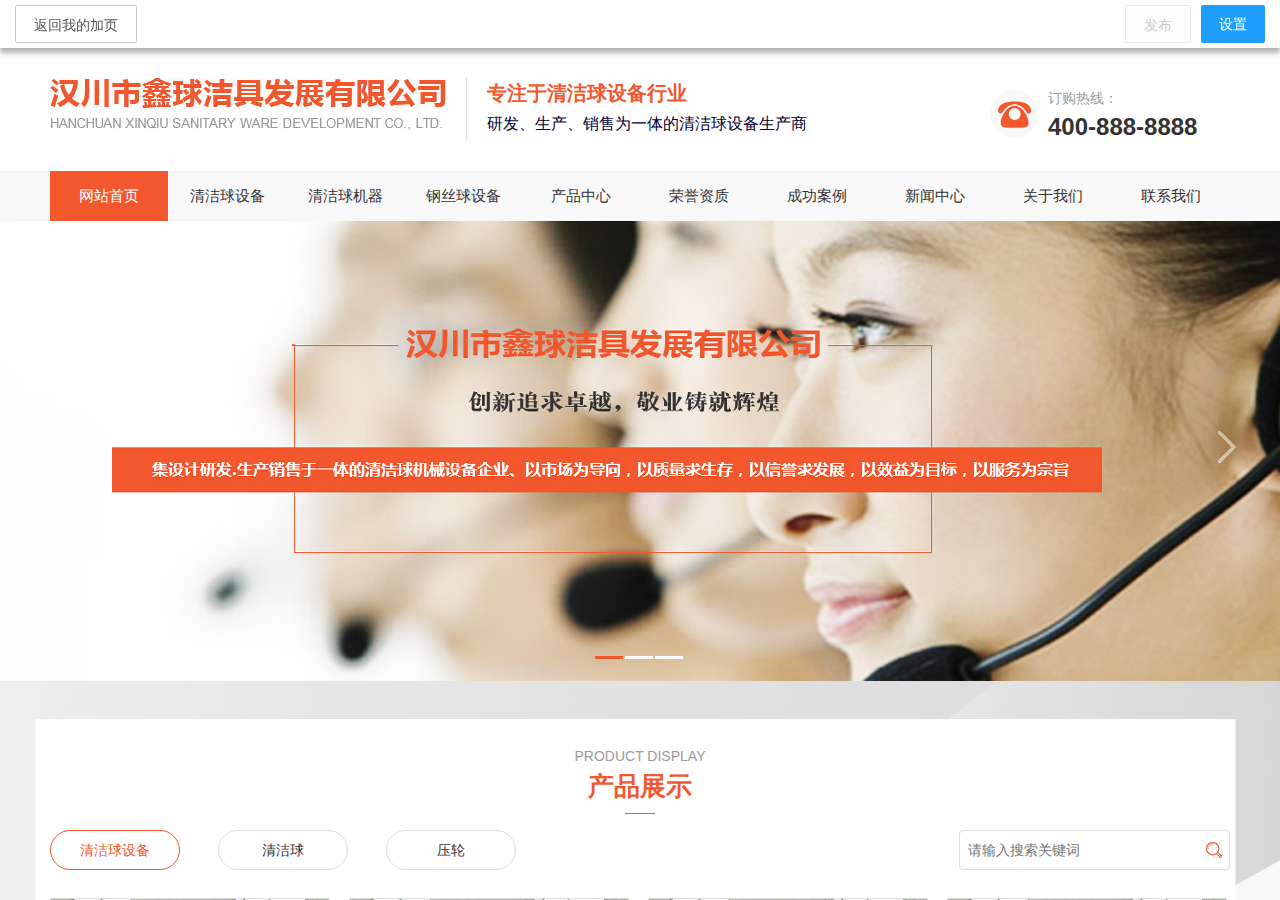
<file: Index.html>
﻿<!DOCTYPE html PUBLIC "-//W3C//DTD XHTML 1.0 Transitional//EN" "http://www.w3.org/TR/xhtml1/DTD/xhtml1-transitional.dtd">
<html xmlns="http://www.w3.org/1999/xhtml">

<head>
    <meta http-equiv="Content-Type" content="text/html; charset=utf-8" />
    <meta content="telephone=no" name="format-detection" />
    <meta http-equiv="X-UA-Compatible" content="IE=edge" />
    <meta http-equiv="pragma" content="no-cache" />
    <title></title>
    <meta name="keywords" content="" />
    <meta name="description" content="" />
    <link rel="stylesheet" href="layui/css/layui.css">
    <link href="css/css.css" rel="stylesheet" type="text/css" />
</head>

<body id="body">
    <div class="container"><a href="/" class="layui-btn layui-btn-primary pull-left">返回我的加页</a>
        <div class="layui-btn layui-btn-normal pull-right" id="set">设置
            <div class="layui-collapse">
                <div class="layui-colla-item" id="seo">
                    <h2 class="layui-colla-title">SEO设置</h2>
                </div>
                <div class="layui-colla-item" id="kftj">
                    <h2 class="layui-colla-title">客服统计</h2>
                </div>
                <div class="layui-colla-item" id="zztj">
                    <h2 class="layui-colla-title">站长统计</h2>
                </div>
            </div>
        </div><a class="layui-btn layui-btn-disabled pull-right">发布</a></div>
    <iframe id="iframe" name="iframe" class="full-container" src="template/template01"></iframe>
    <script src="js/jquery.min.js"></script>
    <script src="layui/layui.js"></script>
    <script src="js/common.js"></script>
</body>

</html>
</file>
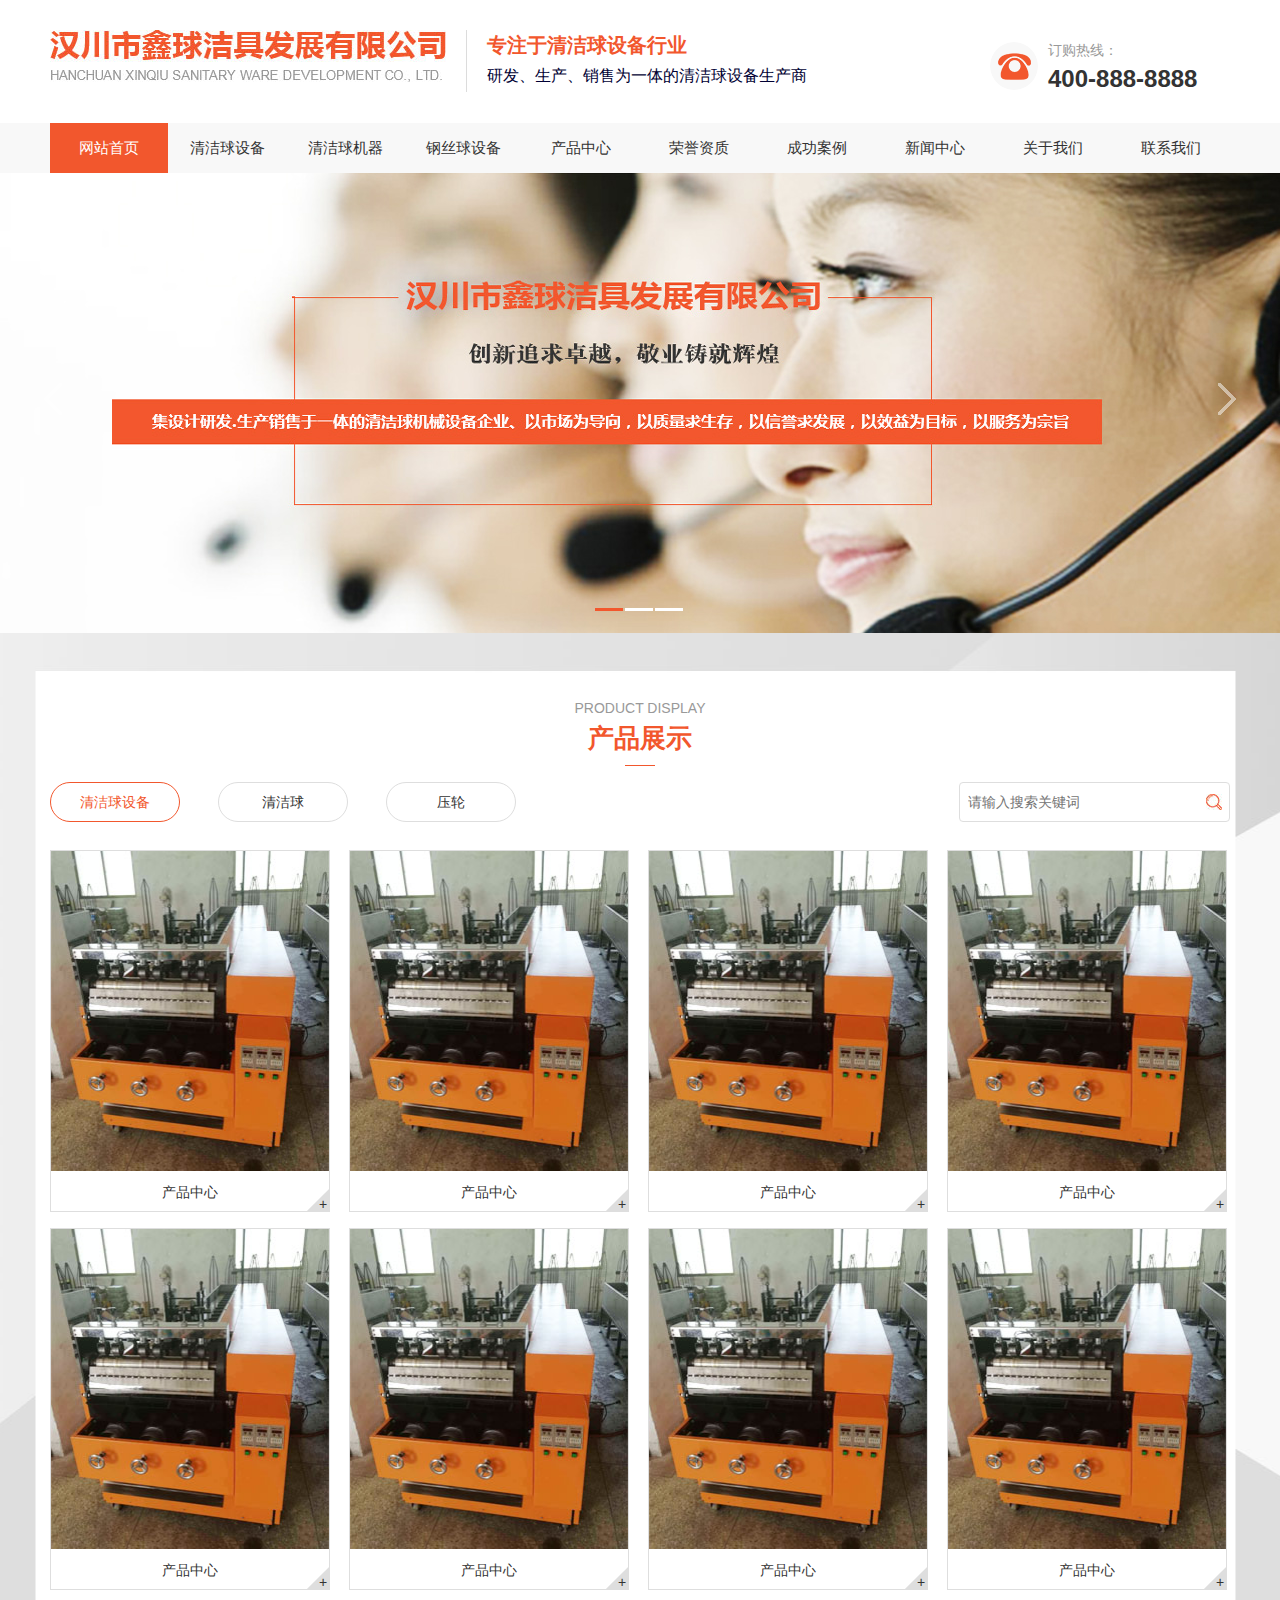
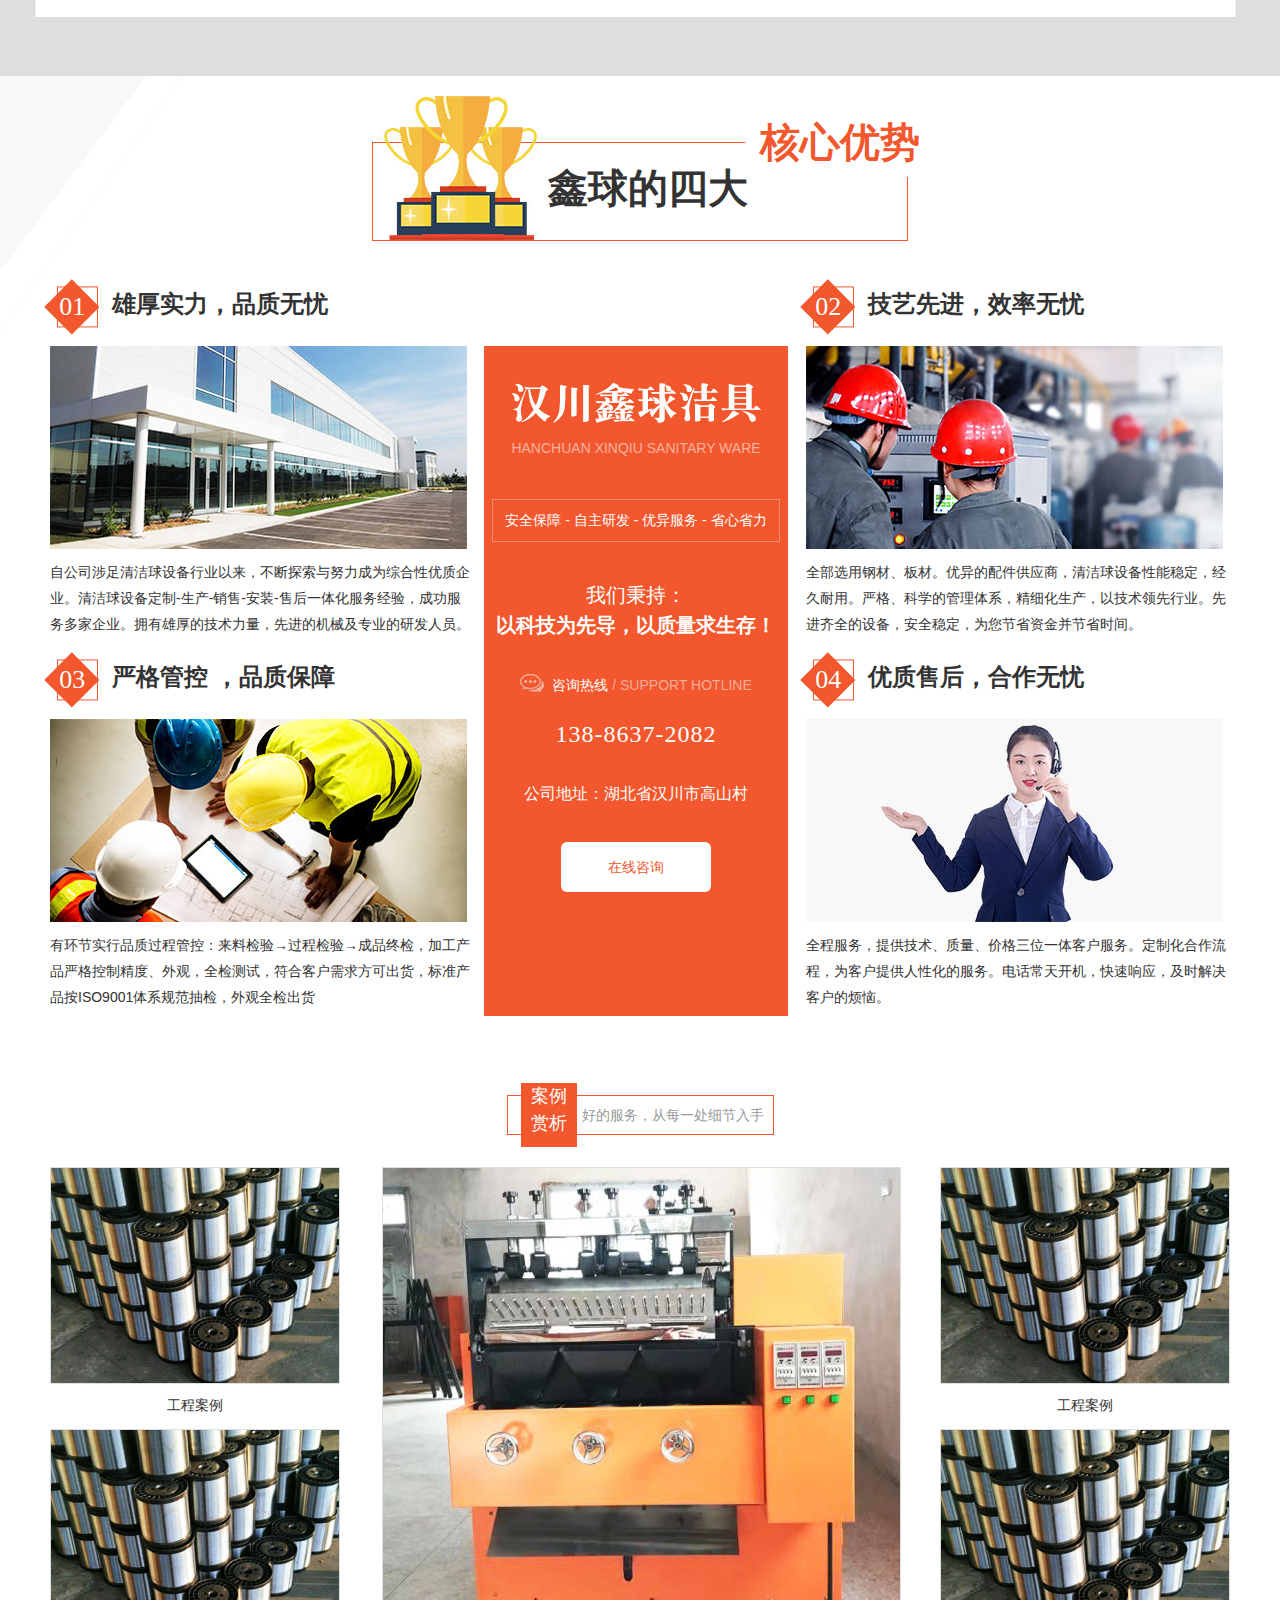
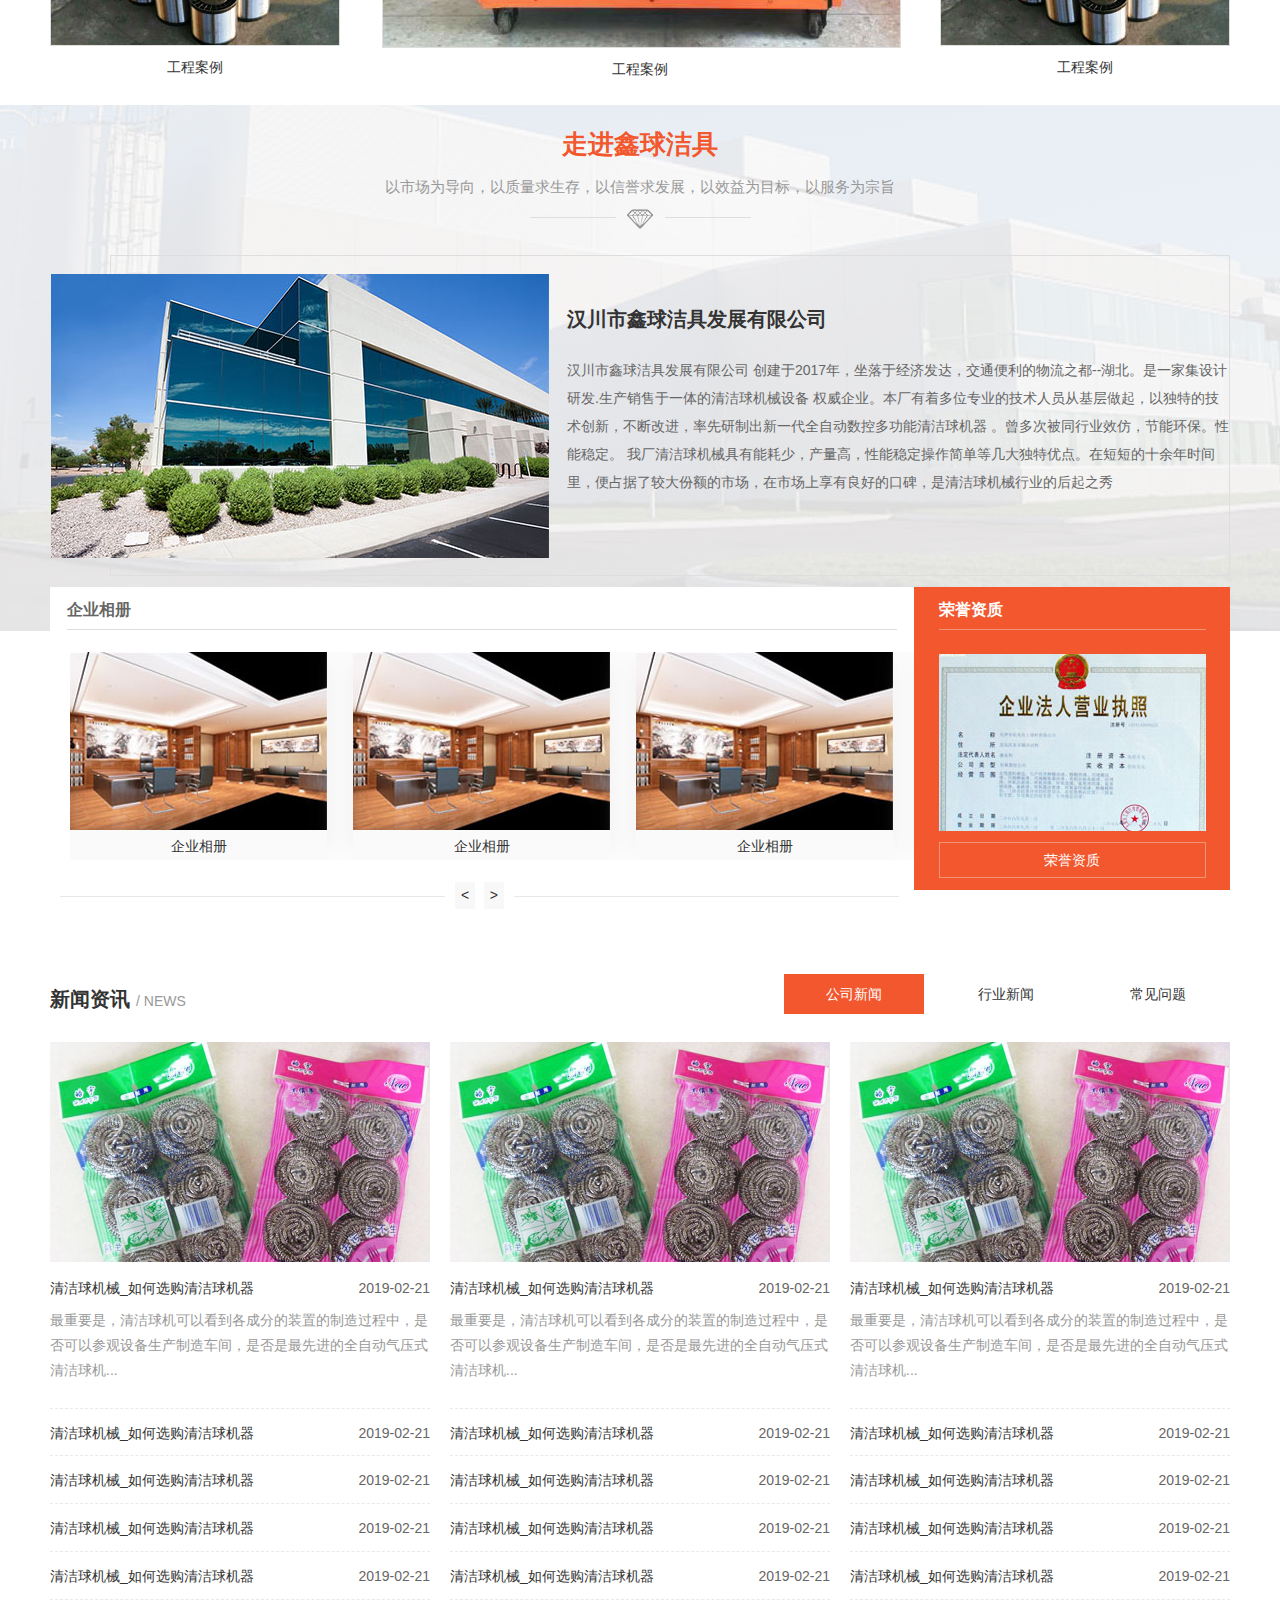
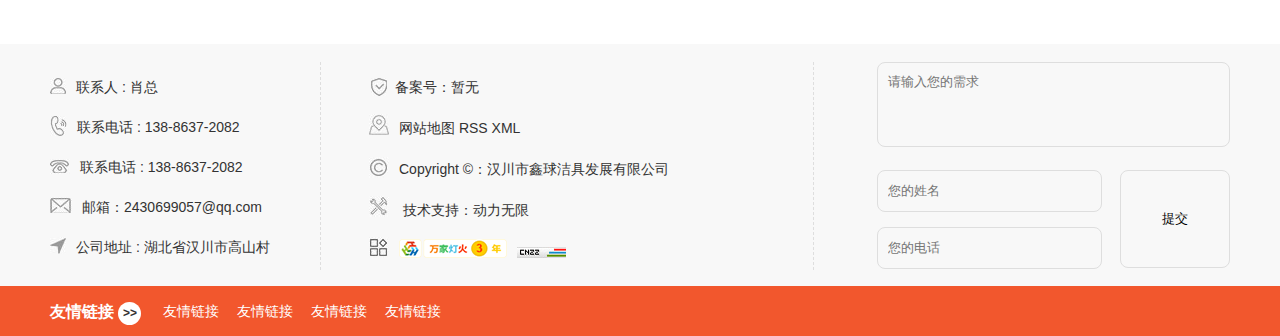
<file: template/template01/index.html>
<!DOCTYPE html>
<html>

<head>
    <meta charset="utf-8" />
    <meta http-equiv="X-UA-Compatible" content="IE=edge">
    <title>Page Title</title>
    <meta name="viewport" content="width=device-width, initial-scale=1">
    <link rel="stylesheet" type="text/css" media="screen" href="css/css.css" />
    <link rel="stylesheet" type="text/css" media="screen" href="css/in.css" />

</head>

<body>
    <!-- header start -->
    <div class="header">
        <div class="toplogobox clear">
            <div class="leftlogobox clear">
                <h1><a href=""><img src="images/logo.jpg" alt=""></a></h1>
                <div class="rightslogan" mof-id="1" mof-type="diy">
                    <p>专注于清洁球设备行业</p>
                    <p>研发、生产、销售为一体的清洁球设备生产商</p>
                </div>
            </div>
            <div class="righttelbox clear">
                <div class="telicon">
                    <img src="images/ico_toptel.png" alt="">
                </div>
                <div class="telnum">
                    <p>订购热线：</p>
                    <p>400-888-8888<m mof-id="1" mof-type="config" mof-field="tel"></m></p>
                </div>
            </div>
        </div>
        <div class="nav_xiala_xx" id="fixedNav">
            <div class="nav_xiala">
                <ul>
                    <li class="another"><a href="#" title="">网站首页</a></li>
                    <li><a href="#" title="#">清洁球设备<m mof-id="1" mof-type="cate" mof-field="name"></m></a></li>
                    <li><a href="#" title="#">清洁球机器</a></li>
                    <li><a href="#" title="#">钢丝球设备</a></li>
                    <li><a href="#" title="">产品中心</a>
                        <div class="erji_xiala">
                            <div class="daohang_xiala">
                                <i><a href="#" title="">产品分类</a></i> 
                                <span><a href="#" title="">产品名称1</a></span>
                                <span><a href="#" title="">产品名称2</a></span>		
                            </div>
                            <div class="daohang_xiala">
                                <i><a href="#" title="">产品分类</a></i> 
                                <span><a href="#" title="">产品名称1</a></span>
                                <span><a href="#" title="">产品名称2</a></span>		
                            </div>
                            
                            <div class="daohang_xiala">
                                <i><a href="#" title="">产品分类</a></i> 
                                <span><a href="#" title="">产品名称1</a></span>
                                <span><a href="#" title="">产品名称2</a></span>
                                <span><a href="#" title="">产品名称3</a></span>
                                <span><a href="#" title="">产品名称4</a></span>
                                <span><a href="#" title="">产品名称5</a></span>	
                            </div>
                            
                            <div class="daohang_xiala">
                                <i><a href="#" title="">产品分类</a></i> 
                                <span><a href="#" title="">产品名称1</a></span>
                                <span><a href="#" title="">产品名称2</a></span>
                                <span><a href="#" title="">产品名称3</a></span>
                                <span><a href="#" title="">产品名称4</a></span>
                                <span><a href="#" title="">产品名称5</a></span>	
                            </div>
                            
                            <div class="daohang_xiala">
                                <i><a href="#" title="">产品分类</a></i> 
                                <span><a href="#" title="">产品名称1</a></span>
                                <span><a href="#" title="">产品名称2</a></span>
                                <span><a href="#" title="">产品名称3</a></span>
                                <span><a href="#" title="">产品名称4</a></span>
                                <span><a href="#" title="">产品名称5</a></span>	
                            </div>		
                        </div>	
                    </li>
                    <li><a href="#" title="#">荣誉资质</a>
                        <div class="erji_xiala1">
                            <div class="daohang_xiala">
                                <i><a href="#" title="">子级分类</a></i> 
                                <i><a href="#" title="">子级分类</a></i>
                                <i><a href="#" title="">子级分类</a></i>
                                <i><a href="#" title="">子级分类</a></i> 
                                <i><a href="#" title="">子级分类</a></i>
                                <i><a href="#" title="">子级分类</a></i>
                                <i><a href="#" title="">子级分类</a></i> 
                                <i><a href="#" title="">子级分类</a></i>		
                            </div>
                        </div>
                    </li>  
                    <li><a href="#" title="">成功案例</a></li>
                    <li><a href="#" title="">新闻中心</a>
                        <div class="erji_xiala1">
                            <div class="daohang_xiala">
                                <i><a href="#" title="">公司新闻</a></i> 
                                <i><a href="#" title="">行业新闻</a></i>
                                <i><a href="#" title="">常见问题</a></i>
                            </div>
                        </div>
                    </li>    
                    <li><a href="#" title="">关于我们</a>
                        <div class="erji_xiala1">
                            <div class="daohang_xiala">
                                <i><a href="#" title="">子级分类</a></i> 
                                <i><a href="#" title="">子级分类</a></i>
                                <i><a href="#" title="">子级分类</a></i>
                            </div>
                        </div>
                    </li>
                    <li><a href="#" title="">联系我们</a></li>
                </ul>
            </div>
        </div>
    </div>
    <!-- header end -->
    <!-- banner start -->
    <div class="bannerbox">
        <div class="hd">
            <ul><li>1</li><li>2</li><li>3</li></ul>
        </div>
        <div class="bd">
            <ul>
                <li style="background-image: url('images/banner1.jpg')"></li>
                <li style="background-image: url('images/banner2.jpg')"></li>
                <li style="background-image: url('images/banner3.jpg')"></li>
            </ul>
        </div>
        <a class="prev" href="javascript:void(0)"></a>
        <a class="next" href="javascript:void(0)"></a>
    </div>
    <!-- banner end -->
    <!-- 产品展示 start -->
    <div class="proshow" mof-type="setting">
        <div class="probox">
            <div class="proshowtitle">
                <p>Product display</p>
                <h3>产品展示</h3>
            </div>
            <div class="proclass clear">
                <ul class="proclasslist">
                    <li class="active"><a href="" title="">清洁球设备<m mof-id="1" mof-type="cate" mof-field="name"></m></a></li>
                    <li><a href="" title="">清洁球</a></li>
                    <li><a href="" title="">压轮</a></li>
                </ul>
                <div class="rightform">
                    <input class="searchtext" type="text" id="keywords" name="keywords" placeholder="请输入搜索关键词">
                    <input class="search_submit" type="submit" value="" onclick="wjdh.methods.search('#keywords');">
                </div>
            </div>
            <ul class="productlist clear">
                <li>
                    <a class="imgbox" href=""><img class="proimg" src="images/proimg.jpg?mof-id=2&mof-type=news&mof-field=imgurl" alt=""></a>
                    <a class="ellipsis proname" href="" title="">产品中心<m mof-id="1" mof-type="news" mof-field="title"></m></a>
                    <i class="icon-add">+</i>
                </li>
                <li>
                    <a class="imgbox" href=""><img class="proimg" src="images/proimg.jpg" alt=""></a>
                    <a class="ellipsis proname" href="" title="">产品中心</a>
                    <i class="icon-add">+</i>
                </li>
                <li>
                    <a class="imgbox" href=""><img class="proimg" src="images/proimg.jpg" alt=""></a>
                    <a class="ellipsis proname" href="" title="">产品中心</a>
                    <i class="icon-add">+</i>
                </li>
                <li>
                    <a class="imgbox" href=""><img class="proimg" src="images/proimg.jpg" alt=""></a>
                    <a class="ellipsis proname" href="" title="">产品中心</a>
                    <i class="icon-add">+</i>
                </li>
                <li>
                    <a class="imgbox" href=""><img class="proimg" src="images/proimg.jpg" alt=""></a>
                    <a class="ellipsis proname" href="" title="">产品中心</a>
                    <i class="icon-add">+</i>
                </li>
                <li>
                    <a class="imgbox" href=""><img class="proimg" src="images/proimg.jpg" alt=""></a>
                    <a class="ellipsis proname" href="" title="">产品中心</a>
                    <i class="icon-add">+</i>
                </li>
                <li>
                    <a class="imgbox" href=""><img class="proimg" src="images/proimg.jpg" alt=""></a>
                    <a class="ellipsis proname" href="" title="">产品中心</a>
                    <i class="icon-add">+</i>
                </li>
                <li>
                    <a class="imgbox" href=""><img class="proimg" src="images/proimg.jpg" alt=""></a>
                    <a class="ellipsis proname" href="" title="">产品中心</a>
                    <i class="icon-add">+</i>
                </li>
            </ul>
        </div>
    </div>
    <!-- 产品展示 end -->
    <!-- 优势 start -->
    <div class="advshow" mof-id="2" mof-type="diy">
        <div class="advbox">
            <div class="advtitle">
                <h3 class="advtitletext">鑫球的四大</h3>
                <h3 class="advtitleab">核心优势</h3>
            </div>
            <div class="advmainbox">
                <div class="leftbox">
                    <div class="advfirst advcontent">
                        <div class="titlerow">
                            <div class="shape">
                                <div class="square">
                                    <span>01</span>
                                </div>
                                <div class="square-border"></div>
                            </div>
                            <p class="titletext">雄厚实力，品质无忧</p>
                        </div>
                        <img src="images/adv1.jpg?mof-id=2&mof-type=news&mof-field=imgurl" alt="">
                        <p class="intro">
                            自公司涉足清洁球设备行业以来，不断探索与努力成为综合性优质企业。清洁球设备定制-生产-销售-安装-售后一体化服务经验，成功服务多家企业。拥有雄厚的技术力量，先进的机械及专业的研发人员。
                        </p>
                    </div>
                    <div class="advthird advcontent">
                        <div class="titlerow">
                            <div class="shape">
                                <div class="square">
                                    <span>03</span>
                                </div>
                                <div class="square-border"></div>
                            </div>
                            <p class="titletext">严格管控 ，品质保障 </p>
                        </div>
                        <img src="images/adv3.jpg?mof-id=2&mof-type=news&mof-field=imgurl" alt="">
                        <p class="intro">
                            有环节实行品质过程管控：来料检验→过程检验→成品终检，加工产品严格控制精度、外观，全检测试，符合客户需求方可出货，标准产品按ISO9001体系规范抽检，外观全检出货
                        </p>
                    </div>
                </div>
                <div class="centerbox">
                    <!-- <h4>四大优势让您放心选择</h4> -->
                    <img class="hanchuan" src="images/hanchuan.jpg" alt="">
                    <p class="en">Hanchuan Xinqiu Sanitary Ware</p>
                    <p class="classbox">安全保障 - 自主研发 - 优异服务 - 省心省力</p>
                    <p class="bc">我们秉持：</p>
                    <p class="slogantext">以科技为先导，以质量求生存！</p>
                    <p class="hotline"><img src="images/ico_ystel.jpg" alt=""><span>咨询热线</span><span class="en">/ support hotline</span></p>
                    <p class="telnum">138-8637-2082</p>
                    <p class="add">公司地址：湖北省汉川市高山村</p>
                    <a href="" class="onlinebtn" title="">在线咨询</a>
                </div>
                <div class="rightbox">
                    <div class="advfirst advcontent">
                        <div class="titlerow">
                            <div class="shape">
                                <div class="square">
                                    <span>02</span>
                                </div>
                                <div class="square-border"></div>
                            </div>
                            <p class="titletext">技艺先进，效率无忧</p>
                        </div>
                        <img src="images/adv2.jpg?mof-id=2&mof-type=news&mof-field=imgurl" alt="">
                        <p class="intro">
                                全部选用钢材、板材。优异的配件供应商，清洁球设备性能稳定，经久耐用。严格、科学的管理体系，精细化生产，以技术领先行业。先进齐全的设备，安全稳定，为您节省资金并节省时间。
                        </p>
                    </div>
                    <div class="advthird advcontent">
                        <div class="titlerow">
                            <div class="shape">
                                <div class="square">
                                    <span>04</span>
                                </div>
                                <div class="square-border"></div>
                            </div>
                            <p class="titletext">优质售后，合作无忧</p>
                        </div>
                        <img src="images/adv4.jpg?mof-id=2&mof-type=news&mof-field=imgurl" alt="">
                        <p class="intro">
                                全程服务，提供技术、质量、价格三位一体客户服务。定制化合作流程，为客户提供人性化的服务。电话常天开机，快速响应，及时解决客户的烦恼。
                        </p>
                    </div>
                </div>
            </div>
        </div>
    </div>
    <!-- 优势 end -->
    <!-- 案例 start -->
    <div class="case">
        <div class="casetitle">
            <div class="squarebox">
                    案例
                    赏析
            </div>
            <p>好的服务，从每一处细节入手</p>
        </div>
        <ul class="caselist clear">
            <li class="casecontent">
                <a class="caseimg" href=""><img src="images/case1.jpg" alt=""></a>
                <a class="ellipsis casename" href="" title="">工程案例</a>
            </li>
            <!-- 这个是中间那个大的 -->
            <li class="casecontent">
                <a class="caseimg" href=""><img src="images/case2.jpg" alt=""></a>
                <a class="ellipsis casename" href="" title="">工程案例</a>
            </li>
            <!-- 这个是中间那个大的 -->
            <li class="casecontent">
                <a class="caseimg" href=""><img src="images/case1.jpg" alt=""></a>
                <a class="ellipsis casename" href="" title="">工程案例</a>
            </li>
            <li class="casecontent">
                <a class="caseimg" href=""><img src="images/case1.jpg" alt=""></a>
                <a class="ellipsis casename" href="" title="">工程案例</a>
            </li>
            <li class="casecontent">
                <a class="caseimg" href=""><img src="images/case1.jpg" alt=""></a>
                <a class="ellipsis casename" href="" title="">工程案例</a>
            </li>
        </ul>
    </div>
    <!-- 案例 end -->
    <!-- 走进鑫球洁具 start -->
    <div class="aboutus">
        <div class="aboutcontent">
            <div class="abouttitle">
                <h3>走进鑫球洁具</h3>
                <p>以市场为导向，以质量求生存，以信誉求发展，以效益为目标，以服务为宗旨</p>
                <img src="images/about_zs.png" alt="">
            </div>
            <div class="aboutmain">
                <img src="images/about_img.jpg" alt="" class="aboutimg">
                <h4>汉川市鑫球洁具发展有限公司 <m mof-id="0" mof-type="config" mof-field="companyname"></m></h4>
                <p>汉川市鑫球洁具发展有限公司 创建于2017年，坐落于经济发达，交通便利的物流之都--湖北。是一家集设计研发.生产销售于一体的清洁球机械设备 权威企业。本厂有着多位专业的技术人员从基层做起，以独特的技术创新，不断改进，率先研制出新一代全自动数控多功能清洁球机器 。曾多次被同行业效仿，节能环保。性能稳定。 我厂清洁球机械具有能耗少，产量高，性能稳定操作简单等几大独特优点。在短短的十余年时间里，便占据了较大份额的市场，在市场上享有良好的口碑，是清洁球机械行业的后起之秀
                    <m mof-id="20" mof-type="cate" mof-field="des"></m>
                </p>
            </div>
        </div>
    </div>
    <!-- 企业相册 and 荣誉资质 start -->
    <div class="aboutpicbox clear">
        <div class="qypic">
            <div class="qytitle">
                企业相册
            </div>
            <div class="scrollqypic">
                <div class="hd">
                    <a class="prev">
                        <div class="arrow arrow-prev">
                            &lt;
                        </div>
                    </a>
                    <a class="next">
                        <div class="arrow arrow-next">
                            &gt;
                        </div>
                    </a>
                </div>
                <div class="bd">
                    <ul class="picList">
                        <li>
                            <a href="">
                                <img src="images/aboutpic.jpg" alt="">
                            </a>
                            <a href="" class="ellipsis" title="">企业相册</a>
                        </li>
                        <li>
                            <a href="">
                                <img src="images/aboutpic.jpg" alt="">
                            </a>
                            <a href="" class="ellipsis" title="">企业相册</a>
                        </li>
                        <li>
                            <a href="">
                                <img src="images/aboutpic.jpg" alt="">
                            </a>
                            <a href="" class="ellipsis" title="">企业相册</a>
                        </li>
                        <li>
                            <a href="">
                                <img src="images/aboutpic.jpg" alt="">
                            </a>
                            <a href="" class="ellipsis" title="">企业相册</a>
                        </li>
                    </ul>
                </div>
            
            </div>
        </div>
        <div class="rypic">
            <div class="qytitle">
                荣誉资质
            </div>
            <img src="images/img_ry.jpg" alt="" class="ry">
            <a href="" class="btn-ry" title="">荣誉资质</a>
        </div>
    </div>
    <!-- 企业相册 and 荣誉资质 end -->
    <!-- 走进鑫球洁具 end -->
    <!-- 新闻资讯 start -->
    <div class="news">
        <div class="newstitle clear">
            <div class="lefttext">
                <p>新闻资讯<span>/ news</span></p>
            </div>
            <ul class="rightclass">
                <li class="active"><a href="" title="">公司新闻</a></li>
                <li><a href="" title="">行业新闻</a></li>
                <li><a href="" title="">常见问题</a></li>
            </ul>
        </div>
        <div class="allnews" style="display: block;">
            <ul class="recommendnews">
                <li>
                    <a href=""><img src="images/newsimg.jpg" alt=""></a>
                    <p class="titlebox clear">
                        <a href="" class="ellipsis" title="">清洁球机械_如何选购清洁球机器</a>
                        <span>2019-02-21</span>
                    </p>
                    <p class="desc">最重要是，清洁球机可以看到各成分的装置的制造过程中，是否可以参观设备生产制造车间，是否是最先进的全自动气压式清洁球机...</p>
                </li>
                <li>
                    <a href=""><img src="images/newsimg.jpg" alt=""></a>
                    <p class="titlebox clear">
                        <a href="" class="ellipsis" title="">清洁球机械_如何选购清洁球机器</a>
                        <span>2019-02-21</span>
                    </p>
                    <p class="desc">最重要是，清洁球机可以看到各成分的装置的制造过程中，是否可以参观设备生产制造车间，是否是最先进的全自动气压式清洁球机...</p>
                </li>
                <li>
                    <a href=""><img src="images/newsimg.jpg" alt=""></a>
                    <p class="titlebox clear">
                        <a href="" class="ellipsis" title="">清洁球机械_如何选购清洁球机器</a>
                        <span>2019-02-21</span>
                    </p>
                    <p class="desc">最重要是，清洁球机可以看到各成分的装置的制造过程中，是否可以参观设备生产制造车间，是否是最先进的全自动气压式清洁球机...</p>
                </li>
            </ul>
            <ul class="newslist clear">
                <li>
                    <a href="" class="ellipsis">清洁球机械_如何选购清洁球机器</a>
                    <span>2019-02-21</span>
                </li>
                <li>
                    <a href="" class="ellipsis">清洁球机械_如何选购清洁球机器</a>
                    <span>2019-02-21</span>
                </li>
                <li>
                    <a href="" class="ellipsis">清洁球机械_如何选购清洁球机器</a>
                    <span>2019-02-21</span>
                </li>
                <li>
                    <a href="" class="ellipsis">清洁球机械_如何选购清洁球机器</a>
                    <span>2019-02-21</span>
                </li>
                <li>
                    <a href="" class="ellipsis">清洁球机械_如何选购清洁球机器</a>
                    <span>2019-02-21</span>
                </li>
                <li>
                    <a href="" class="ellipsis">清洁球机械_如何选购清洁球机器</a>
                    <span>2019-02-21</span>
                </li>
                <li>
                    <a href="" class="ellipsis">清洁球机械_如何选购清洁球机器</a>
                    <span>2019-02-21</span>
                </li>
                <li>
                    <a href="" class="ellipsis">清洁球机械_如何选购清洁球机器</a>
                    <span>2019-02-21</span>
                </li>
                <li>
                    <a href="" class="ellipsis">清洁球机械_如何选购清洁球机器</a>
                    <span>2019-02-21</span>
                </li>
                <li>
                    <a href="" class="ellipsis">清洁球机械_如何选购清洁球机器</a>
                    <span>2019-02-21</span>
                </li>
                <li>
                    <a href="" class="ellipsis">清洁球机械_如何选购清洁球机器</a>
                    <span>2019-02-21</span>
                </li>
                <li>
                    <a href="" class="ellipsis">清洁球机械_如何选购清洁球机器</a>
                    <span>2019-02-21</span>
                </li>
            </ul>
        </div>
        <div class="allnews">
            <ul class="recommendnews">
                <li>
                    <a href=""><img src="images/newsimg.jpg" alt=""></a>
                    <p class="titlebox clear">
                        <a href="" class="ellipsis" title="">2清洁球机械_如何选购清洁球机器</a>
                        <span>2019-02-21</span>
                    </p>
                    <p class="desc">最重要是，清洁球机可以看到各成分的装置的制造过程中，是否可以参观设备生产制造车间，是否是最先进的全自动气压式清洁球机...</p>
                </li>
                <li>
                    <a href=""><img src="images/newsimg.jpg" alt=""></a>
                    <p class="titlebox clear">
                        <a href="" class="ellipsis" title="">清洁球机械_如何选购清洁球机器</a>
                        <span>2019-02-21</span>
                    </p>
                    <p class="desc">最重要是，清洁球机可以看到各成分的装置的制造过程中，是否可以参观设备生产制造车间，是否是最先进的全自动气压式清洁球机...</p>
                </li>
                <li>
                    <a href=""><img src="images/newsimg.jpg" alt=""></a>
                    <p class="titlebox clear">
                        <a href="" class="ellipsis" title="">清洁球机械_如何选购清洁球机器</a>
                        <span>2019-02-21</span>
                    </p>
                    <p class="desc">最重要是，清洁球机可以看到各成分的装置的制造过程中，是否可以参观设备生产制造车间，是否是最先进的全自动气压式清洁球机...</p>
                </li>
            </ul>
            <ul class="newslist clear">
                <li>
                    <a href="" class="ellipsis">清洁球机械_如何选购清洁球机器</a>
                    <span>2019-02-21</span>
                </li>
                <li>
                    <a href="" class="ellipsis">清洁球机械_如何选购清洁球机器</a>
                    <span>2019-02-21</span>
                </li>
                <li>
                    <a href="" class="ellipsis">清洁球机械_如何选购清洁球机器</a>
                    <span>2019-02-21</span>
                </li>
                <li>
                    <a href="" class="ellipsis">清洁球机械_如何选购清洁球机器</a>
                    <span>2019-02-21</span>
                </li>
                <li>
                    <a href="" class="ellipsis">清洁球机械_如何选购清洁球机器</a>
                    <span>2019-02-21</span>
                </li>
                <li>
                    <a href="" class="ellipsis">清洁球机械_如何选购清洁球机器</a>
                    <span>2019-02-21</span>
                </li>
                <li>
                    <a href="" class="ellipsis">清洁球机械_如何选购清洁球机器</a>
                    <span>2019-02-21</span>
                </li>
                <li>
                    <a href="" class="ellipsis">清洁球机械_如何选购清洁球机器</a>
                    <span>2019-02-21</span>
                </li>
                <li>
                    <a href="" class="ellipsis">清洁球机械_如何选购清洁球机器</a>
                    <span>2019-02-21</span>
                </li>
                <li>
                    <a href="" class="ellipsis">清洁球机械_如何选购清洁球机器</a>
                    <span>2019-02-21</span>
                </li>
                <li>
                    <a href="" class="ellipsis">清洁球机械_如何选购清洁球机器</a>
                    <span>2019-02-21</span>
                </li>
                <li>
                    <a href="" class="ellipsis">清洁球机械_如何选购清洁球机器</a>
                    <span>2019-02-21</span>
                </li>
            </ul>
        </div>
        <div class="allnews">
            <ul class="recommendnews">
                <li>
                    <a href=""><img src="images/newsimg.jpg" alt=""></a>
                    <p class="titlebox clear">
                        <a href="" class="ellipsis" title="">3清洁球机械_如何选购清洁球机器<m mof-id="100" mof-type="news" mof-field="title"></m></a>
                        <span>2019-02-21</span>
                    </p>
                    <p class="desc">最重要是，清洁球机可以看到各成分的装置的制造过程中，是否可以参观设备生产制造车间，是否是最先进的全自动气压式清洁球机...<m mof-id="100" mof-type="news" mof-field="des"></m></p>
                </li>
                <li>
                    <a href=""><img src="images/newsimg.jpg" alt=""></a>
                    <p class="titlebox clear">
                        <a href="" class="ellipsis" title="">清洁球机械_如何选购清洁球机器</a>
                        <span>2019-02-21</span>
                    </p>
                    <p class="desc">最重要是，清洁球机可以看到各成分的装置的制造过程中，是否可以参观设备生产制造车间，是否是最先进的全自动气压式清洁球机...</p>
                </li>
                <li>
                    <a href=""><img src="images/newsimg.jpg" alt=""></a>
                    <p class="titlebox clear">
                        <a href="" class="ellipsis" title="">清洁球机械_如何选购清洁球机器</a>
                        <span>2019-02-21</span>
                    </p>
                    <p class="desc">最重要是，清洁球机可以看到各成分的装置的制造过程中，是否可以参观设备生产制造车间，是否是最先进的全自动气压式清洁球机...</p>
                </li>
            </ul>
            <ul class="newslist clear">
                <li>
                    <a href="" class="ellipsis">清洁球机械_如何选购清洁球机器</a>
                    <span>2019-02-21</span>
                </li>
                <li>
                    <a href="" class="ellipsis">清洁球机械_如何选购清洁球机器</a>
                    <span>2019-02-21</span>
                </li>
                <li>
                    <a href="" class="ellipsis">清洁球机械_如何选购清洁球机器</a>
                    <span>2019-02-21</span>
                </li>
                <li>
                    <a href="" class="ellipsis">清洁球机械_如何选购清洁球机器</a>
                    <span>2019-02-21</span>
                </li>
                <li>
                    <a href="" class="ellipsis">清洁球机械_如何选购清洁球机器</a>
                    <span>2019-02-21</span>
                </li>
                <li>
                    <a href="" class="ellipsis">清洁球机械_如何选购清洁球机器</a>
                    <span>2019-02-21</span>
                </li>
                <li>
                    <a href="" class="ellipsis">清洁球机械_如何选购清洁球机器</a>
                    <span>2019-02-21</span>
                </li>
                <li>
                    <a href="" class="ellipsis">清洁球机械_如何选购清洁球机器</a>
                    <span>2019-02-21</span>
                </li>
                <li>
                    <a href="" class="ellipsis">清洁球机械_如何选购清洁球机器</a>
                    <span>2019-02-21</span>
                </li>
                <li>
                    <a href="" class="ellipsis">清洁球机械_如何选购清洁球机器</a>
                    <span>2019-02-21</span>
                </li>
                <li>
                    <a href="" class="ellipsis">清洁球机械_如何选购清洁球机器</a>
                    <span>2019-02-21</span>
                </li>
                <li>
                    <a href="" class="ellipsis">清洁球机械_如何选购清洁球机器</a>
                    <span>2019-02-21</span>
                </li>
            </ul>
        </div>
    </div>
    <!-- 新闻资讯 end -->
    <!-- footer start -->
    <div class="footer">
        <div class="footercontent clear">
            <div class="leftinfo">
                <p><img src="images/ico_ft_user.jpg" alt="">联系人 : 肖总</p>
                <p><img src="images/ico_ft_tel.jpg" alt="">联系电话 : 138-8637-2082   </p>
                <p><img src="images/ico_ft_phone.jpg" alt="">联系电话 : 138-8637-2082   </p>
                <p><img src="images/ico_ft_email.jpg" alt="">邮箱：2430699057@qq.com</p>
                <p><img src="images/ico_ft_site.jpg" alt="">公司地址 : 湖北省汉川市高山村</p>
            </div>
            <div class="centerinfo">
                <p><img src="images/ico_ft_icp.jpg" alt="">备案号：暂无 </p>
                <p><img src="images/ico_ft_webmap.jpg" alt="">网站地图 RSS XML</p>
                <p><img src="images/ico_ft_copyright.jpg" alt="">Copyright ©：汉川市鑫球洁具发展有限公司 </p>
                <p><img src="images/ico_ft_jszc.jpg" alt=""> 技术支持：动力无限</p>
                <p><img src="images/ico_ft_wjdh.jpg" alt=""><a href=""><img src="images/wjdh.png" alt=""></a><a href=""><img src="images/cnzz.png" alt=""></a></p>
            </div>
            <div class="messageform">
                <textarea class="xqtext" name="" id="" placeholder="请输入您的需求"></textarea>
                <div class="textbox">
                    <div class="inputbox">
                        <input class="user" type="text" placeholder="您的姓名">
                        <input class="usertel" type="text" placeholder="您的电话">
                    </div>
                    <div class="submitbox">
                        <input class="submitbtn" type="submit" value="提交">
                    </div>
                </div>
            </div>
        </div>
    </div>
    <div class="friendlink">
        <ul class="friendlist clear">
            <li class="first">
                友情链接 <span>>></span>
            </li>
            <li><a href="" title="">友情链接</a></li>
            <li><a href="" title="">友情链接</a></li>
            <li><a href="" title="">友情链接</a></li>
            <li><a href="" title="">友情链接</a></li>
        </ul>
    </div>
    <!-- footer end -->
    <script src="js/jquery.min.js"></script>
    <script src="js/jquery.SuperSlide.2.1.3.js"></script>
    <script src="js/index.js"></script>
</body>

</html>
</file>
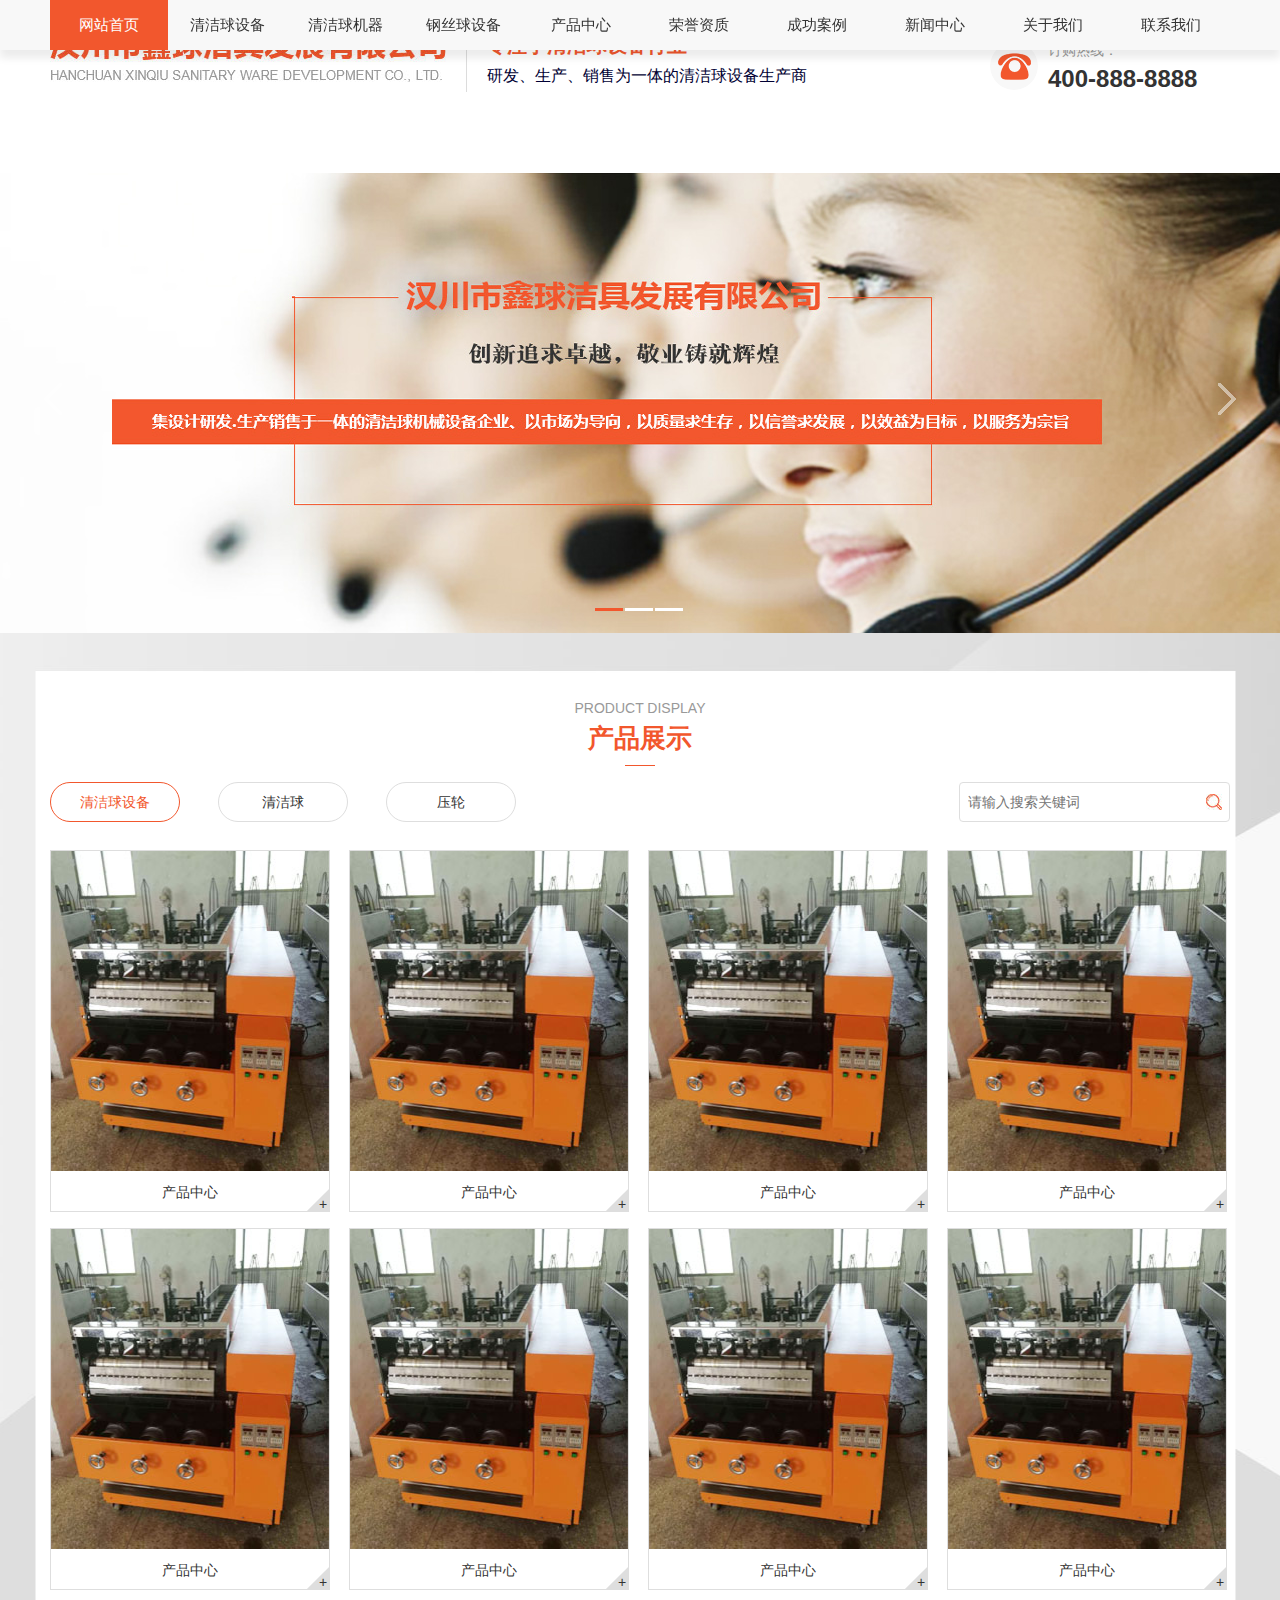
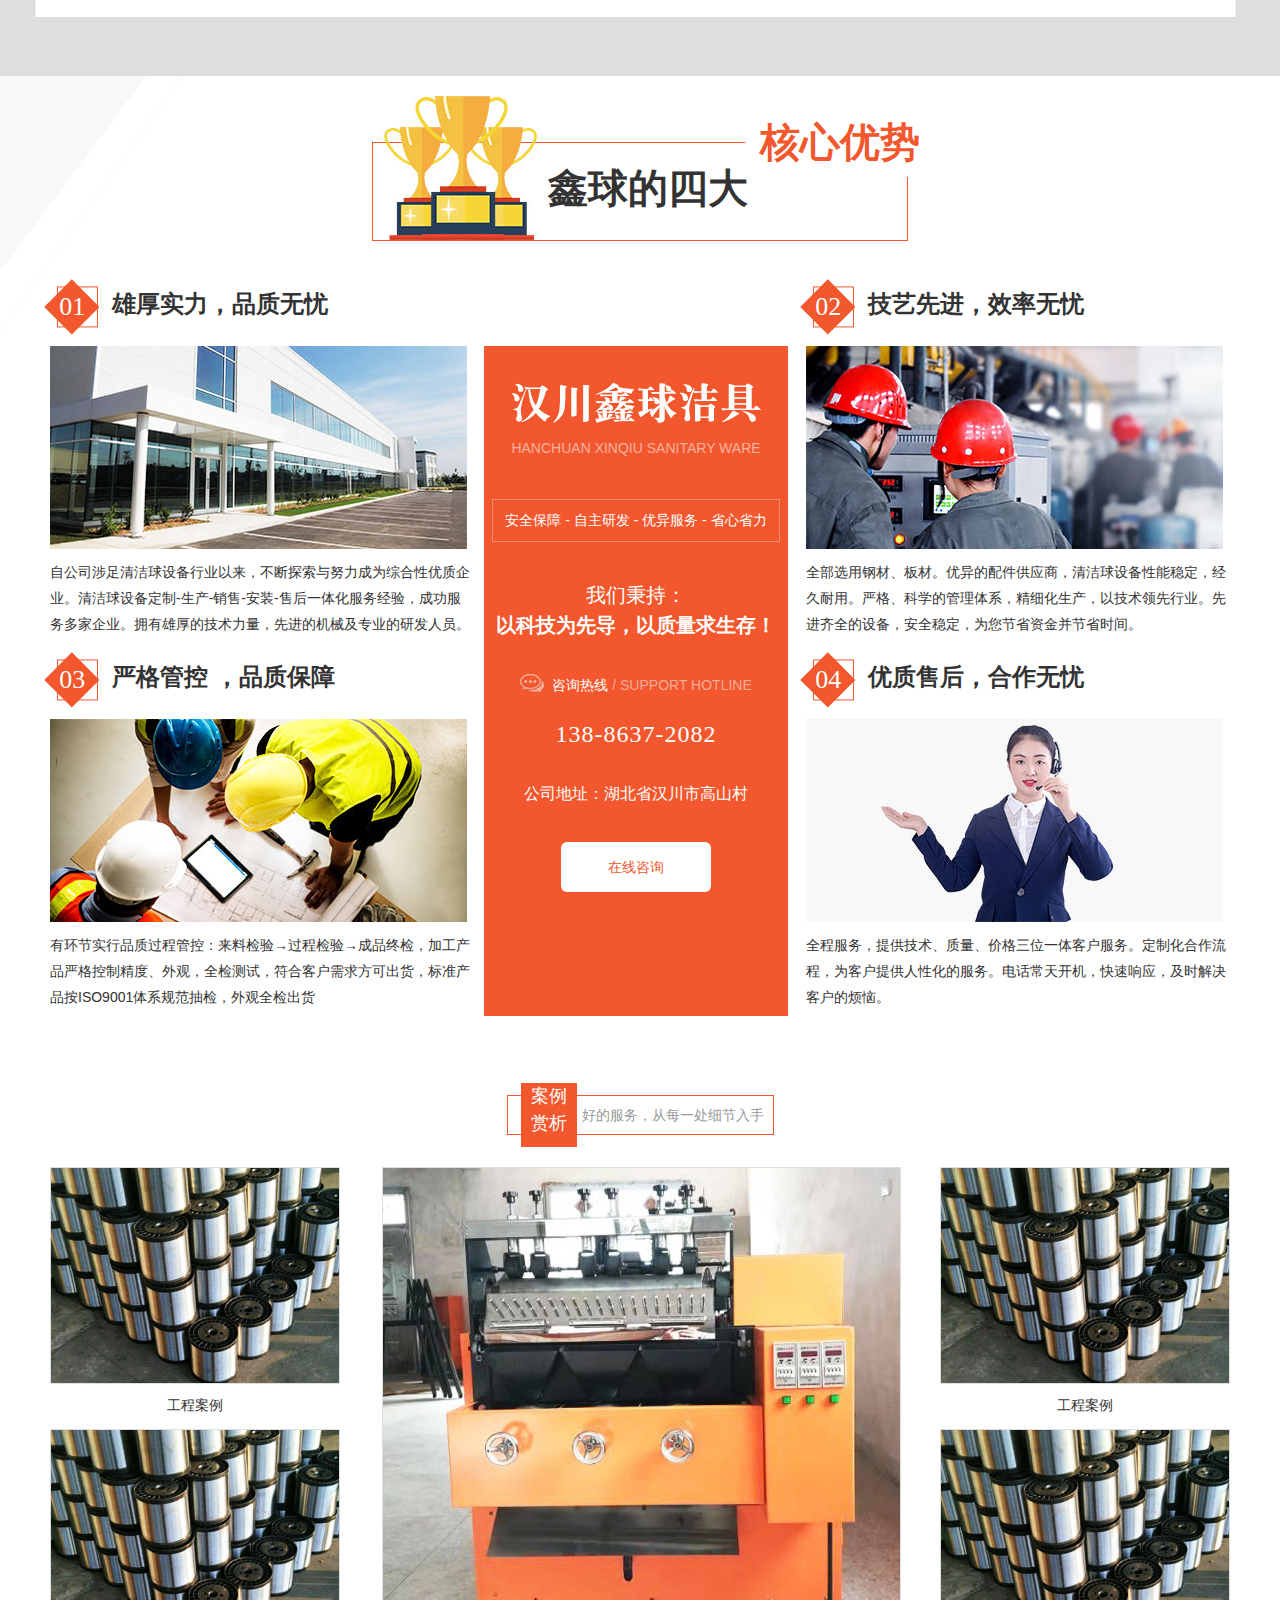
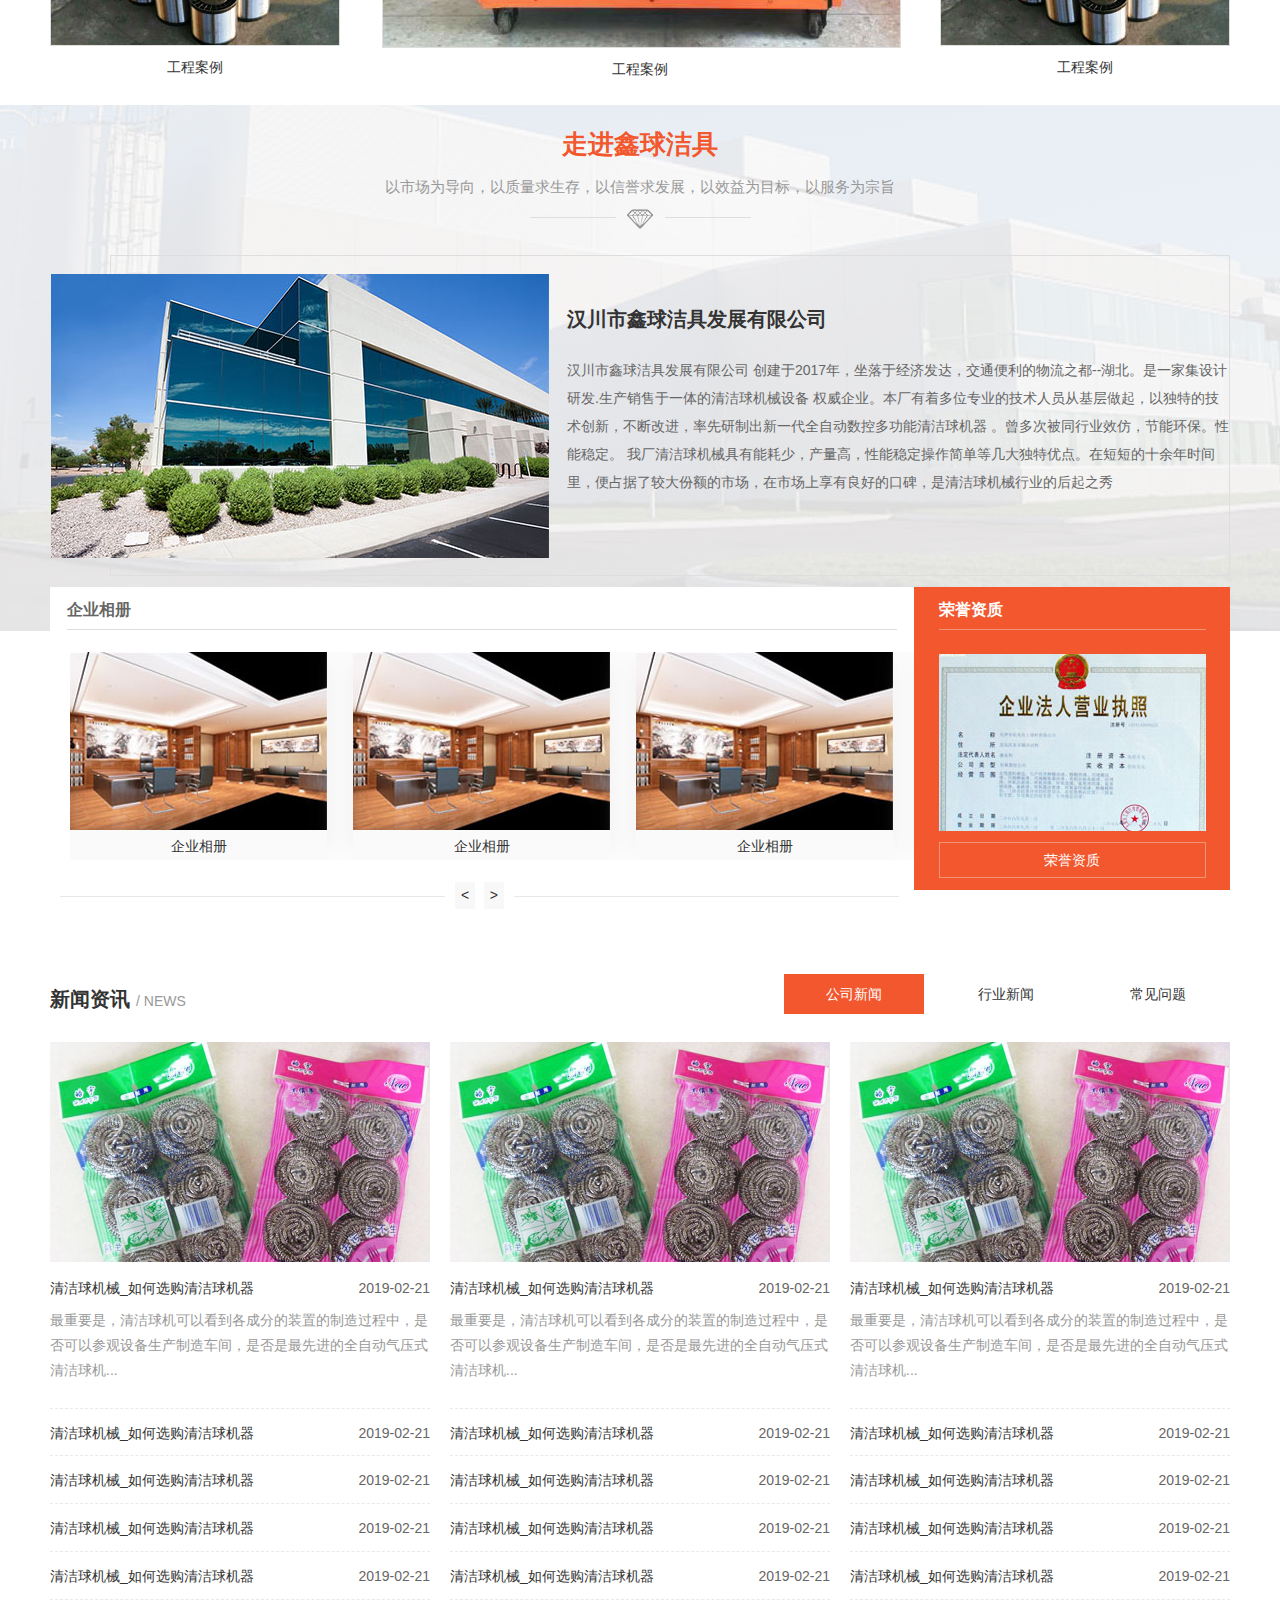
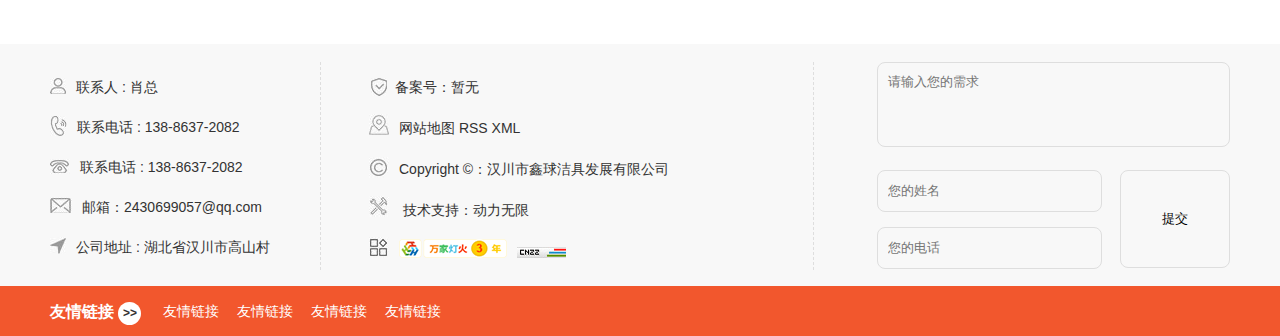
<file: template/template02/index.html>
<!DOCTYPE html>
<html>

<head>
    <meta charset="utf-8" />
    <meta http-equiv="X-UA-Compatible" content="IE=edge">
    <title>Page Title</title>
    <meta name="viewport" content="width=device-width, initial-scale=1">
    <link rel="stylesheet" type="text/css" media="screen" href="css/css.css" />
    <link rel="stylesheet" type="text/css" media="screen" href="css/in.css" />

</head>

<body>
    <!-- header start -->
    <div class="header">
        <div class="toplogobox clear">
            <div class="leftlogobox clear">
                <h1><a href=""><img src="images/logo.jpg" alt=""></a></h1>
                <div class="rightslogan" mof-id="1" mof-type="diy">
                    <p>专注于清洁球设备行业</p>
                    <p>研发、生产、销售为一体的清洁球设备生产商</p>
                </div>
            </div>
            <div class="righttelbox clear">
                <div class="telicon">
                    <img src="images/ico_toptel.png" alt="">
                </div>
                <div class="telnum">
                    <p>订购热线：</p>
                    <p>400-888-8888<m mof-id="1" mof-type="config" mof-field="tel"></m></p>
                </div>
            </div>
        </div>
        <div class="nav_xiala_xx fixedNav" id="fixedNav">
            <div class="nav_xiala">
                <ul>
                    <li class="another"><a href="#" title="">网站首页</a></li>
                    <li><a href="#">清洁球设备<m mof-id=1 mof-type=cate mof-field=name></m></a></li>
                    <li><a href="#" title="#">清洁球机器</a></li>
                    <li><a href="#" title="#">钢丝球设备</a></li>
                    <li><a href="#" title="">产品中心</a>
                        <div class="erji_xiala">
                            <div class="daohang_xiala">
                                <i><a href="#" title="">产品分类</a></i> 
                                <span><a href="#" title="">产品名称1</a></span>
                                <span><a href="#" title="">产品名称2</a></span>		
                            </div>
                            <div class="daohang_xiala">
                                <i><a href="#" title="">产品分类</a></i> 
                                <span><a href="#" title="">产品名称1</a></span>
                                <span><a href="#" title="">产品名称2</a></span>		
                            </div>
                            
                            <div class="daohang_xiala">
                                <i><a href="#" title="">产品分类</a></i> 
                                <span><a href="#" title="">产品名称1</a></span>
                                <span><a href="#" title="">产品名称2</a></span>
                                <span><a href="#" title="">产品名称3</a></span>
                                <span><a href="#" title="">产品名称4</a></span>
                                <span><a href="#" title="">产品名称5</a></span>	
                            </div>
                            
                            <div class="daohang_xiala">
                                <i><a href="#" title="">产品分类</a></i> 
                                <span><a href="#" title="">产品名称1</a></span>
                                <span><a href="#" title="">产品名称2</a></span>
                                <span><a href="#" title="">产品名称3</a></span>
                                <span><a href="#" title="">产品名称4</a></span>
                                <span><a href="#" title="">产品名称5</a></span>	
                            </div>
                            
                            <div class="daohang_xiala">
                                <i><a href="#" title="">产品分类</a></i> 
                                <span><a href="#" title="">产品名称1</a></span>
                                <span><a href="#" title="">产品名称2</a></span>
                                <span><a href="#" title="">产品名称3</a></span>
                                <span><a href="#" title="">产品名称4</a></span>
                                <span><a href="#" title="">产品名称5</a></span>	
                            </div>		
                        </div>	
                    </li>
                    <li><a href="#" title="#">荣誉资质</a>
                        <div class="erji_xiala1">
                            <div class="daohang_xiala">
                                <i><a href="#" title="">子级分类</a></i> 
                                <i><a href="#" title="">子级分类</a></i>
                                <i><a href="#" title="">子级分类</a></i>
                                <i><a href="#" title="">子级分类</a></i> 
                                <i><a href="#" title="">子级分类</a></i>
                                <i><a href="#" title="">子级分类</a></i>
                                <i><a href="#" title="">子级分类</a></i> 
                                <i><a href="#" title="">子级分类</a></i>		
                            </div>
                        </div>
                    </li>  
                    <li><a href="#" title="">成功案例</a></li>
                    <li><a href="#" title="">新闻中心</a>
                        <div class="erji_xiala1">
                            <div class="daohang_xiala">
                                <i><a href="#" title="">公司新闻</a></i> 
                                <i><a href="#" title="">行业新闻</a></i>
                                <i><a href="#" title="">常见问题</a></i>
                            </div>
                        </div>
                    </li>    
                    <li><a href="#" title="">关于我们</a>
                        <div class="erji_xiala1">
                            <div class="daohang_xiala">
                                <i><a href="#" title="">子级分类</a></i> 
                                <i><a href="#" title="">子级分类</a></i>
                                <i><a href="#" title="">子级分类</a></i>
                            </div>
                        </div>
                    </li>
                    <li><a href="#" title="">联系我们</a></li>
                </ul>
            </div>
        </div>
    </div>
    <!-- header end -->
    <!-- banner start -->
    <div class="bannerbox">
        <div class="hd">
            <ul><li>1</li><li>2</li><li>3</li></ul>
        </div>
        <div class="bd">
            <ul>
                <li style="background-image: url('images/banner1.jpg')"></li>
                <li style="background-image: url('images/banner2.jpg')"></li>
                <li style="background-image: url('images/banner3.jpg')"></li>
            </ul>
        </div>
        <a class="prev" href="javascript:void(0)"></a>
        <a class="next" href="javascript:void(0)"></a>
    </div>
    <!-- banner end -->
    <!-- 产品展示 start -->
    <div class="proshow" mof-type="setting">
        <div class="probox">
            <div class="proshowtitle">
                <p>Product display</p>
                <h3>产品展示</h3>
            </div>
            <div class="proclass clear">
                <ul class="proclasslist">
                    <li class="active"><a href="" title="">清洁球设备<m mof-id="1" mof-type="cate" mof-field="name"></m></a></li>
                    <li><a href="" title="">清洁球</a></li>
                    <li><a href="" title="">压轮</a></li>
                </ul>
                <div class="rightform">
                    <input class="searchtext" type="text" id="keywords" name="keywords" placeholder="请输入搜索关键词">
                    <input class="search_submit" type="submit" value="" onclick="wjdh.methods.search('#keywords');">
                </div>
            </div>
            <ul class="productlist clear">
                <li>
                    <a class="imgbox" href=""><img class="proimg" src="images/proimg.jpg?mof-id=2&mof-type=news&mof-field=imgurl" alt=""></a>
                    <a class="ellipsis proname" href="" title="">产品中心<m mof-id="1" mof-type="news" mof-field="title"></m></a>
                    <i class="icon-add">+</i>
                </li>
                <li>
                    <a class="imgbox" href=""><img class="proimg" src="images/proimg.jpg" alt=""></a>
                    <a class="ellipsis proname" href="" title="">产品中心</a>
                    <i class="icon-add">+</i>
                </li>
                <li>
                    <a class="imgbox" href=""><img class="proimg" src="images/proimg.jpg" alt=""></a>
                    <a class="ellipsis proname" href="" title="">产品中心</a>
                    <i class="icon-add">+</i>
                </li>
                <li>
                    <a class="imgbox" href=""><img class="proimg" src="images/proimg.jpg" alt=""></a>
                    <a class="ellipsis proname" href="" title="">产品中心</a>
                    <i class="icon-add">+</i>
                </li>
                <li>
                    <a class="imgbox" href=""><img class="proimg" src="images/proimg.jpg" alt=""></a>
                    <a class="ellipsis proname" href="" title="">产品中心</a>
                    <i class="icon-add">+</i>
                </li>
                <li>
                    <a class="imgbox" href=""><img class="proimg" src="images/proimg.jpg" alt=""></a>
                    <a class="ellipsis proname" href="" title="">产品中心</a>
                    <i class="icon-add">+</i>
                </li>
                <li>
                    <a class="imgbox" href=""><img class="proimg" src="images/proimg.jpg" alt=""></a>
                    <a class="ellipsis proname" href="" title="">产品中心</a>
                    <i class="icon-add">+</i>
                </li>
                <li>
                    <a class="imgbox" href=""><img class="proimg" src="images/proimg.jpg" alt=""></a>
                    <a class="ellipsis proname" href="" title="">产品中心</a>
                    <i class="icon-add">+</i>
                </li>
            </ul>
        </div>
    </div>
    <!-- 产品展示 end -->
    <!-- 优势 start -->
    <div class="advshow" mof-id="2" mof-type="diy">
        <div class="advbox">
            <div class="advtitle">
                <h3 class="advtitletext">鑫球的四大</h3>
                <h3 class="advtitleab">核心优势</h3>
            </div>
            <div class="advmainbox">
                <div class="leftbox">
                    <div class="advfirst advcontent">
                        <div class="titlerow">
                            <div class="shape">
                                <div class="square">
                                    <span>01</span>
                                </div>
                                <div class="square-border"></div>
                            </div>
                            <p class="titletext">雄厚实力，品质无忧</p>
                        </div>
                        <img src="images/adv1.jpg?mof-id=2&mof-type=news&mof-field=imgurl" alt="">
                        <p class="intro">
                            自公司涉足清洁球设备行业以来，不断探索与努力成为综合性优质企业。清洁球设备定制-生产-销售-安装-售后一体化服务经验，成功服务多家企业。拥有雄厚的技术力量，先进的机械及专业的研发人员。
                        </p>
                    </div>
                    <div class="advthird advcontent">
                        <div class="titlerow">
                            <div class="shape">
                                <div class="square">
                                    <span>03</span>
                                </div>
                                <div class="square-border"></div>
                            </div>
                            <p class="titletext">严格管控 ，品质保障 </p>
                        </div>
                        <img src="images/adv3.jpg?mof-id=2&mof-type=news&mof-field=imgurl" alt="">
                        <p class="intro">
                            有环节实行品质过程管控：来料检验→过程检验→成品终检，加工产品严格控制精度、外观，全检测试，符合客户需求方可出货，标准产品按ISO9001体系规范抽检，外观全检出货
                        </p>
                    </div>
                </div>
                <div class="centerbox">
                    <!-- <h4>四大优势让您放心选择</h4> -->
                    <img class="hanchuan" src="images/hanchuan.jpg" alt="">
                    <p class="en">Hanchuan Xinqiu Sanitary Ware</p>
                    <p class="classbox">安全保障 - 自主研发 - 优异服务 - 省心省力</p>
                    <p class="bc">我们秉持：</p>
                    <p class="slogantext">以科技为先导，以质量求生存！</p>
                    <p class="hotline"><img src="images/ico_ystel.jpg" alt=""><span>咨询热线</span><span class="en">/ support hotline</span></p>
                    <p class="telnum">138-8637-2082</p>
                    <p class="add">公司地址：湖北省汉川市高山村</p>
                    <a href="" class="onlinebtn" title="">在线咨询</a>
                </div>
                <div class="rightbox">
                    <div class="advfirst advcontent">
                        <div class="titlerow">
                            <div class="shape">
                                <div class="square">
                                    <span>02</span>
                                </div>
                                <div class="square-border"></div>
                            </div>
                            <p class="titletext">技艺先进，效率无忧</p>
                        </div>
                        <img src="images/adv2.jpg?mof-id=2&mof-type=news&mof-field=imgurl" alt="">
                        <p class="intro">
                                全部选用钢材、板材。优异的配件供应商，清洁球设备性能稳定，经久耐用。严格、科学的管理体系，精细化生产，以技术领先行业。先进齐全的设备，安全稳定，为您节省资金并节省时间。
                        </p>
                    </div>
                    <div class="advthird advcontent">
                        <div class="titlerow">
                            <div class="shape">
                                <div class="square">
                                    <span>04</span>
                                </div>
                                <div class="square-border"></div>
                            </div>
                            <p class="titletext">优质售后，合作无忧</p>
                        </div>
                        <img src="images/adv4.jpg?mof-id=2&mof-type=news&mof-field=imgurl" alt="">
                        <p class="intro">
                                全程服务，提供技术、质量、价格三位一体客户服务。定制化合作流程，为客户提供人性化的服务。电话常天开机，快速响应，及时解决客户的烦恼。
                        </p>
                    </div>
                </div>
            </div>
        </div>
    </div>
    <!-- 优势 end -->
    <!-- 案例 start -->
    <div class="case">
        <div class="casetitle">
            <div class="squarebox">
                    案例
                    赏析
            </div>
            <p>好的服务，从每一处细节入手</p>
        </div>
        <ul class="caselist clear">
            <li class="casecontent">
                <a class="caseimg" href=""><img src="images/case1.jpg" alt=""></a>
                <a class="ellipsis casename" href="" title="">工程案例</a>
            </li>
            <!-- 这个是中间那个大的 -->
            <li class="casecontent">
                <a class="caseimg" href=""><img src="images/case2.jpg" alt=""></a>
                <a class="ellipsis casename" href="" title="">工程案例</a>
            </li>
            <!-- 这个是中间那个大的 -->
            <li class="casecontent">
                <a class="caseimg" href=""><img src="images/case1.jpg" alt=""></a>
                <a class="ellipsis casename" href="" title="">工程案例</a>
            </li>
            <li class="casecontent">
                <a class="caseimg" href=""><img src="images/case1.jpg" alt=""></a>
                <a class="ellipsis casename" href="" title="">工程案例</a>
            </li>
            <li class="casecontent">
                <a class="caseimg" href=""><img src="images/case1.jpg" alt=""></a>
                <a class="ellipsis casename" href="" title="">工程案例</a>
            </li>
        </ul>
    </div>
    <!-- 案例 end -->
    <!-- 走进鑫球洁具 start -->
    <div class="aboutus">
        <div class="aboutcontent">
            <div class="abouttitle">
                <h3>走进鑫球洁具</h3>
                <p>以市场为导向，以质量求生存，以信誉求发展，以效益为目标，以服务为宗旨</p>
                <img src="images/about_zs.png" alt="">
            </div>
            <div class="aboutmain">
                <img src="images/about_img.jpg" alt="" class="aboutimg">
                <h4>汉川市鑫球洁具发展有限公司 <m mof-id="0" mof-type="config" mof-field="companyname"></m></h4>
                <p>汉川市鑫球洁具发展有限公司 创建于2017年，坐落于经济发达，交通便利的物流之都--湖北。是一家集设计研发.生产销售于一体的清洁球机械设备 权威企业。本厂有着多位专业的技术人员从基层做起，以独特的技术创新，不断改进，率先研制出新一代全自动数控多功能清洁球机器 。曾多次被同行业效仿，节能环保。性能稳定。 我厂清洁球机械具有能耗少，产量高，性能稳定操作简单等几大独特优点。在短短的十余年时间里，便占据了较大份额的市场，在市场上享有良好的口碑，是清洁球机械行业的后起之秀
                    <m mof-id="20" mof-type="cate" mof-field="des"></m>
                </p>
            </div>
        </div>
    </div>
    <!-- 企业相册 and 荣誉资质 start -->
    <div class="aboutpicbox clear">
        <div class="qypic">
            <div class="qytitle">
                企业相册
            </div>
            <div class="scrollqypic">
                <div class="hd">
                    <a class="prev">
                        <div class="arrow arrow-prev">
                            &lt;
                        </div>
                    </a>
                    <a class="next">
                        <div class="arrow arrow-next">
                            &gt;
                        </div>
                    </a>
                </div>
                <div class="bd">
                    <ul class="picList">
                        <li>
                            <a href="">
                                <img src="images/aboutpic.jpg" alt="">
                            </a>
                            <a href="" class="ellipsis" title="">企业相册</a>
                        </li>
                        <li>
                            <a href="">
                                <img src="images/aboutpic.jpg" alt="">
                            </a>
                            <a href="" class="ellipsis" title="">企业相册</a>
                        </li>
                        <li>
                            <a href="">
                                <img src="images/aboutpic.jpg" alt="">
                            </a>
                            <a href="" class="ellipsis" title="">企业相册</a>
                        </li>
                        <li>
                            <a href="">
                                <img src="images/aboutpic.jpg" alt="">
                            </a>
                            <a href="" class="ellipsis" title="">企业相册</a>
                        </li>
                    </ul>
                </div>
            
            </div>
        </div>
        <div class="rypic">
            <div class="qytitle">
                荣誉资质
            </div>
            <img src="images/img_ry.jpg" alt="" class="ry">
            <a href="" class="btn-ry" title="">荣誉资质</a>
        </div>
    </div>
    <!-- 企业相册 and 荣誉资质 end -->
    <!-- 走进鑫球洁具 end -->
    <!-- 新闻资讯 start -->
    <div class="news">
        <div class="newstitle clear">
            <div class="lefttext">
                <p>新闻资讯<span>/ news</span></p>
            </div>
            <ul class="rightclass">
                <li class="active"><a href="" title="">公司新闻</a></li>
                <li><a href="" title="">行业新闻</a></li>
                <li><a href="" title="">常见问题</a></li>
            </ul>
        </div>
        <div class="allnews" style="display: block;">
            <ul class="recommendnews">
                <li>
                    <a href=""><img src="images/newsimg.jpg" alt=""></a>
                    <p class="titlebox clear">
                        <a href="" class="ellipsis" title="">清洁球机械_如何选购清洁球机器</a>
                        <span>2019-02-21</span>
                    </p>
                    <p class="desc">最重要是，清洁球机可以看到各成分的装置的制造过程中，是否可以参观设备生产制造车间，是否是最先进的全自动气压式清洁球机...</p>
                </li>
                <li>
                    <a href=""><img src="images/newsimg.jpg" alt=""></a>
                    <p class="titlebox clear">
                        <a href="" class="ellipsis" title="">清洁球机械_如何选购清洁球机器</a>
                        <span>2019-02-21</span>
                    </p>
                    <p class="desc">最重要是，清洁球机可以看到各成分的装置的制造过程中，是否可以参观设备生产制造车间，是否是最先进的全自动气压式清洁球机...</p>
                </li>
                <li>
                    <a href=""><img src="images/newsimg.jpg" alt=""></a>
                    <p class="titlebox clear">
                        <a href="" class="ellipsis" title="">清洁球机械_如何选购清洁球机器</a>
                        <span>2019-02-21</span>
                    </p>
                    <p class="desc">最重要是，清洁球机可以看到各成分的装置的制造过程中，是否可以参观设备生产制造车间，是否是最先进的全自动气压式清洁球机...</p>
                </li>
            </ul>
            <ul class="newslist clear">
                <li>
                    <a href="" class="ellipsis">清洁球机械_如何选购清洁球机器</a>
                    <span>2019-02-21</span>
                </li>
                <li>
                    <a href="" class="ellipsis">清洁球机械_如何选购清洁球机器</a>
                    <span>2019-02-21</span>
                </li>
                <li>
                    <a href="" class="ellipsis">清洁球机械_如何选购清洁球机器</a>
                    <span>2019-02-21</span>
                </li>
                <li>
                    <a href="" class="ellipsis">清洁球机械_如何选购清洁球机器</a>
                    <span>2019-02-21</span>
                </li>
                <li>
                    <a href="" class="ellipsis">清洁球机械_如何选购清洁球机器</a>
                    <span>2019-02-21</span>
                </li>
                <li>
                    <a href="" class="ellipsis">清洁球机械_如何选购清洁球机器</a>
                    <span>2019-02-21</span>
                </li>
                <li>
                    <a href="" class="ellipsis">清洁球机械_如何选购清洁球机器</a>
                    <span>2019-02-21</span>
                </li>
                <li>
                    <a href="" class="ellipsis">清洁球机械_如何选购清洁球机器</a>
                    <span>2019-02-21</span>
                </li>
                <li>
                    <a href="" class="ellipsis">清洁球机械_如何选购清洁球机器</a>
                    <span>2019-02-21</span>
                </li>
                <li>
                    <a href="" class="ellipsis">清洁球机械_如何选购清洁球机器</a>
                    <span>2019-02-21</span>
                </li>
                <li>
                    <a href="" class="ellipsis">清洁球机械_如何选购清洁球机器</a>
                    <span>2019-02-21</span>
                </li>
                <li>
                    <a href="" class="ellipsis">清洁球机械_如何选购清洁球机器</a>
                    <span>2019-02-21</span>
                </li>
            </ul>
        </div>
        <div class="allnews">
            <ul class="recommendnews">
                <li>
                    <a href=""><img src="images/newsimg.jpg" alt=""></a>
                    <p class="titlebox clear">
                        <a href="" class="ellipsis" title="">2清洁球机械_如何选购清洁球机器</a>
                        <span>2019-02-21</span>
                    </p>
                    <p class="desc">最重要是，清洁球机可以看到各成分的装置的制造过程中，是否可以参观设备生产制造车间，是否是最先进的全自动气压式清洁球机...</p>
                </li>
                <li>
                    <a href=""><img src="images/newsimg.jpg" alt=""></a>
                    <p class="titlebox clear">
                        <a href="" class="ellipsis" title="">清洁球机械_如何选购清洁球机器</a>
                        <span>2019-02-21</span>
                    </p>
                    <p class="desc">最重要是，清洁球机可以看到各成分的装置的制造过程中，是否可以参观设备生产制造车间，是否是最先进的全自动气压式清洁球机...</p>
                </li>
                <li>
                    <a href=""><img src="images/newsimg.jpg" alt=""></a>
                    <p class="titlebox clear">
                        <a href="" class="ellipsis" title="">清洁球机械_如何选购清洁球机器</a>
                        <span>2019-02-21</span>
                    </p>
                    <p class="desc">最重要是，清洁球机可以看到各成分的装置的制造过程中，是否可以参观设备生产制造车间，是否是最先进的全自动气压式清洁球机...</p>
                </li>
            </ul>
            <ul class="newslist clear">
                <li>
                    <a href="" class="ellipsis">清洁球机械_如何选购清洁球机器</a>
                    <span>2019-02-21</span>
                </li>
                <li>
                    <a href="" class="ellipsis">清洁球机械_如何选购清洁球机器</a>
                    <span>2019-02-21</span>
                </li>
                <li>
                    <a href="" class="ellipsis">清洁球机械_如何选购清洁球机器</a>
                    <span>2019-02-21</span>
                </li>
                <li>
                    <a href="" class="ellipsis">清洁球机械_如何选购清洁球机器</a>
                    <span>2019-02-21</span>
                </li>
                <li>
                    <a href="" class="ellipsis">清洁球机械_如何选购清洁球机器</a>
                    <span>2019-02-21</span>
                </li>
                <li>
                    <a href="" class="ellipsis">清洁球机械_如何选购清洁球机器</a>
                    <span>2019-02-21</span>
                </li>
                <li>
                    <a href="" class="ellipsis">清洁球机械_如何选购清洁球机器</a>
                    <span>2019-02-21</span>
                </li>
                <li>
                    <a href="" class="ellipsis">清洁球机械_如何选购清洁球机器</a>
                    <span>2019-02-21</span>
                </li>
                <li>
                    <a href="" class="ellipsis">清洁球机械_如何选购清洁球机器</a>
                    <span>2019-02-21</span>
                </li>
                <li>
                    <a href="" class="ellipsis">清洁球机械_如何选购清洁球机器</a>
                    <span>2019-02-21</span>
                </li>
                <li>
                    <a href="" class="ellipsis">清洁球机械_如何选购清洁球机器</a>
                    <span>2019-02-21</span>
                </li>
                <li>
                    <a href="" class="ellipsis">清洁球机械_如何选购清洁球机器</a>
                    <span>2019-02-21</span>
                </li>
            </ul>
        </div>
        <div class="allnews">
            <ul class="recommendnews">
                <li>
                    <a href=""><img src="images/newsimg.jpg" alt=""></a>
                    <p class="titlebox clear">
                        <a href="" class="ellipsis" title="">3清洁球机械_如何选购清洁球机器<m mof-id="100" mof-type="news" mof-field="title"></m></a>
                        <span>2019-02-21</span>
                    </p>
                    <p class="desc">最重要是，清洁球机可以看到各成分的装置的制造过程中，是否可以参观设备生产制造车间，是否是最先进的全自动气压式清洁球机...<m mof-id="100" mof-type="news" mof-field="des"></m></p>
                </li>
                <li>
                    <a href=""><img src="images/newsimg.jpg" alt=""></a>
                    <p class="titlebox clear">
                        <a href="" class="ellipsis" title="">清洁球机械_如何选购清洁球机器</a>
                        <span>2019-02-21</span>
                    </p>
                    <p class="desc">最重要是，清洁球机可以看到各成分的装置的制造过程中，是否可以参观设备生产制造车间，是否是最先进的全自动气压式清洁球机...</p>
                </li>
                <li>
                    <a href=""><img src="images/newsimg.jpg" alt=""></a>
                    <p class="titlebox clear">
                        <a href="" class="ellipsis" title="">清洁球机械_如何选购清洁球机器</a>
                        <span>2019-02-21</span>
                    </p>
                    <p class="desc">最重要是，清洁球机可以看到各成分的装置的制造过程中，是否可以参观设备生产制造车间，是否是最先进的全自动气压式清洁球机...</p>
                </li>
            </ul>
            <ul class="newslist clear">
                <li>
                    <a href="" class="ellipsis">清洁球机械_如何选购清洁球机器</a>
                    <span>2019-02-21</span>
                </li>
                <li>
                    <a href="" class="ellipsis">清洁球机械_如何选购清洁球机器</a>
                    <span>2019-02-21</span>
                </li>
                <li>
                    <a href="" class="ellipsis">清洁球机械_如何选购清洁球机器</a>
                    <span>2019-02-21</span>
                </li>
                <li>
                    <a href="" class="ellipsis">清洁球机械_如何选购清洁球机器</a>
                    <span>2019-02-21</span>
                </li>
                <li>
                    <a href="" class="ellipsis">清洁球机械_如何选购清洁球机器</a>
                    <span>2019-02-21</span>
                </li>
                <li>
                    <a href="" class="ellipsis">清洁球机械_如何选购清洁球机器</a>
                    <span>2019-02-21</span>
                </li>
                <li>
                    <a href="" class="ellipsis">清洁球机械_如何选购清洁球机器</a>
                    <span>2019-02-21</span>
                </li>
                <li>
                    <a href="" class="ellipsis">清洁球机械_如何选购清洁球机器</a>
                    <span>2019-02-21</span>
                </li>
                <li>
                    <a href="" class="ellipsis">清洁球机械_如何选购清洁球机器</a>
                    <span>2019-02-21</span>
                </li>
                <li>
                    <a href="" class="ellipsis">清洁球机械_如何选购清洁球机器</a>
                    <span>2019-02-21</span>
                </li>
                <li>
                    <a href="" class="ellipsis">清洁球机械_如何选购清洁球机器</a>
                    <span>2019-02-21</span>
                </li>
                <li>
                    <a href="" class="ellipsis">清洁球机械_如何选购清洁球机器</a>
                    <span>2019-02-21</span>
                </li>
            </ul>
        </div>
    </div>
    <!-- 新闻资讯 end -->
    <!-- footer start -->
    <div class="footer">
        <div class="footercontent clear">
            <div class="leftinfo">
                <p><img src="images/ico_ft_user.jpg" alt="">联系人 : 肖总</p>
                <p><img src="images/ico_ft_tel.jpg" alt="">联系电话 : 138-8637-2082   </p>
                <p><img src="images/ico_ft_phone.jpg" alt="">联系电话 : 138-8637-2082   </p>
                <p><img src="images/ico_ft_email.jpg" alt="">邮箱：2430699057@qq.com</p>
                <p><img src="images/ico_ft_site.jpg" alt="">公司地址 : 湖北省汉川市高山村</p>
            </div>
            <div class="centerinfo">
                <p><img src="images/ico_ft_icp.jpg" alt="">备案号：暂无 </p>
                <p><img src="images/ico_ft_webmap.jpg" alt="">网站地图 RSS XML</p>
                <p><img src="images/ico_ft_copyright.jpg" alt="">Copyright ©：汉川市鑫球洁具发展有限公司 </p>
                <p><img src="images/ico_ft_jszc.jpg" alt=""> 技术支持：动力无限</p>
                <p><img src="images/ico_ft_wjdh.jpg" alt=""><a href=""><img src="images/wjdh.png" alt=""></a><a href=""><img src="images/cnzz.png" alt=""></a></p>
            </div>
            <div class="messageform">
                <textarea class="xqtext" name="" id="" placeholder="请输入您的需求"></textarea>
                <div class="textbox">
                    <div class="inputbox">
                        <input class="user" type="text" placeholder="您的姓名">
                        <input class="usertel" type="text" placeholder="您的电话">
                    </div>
                    <div class="submitbox">
                        <input class="submitbtn" type="submit" value="提交">
                    </div>
                </div>
            </div>
        </div>
    </div>
    <div class="friendlink">
        <ul class="friendlist clear">
            <li class="first">
                友情链接 <span>>></span>
            </li>
            <li><a href="" title="">友情链接</a></li>
            <li><a href="" title="">友情链接</a></li>
            <li><a href="" title="">友情链接</a></li>
            <li><a href="" title="">友情链接</a></li>
        </ul>
    </div>
    <!-- footer end -->
    <script src="js/jquery.min.js"></script>
    <script src="js/jquery.SuperSlide.2.1.3.js"></script>
    <script src="js/index.js"></script>
</body>

</html>
</file>
<file: layui/css/layui.css>
/** layui-v2.2.2 MIT License By http://www.layui.com */
 .layui-inline,img{display:inline-block;vertical-align:middle}h1,h2,h3,h4,h5,h6{font-weight:400}.layui-edge,.layui-header,.layui-inline,.layui-main{position:relative}.layui-btn,.layui-edge,.layui-inline,img{vertical-align:middle}blockquote,body,button,dd,div,dl,dt,form,h1,h2,h3,h4,h5,h6,input,li,ol,p,pre,td,textarea,th,ul{margin:0;padding:0;-webkit-tap-highlight-color:rgba(0,0,0,0)}a:active,a:hover{outline:0}img{border:none}li{list-style:none}table{border-collapse:collapse;border-spacing:0}h4,h5,h6{font-size:100%}button,input,optgroup,option,select,textarea{font-family:inherit;font-size:inherit;font-style:inherit;font-weight:inherit;outline:0}pre{white-space:pre-wrap;white-space:-moz-pre-wrap;white-space:-pre-wrap;white-space:-o-pre-wrap;word-wrap:break-word}body{line-height:24px;font:14px Helvetica Neue,Helvetica,PingFang SC,\5FAE\8F6F\96C5\9ED1,Tahoma,Arial,sans-serif}hr{height:1px;margin:10px 0;border:0;clear:both}a{color:#333;text-decoration:none}a:hover{color:#777}a cite{font-style:normal;*cursor:pointer}.layui-border-box,.layui-border-box *{box-sizing:border-box}.layui-box,.layui-box *{box-sizing:content-box}.layui-clear{clear:both;*zoom:1}.layui-clear:after{content:'\20';clear:both;*zoom:1;display:block;height:0}.layui-inline{*display:inline;*zoom:1}.layui-edge{display:inline-block;width:0;height:0;border-width:6px;border-style:dashed;border-color:transparent;overflow:hidden}.layui-edge-top{top:-4px;border-bottom-color:#999;border-bottom-style:solid}.layui-edge-right{border-left-color:#999;border-left-style:solid}.layui-edge-bottom{top:2px;border-top-color:#999;border-top-style:solid}.layui-edge-left{border-right-color:#999;border-right-style:solid}.layui-elip{text-overflow:ellipsis;overflow:hidden;white-space:nowrap}.layui-disabled,.layui-icon,.layui-unselect{-moz-user-select:none;-webkit-user-select:none;-ms-user-select:none}.layui-disabled,.layui-disabled:hover{color:#d2d2d2!important;cursor:not-allowed!important}.layui-circle{border-radius:100%}.layui-show{display:block!important}.layui-hide{display:none!important}@font-face{font-family:layui-icon;src:url(../font/iconfont.eot?v=220);src:url(../font/iconfont.eot?v=220#iefix) format('embedded-opentype'),url(../font/iconfont.svg?v=220#iconfont) format('svg'),url(../font/iconfont.woff?v=220) format('woff'),url(../font/iconfont.ttf?v=220) format('truetype')}.layui-icon{font-family:layui-icon!important;font-size:16px;font-style:normal;-webkit-font-smoothing:antialiased;-moz-osx-font-smoothing:grayscale}.layui-main{width:1140px;margin:0 auto}.layui-header{z-index:1000;height:60px}.layui-header a:hover{transition:all .5s;-webkit-transition:all .5s}.layui-side{position:fixed;top:0;bottom:0;z-index:999;width:200px;overflow-x:hidden}.layui-side-scroll{width:220px;height:100%;overflow-x:hidden}.layui-body{position:absolute;left:200px;right:0;top:0;bottom:0;z-index:998;width:auto;overflow:hidden;overflow-y:auto;box-sizing:border-box}.layui-layout-body{overflow:hidden}.layui-layout-admin .layui-header{background-color:#23262E}.layui-layout-admin .layui-side{top:60px;width:200px;overflow-x:hidden}.layui-layout-admin .layui-body{top:60px;bottom:44px}.layui-layout-admin .layui-main{width:auto;margin:0 15px}.layui-layout-admin .layui-footer{position:fixed;left:200px;right:0;bottom:0;height:44px;line-height:44px;padding:0 15px;background-color:#eee}.layui-layout-admin .layui-logo{position:absolute;left:0;top:0;width:200px;height:100%;line-height:60px;text-align:center;color:#009688;font-size:16px}.layui-layout-admin .layui-header .layui-nav{background:0 0}.layui-layout-left{position:absolute!important;left:200px;top:0}.layui-layout-right{position:absolute!important;right:0;top:0}.layui-container{position:relative;margin:0 auto;padding:0 15px;box-sizing:border-box}.layui-fluid{position:relative;margin:0 auto;padding:0 15px}.layui-row:after,.layui-row:before{content:'';display:block;clear:both}.layui-col-lg1,.layui-col-lg10,.layui-col-lg11,.layui-col-lg12,.layui-col-lg2,.layui-col-lg3,.layui-col-lg4,.layui-col-lg5,.layui-col-lg6,.layui-col-lg7,.layui-col-lg8,.layui-col-lg9,.layui-col-md1,.layui-col-md10,.layui-col-md11,.layui-col-md12,.layui-col-md2,.layui-col-md3,.layui-col-md4,.layui-col-md5,.layui-col-md6,.layui-col-md7,.layui-col-md8,.layui-col-md9,.layui-col-sm1,.layui-col-sm10,.layui-col-sm11,.layui-col-sm12,.layui-col-sm2,.layui-col-sm3,.layui-col-sm4,.layui-col-sm5,.layui-col-sm6,.layui-col-sm7,.layui-col-sm8,.layui-col-sm9,.layui-col-xs1,.layui-col-xs10,.layui-col-xs11,.layui-col-xs12,.layui-col-xs2,.layui-col-xs3,.layui-col-xs4,.layui-col-xs5,.layui-col-xs6,.layui-col-xs7,.layui-col-xs8,.layui-col-xs9{position:relative;display:block;box-sizing:border-box}.layui-col-xs1,.layui-col-xs10,.layui-col-xs11,.layui-col-xs12,.layui-col-xs2,.layui-col-xs3,.layui-col-xs4,.layui-col-xs5,.layui-col-xs6,.layui-col-xs7,.layui-col-xs8,.layui-col-xs9{float:left}.layui-col-xs1{width:8.33333333%}.layui-col-xs2{width:16.66666667%}.layui-col-xs3{width:25%}.layui-col-xs4{width:33.33333333%}.layui-col-xs5{width:41.66666667%}.layui-col-xs6{width:50%}.layui-col-xs7{width:58.33333333%}.layui-col-xs8{width:66.66666667%}.layui-col-xs9{width:75%}.layui-col-xs10{width:83.33333333%}.layui-col-xs11{width:91.66666667%}.layui-col-xs12{width:100%}.layui-col-xs-offset1{margin-left:8.33333333%}.layui-col-xs-offset2{margin-left:16.66666667%}.layui-col-xs-offset3{margin-left:25%}.layui-col-xs-offset4{margin-left:33.33333333%}.layui-col-xs-offset5{margin-left:41.66666667%}.layui-col-xs-offset6{margin-left:50%}.layui-col-xs-offset7{margin-left:58.33333333%}.layui-col-xs-offset8{margin-left:66.66666667%}.layui-col-xs-offset9{margin-left:75%}.layui-col-xs-offset10{margin-left:83.33333333%}.layui-col-xs-offset11{margin-left:91.66666667%}.layui-col-xs-offset12{margin-left:100%}@media screen and (max-width:768px){.layui-hide-xs{display:none!important}.layui-show-xs-block{display:block!important}.layui-show-xs-inline{display:inline!important}.layui-show-xs-inline-block{display:inline-block!important}}@media screen and (min-width:768px){.layui-container{width:750px}.layui-hide-sm{display:none!important}.layui-show-sm-block{display:block!important}.layui-show-sm-inline{display:inline!important}.layui-show-sm-inline-block{display:inline-block!important}.layui-col-sm1,.layui-col-sm10,.layui-col-sm11,.layui-col-sm12,.layui-col-sm2,.layui-col-sm3,.layui-col-sm4,.layui-col-sm5,.layui-col-sm6,.layui-col-sm7,.layui-col-sm8,.layui-col-sm9{float:left}.layui-col-sm1{width:8.33333333%}.layui-col-sm2{width:16.66666667%}.layui-col-sm3{width:25%}.layui-col-sm4{width:33.33333333%}.layui-col-sm5{width:41.66666667%}.layui-col-sm6{width:50%}.layui-col-sm7{width:58.33333333%}.layui-col-sm8{width:66.66666667%}.layui-col-sm9{width:75%}.layui-col-sm10{width:83.33333333%}.layui-col-sm11{width:91.66666667%}.layui-col-sm12{width:100%}.layui-col-sm-offset1{margin-left:8.33333333%}.layui-col-sm-offset2{margin-left:16.66666667%}.layui-col-sm-offset3{margin-left:25%}.layui-col-sm-offset4{margin-left:33.33333333%}.layui-col-sm-offset5{margin-left:41.66666667%}.layui-col-sm-offset6{margin-left:50%}.layui-col-sm-offset7{margin-left:58.33333333%}.layui-col-sm-offset8{margin-left:66.66666667%}.layui-col-sm-offset9{margin-left:75%}.layui-col-sm-offset10{margin-left:83.33333333%}.layui-col-sm-offset11{margin-left:91.66666667%}.layui-col-sm-offset12{margin-left:100%}}@media screen and (min-width:992px){.layui-container{width:970px}.layui-hide-md{display:none!important}.layui-show-md-block{display:block!important}.layui-show-md-inline{display:inline!important}.layui-show-md-inline-block{display:inline-block!important}.layui-col-md1,.layui-col-md10,.layui-col-md11,.layui-col-md12,.layui-col-md2,.layui-col-md3,.layui-col-md4,.layui-col-md5,.layui-col-md6,.layui-col-md7,.layui-col-md8,.layui-col-md9{float:left}.layui-col-md1{width:8.33333333%}.layui-col-md2{width:16.66666667%}.layui-col-md3{width:25%}.layui-col-md4{width:33.33333333%}.layui-col-md5{width:41.66666667%}.layui-col-md6{width:50%}.layui-col-md7{width:58.33333333%}.layui-col-md8{width:66.66666667%}.layui-col-md9{width:75%}.layui-col-md10{width:83.33333333%}.layui-col-md11{width:91.66666667%}.layui-col-md12{width:100%}.layui-col-md-offset1{margin-left:8.33333333%}.layui-col-md-offset2{margin-left:16.66666667%}.layui-col-md-offset3{margin-left:25%}.layui-col-md-offset4{margin-left:33.33333333%}.layui-col-md-offset5{margin-left:41.66666667%}.layui-col-md-offset6{margin-left:50%}.layui-col-md-offset7{margin-left:58.33333333%}.layui-col-md-offset8{margin-left:66.66666667%}.layui-col-md-offset9{margin-left:75%}.layui-col-md-offset10{margin-left:83.33333333%}.layui-col-md-offset11{margin-left:91.66666667%}.layui-col-md-offset12{margin-left:100%}}@media screen and (min-width:1200px){.layui-container{width:1170px}.layui-hide-lg{display:none!important}.layui-show-lg-block{display:block!important}.layui-show-lg-inline{display:inline!important}.layui-show-lg-inline-block{display:inline-block!important}.layui-col-lg1,.layui-col-lg10,.layui-col-lg11,.layui-col-lg12,.layui-col-lg2,.layui-col-lg3,.layui-col-lg4,.layui-col-lg5,.layui-col-lg6,.layui-col-lg7,.layui-col-lg8,.layui-col-lg9{float:left}.layui-col-lg1{width:8.33333333%}.layui-col-lg2{width:16.66666667%}.layui-col-lg3{width:25%}.layui-col-lg4{width:33.33333333%}.layui-col-lg5{width:41.66666667%}.layui-col-lg6{width:50%}.layui-col-lg7{width:58.33333333%}.layui-col-lg8{width:66.66666667%}.layui-col-lg9{width:75%}.layui-col-lg10{width:83.33333333%}.layui-col-lg11{width:91.66666667%}.layui-col-lg12{width:100%}.layui-col-lg-offset1{margin-left:8.33333333%}.layui-col-lg-offset2{margin-left:16.66666667%}.layui-col-lg-offset3{margin-left:25%}.layui-col-lg-offset4{margin-left:33.33333333%}.layui-col-lg-offset5{margin-left:41.66666667%}.layui-col-lg-offset6{margin-left:50%}.layui-col-lg-offset7{margin-left:58.33333333%}.layui-col-lg-offset8{margin-left:66.66666667%}.layui-col-lg-offset9{margin-left:75%}.layui-col-lg-offset10{margin-left:83.33333333%}.layui-col-lg-offset11{margin-left:91.66666667%}.layui-col-lg-offset12{margin-left:100%}}.layui-col-space1{margin:-.5px}.layui-col-space1>*{padding:.5px}.layui-col-space3{margin:-1.5px}.layui-col-space3>*{padding:1.5px}.layui-col-space5{margin:-2.5px}.layui-col-space5>*{padding:2.5px}.layui-col-space8{margin:-3.5px}.layui-col-space8>*{padding:3.5px}.layui-col-space10{margin:-5px}.layui-col-space10>*{padding:5px}.layui-col-space12{margin:-6px}.layui-col-space12>*{padding:6px}.layui-col-space15{margin:-7.5px}.layui-col-space15>*{padding:7.5px}.layui-col-space18{margin:-9px}.layui-col-space18>*{padding:9px}.layui-col-space20{margin:-10px}.layui-col-space20>*{padding:10px}.layui-col-space22{margin:-11px}.layui-col-space22>*{padding:11px}.layui-col-space25{margin:-12.5px}.layui-col-space25>*{padding:12.5px}.layui-col-space30{margin:-15px}.layui-col-space30>*{padding:15px}.layui-btn,.layui-input,.layui-select,.layui-textarea,.layui-upload-button{outline:0;-webkit-appearance:none;transition:all .3s;-webkit-transition:all .3s;box-sizing:border-box}.layui-elem-quote{margin-bottom:10px;padding:15px;line-height:22px;border-left:5px solid #009688;border-radius:0 2px 2px 0;background-color:#f2f2f2}.layui-quote-nm{border-style:solid;border-width:1px 1px 1px 5px;background:0 0}.layui-elem-field{margin-bottom:10px;padding:0;border-width:1px;border-style:solid}.layui-elem-field legend{margin-left:20px;padding:0 10px;font-size:20px;font-weight:300}.layui-field-title{margin:10px 0 20px;border-width:1px 0 0}.layui-field-box{padding:10px 15px}.layui-field-title .layui-field-box{padding:10px 0}.layui-progress{position:relative;height:6px;border-radius:20px;background-color:#e2e2e2}.layui-progress-bar{position:absolute;left:0;top:0;width:0;max-width:100%;height:6px;border-radius:20px;text-align:right;background-color:#5FB878;transition:all .3s;-webkit-transition:all .3s}.layui-progress-big,.layui-progress-big .layui-progress-bar{height:18px;line-height:18px}.layui-progress-text{position:relative;top:-18px;line-height:18px;font-size:12px;color:#666}.layui-progress-big .layui-progress-text{position:static;padding:0 10px;color:#fff}.layui-card-header,.layui-colla-title{position:relative;height:42px;color:#333;font-size:14px}.layui-card{margin-bottom:15px;border-radius:2px;background-color:#fff;box-shadow:0 1px 2px 0 rgba(0,0,0,.05)}.layui-card:last-child{margin-bottom:0}.layui-card-header{line-height:42px;padding:0 15px;border-bottom:1px solid #f6f6f6;border-radius:2px 2px 0 0}.layui-card-body{position:relative;padding:10px 15px;line-height:24px}.layui-card-body .layui-table{margin:5px 0}.layui-card .layui-tab{margin:0}.layui-collapse{border-width:1px;border-style:solid;border-radius:2px}.layui-colla-content,.layui-colla-item{border-top-width:1px;border-top-style:solid}.layui-colla-item:first-child{border-top:none}.layui-colla-title{line-height:42px;padding:0 15px 0 35px;background-color:#f2f2f2;cursor:pointer}.layui-colla-content{display:none;padding:10px 15px;line-height:22px;color:#666}.layui-bg-black,.layui-bg-blue,.layui-bg-cyan,.layui-bg-green,.layui-bg-orange,.layui-bg-red{color:#fff!important}.layui-colla-icon{position:absolute;left:15px;top:0;font-size:14px}.layui-bg-red{background-color:#FF5722!important}.layui-bg-orange{background-color:#FFB800!important}.layui-bg-green{background-color:#009688!important}.layui-bg-cyan{background-color:#2F4056!important}.layui-bg-blue{background-color:#1E9FFF!important}.layui-bg-black{background-color:#393D49!important}.layui-bg-gray{background-color:#eee!important;color:#666!important}.layui-badge-rim,.layui-colla-content,.layui-colla-item,.layui-collapse,.layui-elem-field,.layui-form-pane .layui-form-item[pane],.layui-form-pane .layui-form-label,.layui-input,.layui-layedit,.layui-layedit-tool,.layui-quote-nm,.layui-select,.layui-tab-bar,.layui-tab-card,.layui-tab-title,.layui-tab-title .layui-this:after,.layui-textarea{border-color:#e6e6e6}.layui-timeline-item:before,hr{background-color:#e6e6e6}.layui-text{line-height:22px;font-size:14px;color:#666}.layui-text h1,.layui-text h2,.layui-text h3{font-weight:500;color:#333}.layui-text h1{font-size:30px}.layui-text h2{font-size:24px}.layui-text h3{font-size:18px}.layui-text a:not(.layui-btn){color:#01AAED}.layui-text a:not(.layui-btn):hover{text-decoration:underline}.layui-text ul{padding:5px 0 5px 15px}.layui-text ul li{margin-top:5px;list-style-type:disc}.layui-text em,.layui-word-aux{color:#999!important;padding:0 5px!important}.layui-btn{display:inline-block;height:38px;line-height:38px;padding:0 18px;background-color:#009688;color:#fff;white-space:nowrap;text-align:center;font-size:14px;border:none;border-radius:2px;cursor:pointer;-moz-user-select:none;-webkit-user-select:none;-ms-user-select:none}.layui-btn:hover{opacity:.8;filter:alpha(opacity=80);color:#fff}.layui-btn:active{opacity:1;filter:alpha(opacity=100)}.layui-btn+.layui-btn{margin-left:10px}.layui-btn-radius{border-radius:100px}.layui-btn .layui-icon{margin-right:3px;font-size:18px;vertical-align:bottom;vertical-align:middle\9}.layui-btn-primary{border:1px solid #C9C9C9;background-color:#fff;color:#555}.layui-btn-primary:hover{border-color:#009688;color:#333}.layui-btn-normal{background-color:#1E9FFF}.layui-btn-warm{background-color:#FFB800}.layui-btn-danger{background-color:#FF5722}.layui-btn-disabled,.layui-btn-disabled:active,.layui-btn-disabled:hover{border:1px solid #e6e6e6;background-color:#FBFBFB;color:#C9C9C9;cursor:not-allowed;opacity:1}.layui-btn-lg{height:44px;line-height:44px;padding:0 25px;font-size:16px}.layui-btn-sm{height:30px;line-height:30px;padding:0 10px;font-size:12px}.layui-btn-sm i{font-size:16px!important}.layui-btn-xs{height:22px;line-height:22px;padding:0 5px;font-size:12px}.layui-btn-xs i{font-size:14px!important}.layui-btn-group{display:inline-block;vertical-align:middle;font-size:0}.layui-btn-group .layui-btn{margin-left:0!important;margin-right:0!important;border-left:1px solid rgba(255,255,255,.5);border-radius:0}.layui-btn-group .layui-btn-primary{border-left:none}.layui-btn-group .layui-btn-primary:hover{border-color:#C9C9C9;color:#009688}.layui-btn-group .layui-btn:first-child{border-left:none;border-radius:2px 0 0 2px}.layui-btn-group .layui-btn-primary:first-child{border-left:1px solid #c9c9c9}.layui-btn-group .layui-btn:last-child{border-radius:0 2px 2px 0}.layui-btn-group .layui-btn+.layui-btn{margin-left:0}.layui-btn-group+.layui-btn-group{margin-left:10px}.layui-input,.layui-select,.layui-textarea{height:38px;line-height:1.3;line-height:38px\9;border-width:1px;border-style:solid;background-color:#fff;border-radius:2px}.layui-input::-webkit-input-placeholder,.layui-select::-webkit-input-placeholder,.layui-textarea::-webkit-input-placeholder{line-height:1.3}.layui-form-label,.layui-form-mid,.layui-textarea{line-height:20px;position:relative}.layui-input,.layui-textarea{display:block;width:100%;padding-left:10px}.layui-input:hover,.layui-textarea:hover{border-color:#D2D2D2!important}.layui-input:focus,.layui-textarea:focus{border-color:#C9C9C9!important}.layui-textarea{min-height:100px;height:auto;padding:6px 10px;resize:vertical}.layui-select{padding:0 10px}.layui-form input[type=checkbox],.layui-form input[type=radio],.layui-form select{display:none}.layui-form [lay-ignore]{display:initial}.layui-form-item{margin-bottom:15px;clear:both;*zoom:1}.layui-form-item:after{content:'\20';clear:both;*zoom:1;display:block;height:0}.layui-form-label{float:left;display:block;padding:9px 15px;width:80px;font-weight:400;text-align:right}.layui-form-item .layui-inline{margin-bottom:5px;margin-right:10px}.layui-input-block,.layui-input-inline{position:relative}.layui-input-block{margin-left:110px;min-height:36px}.layui-input-inline{display:inline-block;vertical-align:middle}.layui-form-item .layui-input-inline{float:left;width:190px;margin-right:10px}.layui-form-text .layui-input-inline{width:auto}.layui-form-mid{float:left;display:block;padding:8px 0!important;margin-right:10px}.layui-form-danger+.layui-form-select .layui-input,.layui-form-danger:focus{border-color:#FF5722!important}.layui-form-select{position:relative}.layui-form-select .layui-input{padding-right:30px;cursor:pointer}.layui-form-select .layui-edge{position:absolute;right:10px;top:50%;margin-top:-3px;cursor:pointer;border-width:6px;border-top-color:#c2c2c2;border-top-style:solid;transition:all .3s;-webkit-transition:all .3s}.layui-form-select dl{display:none;position:absolute;left:0;top:42px;padding:5px 0;z-index:999;min-width:100%;border:1px solid #d2d2d2;max-height:300px;overflow-y:auto;background-color:#fff;border-radius:2px;box-shadow:0 2px 4px rgba(0,0,0,.12);box-sizing:border-box}.layui-form-select dl dd,.layui-form-select dl dt{padding:0 10px;line-height:36px;white-space:nowrap;overflow:hidden;text-overflow:ellipsis}.layui-form-select dl dt{font-size:12px;color:#999}.layui-form-select dl dd{cursor:pointer}.layui-form-select dl dd:hover{background-color:#f2f2f2}.layui-form-select .layui-select-group dd{padding-left:20px}.layui-form-select dl dd.layui-select-tips{padding-left:10px!important;color:#999}.layui-form-select dl dd.layui-this{background-color:#5FB878;color:#fff}.layui-form-checkbox,.layui-form-select dl dd.layui-disabled{background-color:#fff}.layui-form-selected dl{display:block}.layui-form-checkbox,.layui-form-checkbox *,.layui-form-radio,.layui-form-radio *,.layui-form-switch{display:inline-block;vertical-align:middle}.layui-form-selected .layui-edge{margin-top:-9px;-webkit-transform:rotate(180deg);transform:rotate(180deg);margin-top:-3px\9}:root .layui-form-selected .layui-edge{margin-top:-9px\0/IE9}.layui-form-selectup dl{top:auto;bottom:42px}.layui-select-none{margin:5px 0;text-align:center;color:#999}.layui-select-disabled .layui-disabled{border-color:#eee!important}.layui-select-disabled .layui-edge{border-top-color:#d2d2d2}.layui-form-checkbox{position:relative;height:30px;line-height:28px;margin-right:10px;padding-right:30px;border:1px solid #d2d2d2;cursor:pointer;font-size:0;border-radius:2px;-webkit-transition:.1s linear;transition:.1s linear;box-sizing:border-box}.layui-form-checkbox:hover{border:1px solid #c2c2c2}.layui-form-checkbox span{padding:0 10px;height:100%;font-size:14px;background-color:#d2d2d2;color:#fff;overflow:hidden;white-space:nowrap;text-overflow:ellipsis}.layui-form-checkbox:hover span{background-color:#c2c2c2}.layui-form-checkbox i{position:absolute;right:0;width:30px;color:#fff;font-size:20px;text-align:center}.layui-form-checkbox:hover i{color:#c2c2c2}.layui-form-checked,.layui-form-checked:hover{border-color:#5FB878}.layui-form-checked span,.layui-form-checked:hover span{background-color:#5FB878}.layui-form-checked i,.layui-form-checked:hover i{color:#5FB878}.layui-form-item .layui-form-checkbox{margin-top:4px}.layui-form-checkbox[lay-skin=primary]{height:auto!important;line-height:normal!important;border:none!important;margin-right:0;padding-right:0;background:0 0}.layui-form-checkbox[lay-skin=primary] span{float:right;padding-right:15px;line-height:18px;background:0 0;color:#666}.layui-form-checkbox[lay-skin=primary] i{position:relative;top:0;width:16px;height:16px;line-height:16px;border:1px solid #d2d2d2;font-size:12px;border-radius:2px;background-color:#fff;-webkit-transition:.1s linear;transition:.1s linear}.layui-form-checkbox[lay-skin=primary]:hover i{border-color:#5FB878;color:#fff}.layui-form-checked[lay-skin=primary] i{border-color:#5FB878;background-color:#5FB878;color:#fff}.layui-checkbox-disbaled[lay-skin=primary] span{background:0 0!important;color:#c2c2c2}.layui-checkbox-disbaled[lay-skin=primary]:hover i{border-color:#d2d2d2}.layui-form-item .layui-form-checkbox[lay-skin=primary]{margin-top:10px}.layui-form-switch{position:relative;height:22px;line-height:22px;width:42px;padding:0 5px;margin-top:8px;border:1px solid #d2d2d2;border-radius:20px;cursor:pointer;background-color:#fff;-webkit-transition:.1s linear;transition:.1s linear}.layui-form-switch i{position:absolute;left:5px;top:3px;width:16px;height:16px;border-radius:20px;background-color:#d2d2d2;-webkit-transition:.1s linear;transition:.1s linear}.layui-form-switch em{position:absolute;right:5px;top:0;width:25px;padding:0!important;text-align:center!important;color:#999!important;font-style:normal!important;font-size:12px}.layui-form-onswitch{border-color:#5FB878;background-color:#5FB878}.layui-form-onswitch i{left:32px;background-color:#fff}.layui-form-onswitch em{left:5px;right:auto;color:#fff!important}.layui-checkbox-disbaled{border-color:#e2e2e2!important}.layui-checkbox-disbaled span{background-color:#e2e2e2!important}.layui-checkbox-disbaled:hover i{color:#fff!important}.layui-form-radio{line-height:28px;margin:6px 10px 0 0;padding-right:10px;cursor:pointer;font-size:0}.layui-form-radio i{margin-right:8px;font-size:22px;color:#c2c2c2}.layui-form-radio span{font-size:14px}.layui-form-radio i:hover,.layui-form-radioed i{color:#5FB878}.layui-radio-disbaled i{color:#e2e2e2!important}.layui-form-pane .layui-form-label{width:110px;padding:8px 15px;height:38px;line-height:20px;border-width:1px;border-style:solid;border-radius:2px 0 0 2px;text-align:center;background-color:#FBFBFB;overflow:hidden;white-space:nowrap;text-overflow:ellipsis;box-sizing:border-box}.layui-form-pane .layui-input-inline{margin-left:-1px}.layui-form-pane .layui-input-block{margin-left:110px;left:-1px}.layui-form-pane .layui-input{border-radius:0 2px 2px 0}.layui-form-pane .layui-form-text .layui-form-label{float:none;width:100%;border-radius:2px;box-sizing:border-box;text-align:left}.layui-form-pane .layui-form-text .layui-input-inline{display:block;margin:0;top:-1px;clear:both}.layui-form-pane .layui-form-text .layui-input-block{margin:0;left:0;top:-1px}.layui-form-pane .layui-form-text .layui-textarea{min-height:100px;border-radius:0 0 2px 2px}.layui-form-pane .layui-form-checkbox{margin:4px 0 4px 10px}.layui-form-pane .layui-form-radio,.layui-form-pane .layui-form-switch{margin-top:6px;margin-left:10px}.layui-form-pane .layui-form-item[pane]{position:relative;border-width:1px;border-style:solid}.layui-form-pane .layui-form-item[pane] .layui-form-label{position:absolute;left:0;top:0;height:100%;border-width:0 1px 0 0}.layui-form-pane .layui-form-item[pane] .layui-input-inline{margin-left:110px}@media screen and (max-width:450px){.layui-form-item .layui-form-label{text-overflow:ellipsis;overflow:hidden;white-space:nowrap}.layui-form-item .layui-inline{display:block;margin-right:0;margin-bottom:20px;clear:both}.layui-form-item .layui-inline:after{content:'\20';clear:both;display:block;height:0}.layui-form-item .layui-input-inline{display:block;float:none;left:-3px;width:auto;margin:0 0 10px 112px}.layui-form-item .layui-input-inline+.layui-form-mid{margin-left:110px;top:-5px;padding:0}.layui-form-item .layui-form-checkbox{margin-right:5px;margin-bottom:5px}}.layui-layedit{border-width:1px;border-style:solid;border-radius:2px}.layui-layedit-tool{padding:3px 5px;border-bottom-width:1px;border-bottom-style:solid;font-size:0}.layedit-tool-fixed{position:fixed;top:0;border-top:1px solid #e2e2e2}.layui-layedit-tool .layedit-tool-mid,.layui-layedit-tool .layui-icon{display:inline-block;vertical-align:middle;text-align:center;font-size:14px}.layui-layedit-tool .layui-icon{position:relative;width:32px;height:30px;line-height:30px;margin:3px 5px;color:#777;cursor:pointer;border-radius:2px}.layui-layedit-tool .layui-icon:hover{color:#393D49}.layui-layedit-tool .layui-icon:active{color:#000}.layui-layedit-tool .layedit-tool-active{background-color:#e2e2e2;color:#000}.layui-layedit-tool .layui-disabled,.layui-layedit-tool .layui-disabled:hover{color:#d2d2d2;cursor:not-allowed}.layui-layedit-tool .layedit-tool-mid{width:1px;height:18px;margin:0 10px;background-color:#d2d2d2}.layedit-tool-html{width:50px!important;font-size:30px!important}.layedit-tool-b,.layedit-tool-code,.layedit-tool-help{font-size:16px!important}.layedit-tool-d,.layedit-tool-face,.layedit-tool-image,.layedit-tool-unlink{font-size:18px!important}.layedit-tool-image input{position:absolute;font-size:0;left:0;top:0;width:100%;height:100%;opacity:.01;filter:Alpha(opacity=1);cursor:pointer}.layui-layedit-iframe iframe{display:block;width:100%}#LAY_layedit_code{overflow:hidden}.layui-laypage{display:inline-block;*display:inline;*zoom:1;vertical-align:middle;margin:10px 0;font-size:0}.layui-laypage>a:first-child,.layui-laypage>a:first-child em{border-radius:2px 0 0 2px}.layui-laypage>a:last-child,.layui-laypage>a:last-child em{border-radius:0 2px 2px 0}.layui-laypage>:first-child{margin-left:0!important}.layui-laypage>:last-child{margin-right:0!important}.layui-laypage a,.layui-laypage button,.layui-laypage input,.layui-laypage select,.layui-laypage span{border:1px solid #e2e2e2}.layui-laypage a,.layui-laypage span{display:inline-block;*display:inline;*zoom:1;vertical-align:middle;padding:0 15px;height:28px;line-height:28px;margin:0 -1px 5px 0;background-color:#fff;color:#333;font-size:12px}.layui-laypage a:hover{color:#009688}.layui-laypage em{font-style:normal}.layui-laypage .layui-laypage-spr{color:#999;font-weight:700}.layui-laypage a{text-decoration:none}.layui-laypage .layui-laypage-curr{position:relative}.layui-laypage .layui-laypage-curr em{position:relative;color:#fff}.layui-laypage .layui-laypage-curr .layui-laypage-em{position:absolute;left:-1px;top:-1px;padding:1px;width:100%;height:100%;background-color:#009688}.layui-laypage-em{border-radius:2px}.layui-laypage-next em,.layui-laypage-prev em{font-family:Sim sun;font-size:16px}.layui-laypage .layui-laypage-count,.layui-laypage .layui-laypage-limits,.layui-laypage .layui-laypage-skip{margin-left:10px;margin-right:10px;padding:0;border:none}.layui-laypage .layui-laypage-limits{vertical-align:top}.layui-laypage select{height:22px;padding:3px;border-radius:2px;cursor:pointer}.layui-laypage .layui-laypage-skip{height:30px;line-height:30px;color:#999}.layui-laypage button,.layui-laypage input{height:30px;line-height:30px;border-radius:2px;vertical-align:top;background-color:#fff;box-sizing:border-box}.layui-laypage input{display:inline-block;width:40px;margin:0 10px;padding:0 3px;text-align:center}.layui-laypage input:focus,.layui-laypage select:focus{border-color:#009688!important}.layui-laypage button{margin-left:10px;padding:0 10px;cursor:pointer}.layui-table,.layui-table-view{margin:10px 0}.layui-flow-more{margin:10px 0;text-align:center;color:#999;font-size:14px}.layui-flow-more a{height:32px;line-height:32px}.layui-flow-more a *{display:inline-block;vertical-align:top}.layui-flow-more a cite{padding:0 20px;border-radius:3px;background-color:#eee;color:#333;font-style:normal}.layui-flow-more a cite:hover{opacity:.8}.layui-flow-more a i{font-size:30px;color:#737383}.layui-table{width:100%;background-color:#fff;color:#666}.layui-table tbody tr:hover,.layui-table thead tr,.layui-table-click,.layui-table-header,.layui-table-hover,.layui-table-mend,.layui-table-patch,.layui-table-tool{background-color:#f8f8f8}.layui-table tr{transition:all .3s;-webkit-transition:all .3s}.layui-table th{text-align:left;font-weight:400}.layui-table td,.layui-table th,.layui-table-fixed-r,.layui-table-header,.layui-table-page,.layui-table-tips-main,.layui-table-tool,.layui-table-view,.layui-table[lay-skin=row],.layui-table[lay-skin=line]{border-width:1px;border-style:solid;border-color:#eee}.layui-table td,.layui-table th{position:relative;padding:9px 15px;min-height:20px;line-height:20px;font-size:14px}.layui-table[lay-even] tr:nth-child(even){background-color:#f8f8f8}.layui-table[lay-skin=line] td,.layui-table[lay-skin=line] th{border-width:0 0 1px}.layui-table[lay-skin=row] td,.layui-table[lay-skin=row] th{border-width:0 1px 0 0}.layui-table[lay-skin=nob] td,.layui-table[lay-skin=nob] th{border:none}.layui-table img{max-width:100px}.layui-table[lay-size=lg] td,.layui-table[lay-size=lg] th{padding:15px 30px}.layui-table-view .layui-table[lay-size=lg] .layui-table-cell{height:40px;line-height:40px}.layui-table[lay-size=sm] td,.layui-table[lay-size=sm] th{font-size:12px;padding:5px 10px}.layui-table-view .layui-table[lay-size=sm] .layui-table-cell{height:20px;line-height:20px}.layui-table[lay-data]{display:none}.layui-table-box,.layui-table-view{position:relative;overflow:hidden}.layui-table-view .layui-table{position:relative;width:auto;margin:0}.layui-table-body,.layui-table-header .layui-table,.layui-table-page{margin-bottom:-1px}.layui-table-view .layui-table[lay-skin=line]{border-width:0 1px 0 0}.layui-table-view .layui-table[lay-skin=row]{border-width:0 0 1px}.layui-table-view .layui-table td,.layui-table-view .layui-table th{padding:5px 0;border-top:none;border-left:none}.layui-table-view .layui-table td{cursor:default}.layui-table-view .layui-form-checkbox[lay-skin=primary] i{width:18px;height:18px}.layui-table-header{border-width:0 0 1px;overflow:hidden}.layui-table-sort{width:10px;height:20px;margin-left:5px;cursor:pointer!important}.layui-table-sort .layui-edge{position:absolute;left:5px;border-width:5px}.layui-table-sort .layui-table-sort-asc{top:4px;border-top:none;border-bottom-style:solid;border-bottom-color:#b2b2b2}.layui-table-sort .layui-table-sort-asc:hover{border-bottom-color:#666}.layui-table-sort .layui-table-sort-desc{bottom:4px;border-bottom:none;border-top-style:solid;border-top-color:#b2b2b2}.layui-table-sort .layui-table-sort-desc:hover{border-top-color:#666}.layui-table-sort[lay-sort=asc] .layui-table-sort-asc{border-bottom-color:#000}.layui-table-sort[lay-sort=desc] .layui-table-sort-desc{border-top-color:#000}.layui-table-cell{height:28px;line-height:28px;padding:0 15px;position:relative;overflow:hidden;text-overflow:ellipsis;white-space:nowrap;box-sizing:border-box}.layui-table-cell .layui-form-checkbox[lay-skin=primary]{top:-1px;vertical-align:middle}.layui-table-cell .layui-table-link{color:#01AAED}.laytable-cell-checkbox,.laytable-cell-numbers,.laytable-cell-space{padding:0;text-align:center}.layui-table-body{position:relative;overflow:auto;margin-right:-1px}.layui-table-body .layui-none{line-height:40px;text-align:center;color:#999}.layui-table-fixed{position:absolute;left:0;top:0}.layui-table-fixed .layui-table-body{overflow:hidden}.layui-table-fixed-l{box-shadow:0 -1px 8px rgba(0,0,0,.08)}.layui-table-fixed-r{left:auto;right:-1px;border-width:0 0 0 1px;box-shadow:-1px 0 8px rgba(0,0,0,.08)}.layui-table-fixed-r .layui-table-header{position:relative;overflow:visible}.layui-table-mend{position:absolute;right:-49px;top:0;height:100%;width:50px}.layui-table-tool{position:relative;width:100%;height:50px;line-height:30px;padding:10px 15px;border-width:0 0 1px}.layui-table-page{position:relative;width:100%;padding:7px 7px 0;border-width:1px 0 0;height:41px;font-size:12px}.layui-table-page>div{height:26px}.layui-table-page .layui-laypage{margin:0}.layui-table-page .layui-laypage a,.layui-table-page .layui-laypage span{height:26px;line-height:26px;margin-bottom:10px;border:none;background:0 0}.layui-table-page .layui-laypage a,.layui-table-page .layui-laypage span.layui-laypage-curr{padding:0 12px}.layui-table-page .layui-laypage span{margin-left:0;padding:0}.layui-table-page .layui-laypage .layui-laypage-prev{margin-left:-7px!important}.layui-table-page .layui-laypage .layui-laypage-curr .layui-laypage-em{left:0;top:0;padding:0}.layui-table-page .layui-laypage button,.layui-table-page .layui-laypage input{height:26px;line-height:26px}.layui-table-page .layui-laypage input{width:40px}.layui-table-page .layui-laypage button{padding:0 10px}.layui-table-page select{height:18px}.layui-table-view select[lay-ignore]{display:inline-block}.layui-table-patch .layui-table-cell{padding:0;width:30px}.layui-table-edit{position:absolute;left:0;top:0;width:100%;height:100%;padding:0 14px 1px;border-radius:0;box-shadow:1px 1px 20px rgba(0,0,0,.15)}.layui-table-edit:focus{border-color:#5FB878!important}select.layui-table-edit{padding:0 0 0 10px;border-color:#C9C9C9}.layui-table-view .layui-form-checkbox,.layui-table-view .layui-form-radio,.layui-table-view .layui-form-switch{top:0;margin:0;box-sizing:content-box}.layui-table-view .layui-form-checkbox{top:-1px;height:26px;line-height:26px}body .layui-table-tips .layui-layer-content{background:0 0;padding:0;box-shadow:0 1px 6px rgba(0,0,0,.1)}.layui-table-tips-main{margin:-44px 0 0 -1px;max-height:150px;padding:8px 15px;font-size:14px;overflow-y:scroll;background-color:#fff;color:#333}.layui-code,.layui-upload-list{margin:10px 0}.layui-table-tips-c{position:absolute;right:-3px;top:-12px;width:18px;height:18px;padding:3px;text-align:center;font-weight:700;border-radius:100%;font-size:14px;cursor:pointer;background-color:#666}.layui-table-tips-c:hover{background-color:#999}.layui-upload-file{display:none!important;opacity:.01;filter:Alpha(opacity=1)}.layui-upload-drag,.layui-upload-form,.layui-upload-wrap{display:inline-block}.layui-upload-choose{padding:0 10px;color:#999}.layui-upload-drag{position:relative;padding:30px;border:1px dashed #e2e2e2;background-color:#fff;text-align:center;cursor:pointer;color:#999}.layui-upload-drag .layui-icon{font-size:50px;color:#009688}.layui-upload-drag[lay-over]{border-color:#009688}.layui-upload-iframe{position:absolute;width:0;height:0;border:0;visibility:hidden}.layui-upload-wrap{position:relative;vertical-align:middle}.layui-upload-wrap .layui-upload-file{display:block!important;position:absolute;left:0;top:0;z-index:10;font-size:100px;width:100%;height:100%;opacity:.01;filter:Alpha(opacity=1);cursor:pointer}.layui-code{position:relative;padding:15px;line-height:20px;border:1px solid #ddd;border-left-width:6px;background-color:#F2F2F2;color:#333;font-family:Courier New;font-size:12px}.layui-tree{line-height:26px}.layui-tree li{text-overflow:ellipsis;overflow:hidden;white-space:nowrap}.layui-tree li .layui-tree-spread,.layui-tree li a{display:inline-block;vertical-align:top;height:26px;*display:inline;*zoom:1;cursor:pointer}.layui-tree li a{font-size:0}.layui-tree li a i{font-size:16px}.layui-tree li a cite{padding:0 6px;font-size:14px;font-style:normal}.layui-tree li i{padding-left:6px;color:#333;-moz-user-select:none}.layui-tree li .layui-tree-check{font-size:13px}.layui-tree li .layui-tree-check:hover{color:#009E94}.layui-tree li ul{display:none;margin-left:20px}.layui-tree li .layui-tree-enter{line-height:24px;border:1px dotted #000}.layui-tree-drag{display:none;position:absolute;left:-666px;top:-666px;background-color:#f2f2f2;padding:5px 10px;border:1px dotted #000;white-space:nowrap}.layui-tree-drag i{padding-right:5px}.layui-nav{position:relative;padding:0 20px;background-color:#393D49;color:#fff;border-radius:2px;font-size:0;box-sizing:border-box}.layui-nav *{font-size:14px}.layui-nav .layui-nav-item{position:relative;display:inline-block;*display:inline;*zoom:1;vertical-align:middle;line-height:60px}.layui-nav .layui-nav-item a{display:block;padding:0 20px;color:#fff;color:rgba(255,255,255,.7);transition:all .3s;-webkit-transition:all .3s}.layui-nav .layui-this:after,.layui-nav-bar,.layui-nav-tree .layui-nav-itemed:after{position:absolute;left:0;top:0;width:0;height:5px;background-color:#5FB878;transition:all .2s;-webkit-transition:all .2s}.layui-nav-bar{z-index:1000}.layui-nav .layui-nav-item a:hover,.layui-nav .layui-this a{color:#fff}.layui-nav .layui-this:after{content:'';top:auto;bottom:0;width:100%}.layui-nav-img{width:30px;height:30px;margin-right:10px;border-radius:50%}.layui-nav .layui-nav-more{content:'';width:0;height:0;border-style:solid dashed dashed;border-color:#fff transparent transparent;overflow:hidden;cursor:pointer;transition:all .2s;-webkit-transition:all .2s;position:absolute;top:50%;right:3px;margin-top:-3px;border-width:6px;border-top-color:rgba(255,255,255,.7)}.layui-nav .layui-nav-mored,.layui-nav-itemed .layui-nav-more{margin-top:-9px;border-style:dashed dashed solid;border-color:transparent transparent #fff}.layui-nav-child{display:none;position:absolute;left:0;top:65px;min-width:100%;line-height:36px;padding:5px 0;box-shadow:0 2px 4px rgba(0,0,0,.12);border:1px solid #d2d2d2;background-color:#fff;z-index:100;border-radius:2px;white-space:nowrap}.layui-nav .layui-nav-child a{color:#333}.layui-nav .layui-nav-child a:hover{background-color:#f2f2f2;color:#000}.layui-nav-child dd{position:relative}.layui-nav .layui-nav-child dd.layui-this a,.layui-nav-child dd.layui-this{background-color:#5FB878;color:#fff}.layui-nav-child dd.layui-this:after{display:none}.layui-nav-tree{width:200px;padding:0}.layui-nav-tree .layui-nav-item{display:block;width:100%;line-height:45px}.layui-nav-tree .layui-nav-item a{height:45px;line-height:45px;text-overflow:ellipsis;overflow:hidden;white-space:nowrap}.layui-nav-tree .layui-nav-item a:hover{background-color:#4E5465}.layui-nav-tree .layui-nav-bar{width:5px;height:0;background-color:#009688}.layui-nav-tree .layui-nav-child dd.layui-this,.layui-nav-tree .layui-nav-child dd.layui-this a,.layui-nav-tree .layui-this,.layui-nav-tree .layui-this>a,.layui-nav-tree .layui-this>a:hover{background-color:#009688;color:#fff}.layui-nav-tree .layui-this:after{display:none}.layui-nav-itemed>a,.layui-nav-tree .layui-nav-title a,.layui-nav-tree .layui-nav-title a:hover{color:#fff!important}.layui-nav-tree .layui-nav-child{position:relative;z-index:0;top:0;border:none;box-shadow:none}.layui-nav-tree .layui-nav-child a{height:40px;line-height:40px;color:#fff;color:rgba(255,255,255,.7)}.layui-nav-tree .layui-nav-child,.layui-nav-tree .layui-nav-child a:hover{background:0 0;color:#fff}.layui-nav-tree .layui-nav-more{top:20px;right:10px;margin:0}.layui-nav-itemed .layui-nav-more{top:14px}.layui-nav-itemed .layui-nav-child{display:block;padding:0;background-color:rgba(0,0,0,.3)!important}.layui-nav-side{position:fixed;top:0;bottom:0;left:0;overflow-x:hidden;z-index:999}.layui-bg-blue .layui-nav-bar,.layui-bg-blue .layui-nav-itemed:after,.layui-bg-blue .layui-this:after{background-color:#93D1FF}.layui-bg-blue .layui-nav-child dd.layui-this{background-color:#1E9FFF}.layui-bg-blue .layui-nav-itemed>a,.layui-nav-tree.layui-bg-blue .layui-nav-title a,.layui-nav-tree.layui-bg-blue .layui-nav-title a:hover{background-color:#007DDB!important}.layui-breadcrumb{visibility:hidden;font-size:0}.layui-breadcrumb>*{font-size:14px}.layui-breadcrumb a{color:#999!important}.layui-breadcrumb a:hover{color:#5FB878!important}.layui-breadcrumb a cite{color:#666;font-style:normal}.layui-breadcrumb span[lay-separator]{margin:0 10px;color:#999}.layui-tab{margin:10px 0;text-align:left!important}.layui-tab[overflow]>.layui-tab-title{overflow:hidden}.layui-tab-title{position:relative;left:0;height:40px;white-space:nowrap;font-size:0;border-bottom-width:1px;border-bottom-style:solid;transition:all .2s;-webkit-transition:all .2s}.layui-tab-title li{display:inline-block;*display:inline;*zoom:1;vertical-align:middle;font-size:14px;transition:all .2s;-webkit-transition:all .2s;position:relative;line-height:40px;min-width:65px;padding:0 15px;text-align:center;cursor:pointer}.layui-tab-title li a{display:block}.layui-tab-title .layui-this{color:#000}.layui-tab-title .layui-this:after{position:absolute;left:0;top:0;content:'';width:100%;height:41px;border-width:1px;border-style:solid;border-bottom-color:#fff;border-radius:2px 2px 0 0;box-sizing:border-box;pointer-events:none}.layui-tab-bar{position:absolute;right:0;top:0;z-index:10;width:30px;height:39px;line-height:39px;border-width:1px;border-style:solid;border-radius:2px;text-align:center;background-color:#fff;cursor:pointer}.layui-tab-bar .layui-icon{position:relative;display:inline-block;top:3px;transition:all .3s;-webkit-transition:all .3s}.layui-tab-item{display:none}.layui-tab-more{padding-right:30px;height:auto!important;white-space:normal!important}.layui-tab-more li.layui-this:after{border-bottom-color:#e2e2e2;border-radius:2px}.layui-tab-more .layui-tab-bar .layui-icon{top:-2px;top:3px\9;-webkit-transform:rotate(180deg);transform:rotate(180deg)}:root .layui-tab-more .layui-tab-bar .layui-icon{top:-2px\0/IE9}.layui-tab-content{padding:10px}.layui-tab-title li .layui-tab-close{position:relative;display:inline-block;width:18px;height:18px;line-height:20px;margin-left:8px;top:1px;text-align:center;font-size:14px;color:#c2c2c2;transition:all .2s;-webkit-transition:all .2s}.layui-tab-title li .layui-tab-close:hover{border-radius:2px;background-color:#FF5722;color:#fff}.layui-tab-brief>.layui-tab-title .layui-this{color:#009688}.layui-tab-brief>.layui-tab-more li.layui-this:after,.layui-tab-brief>.layui-tab-title .layui-this:after{border:none;border-radius:0;border-bottom:2px solid #5FB878}.layui-tab-brief[overflow]>.layui-tab-title .layui-this:after{top:-1px}.layui-tab-card{border-width:1px;border-style:solid;border-radius:2px;box-shadow:0 2px 5px 0 rgba(0,0,0,.1)}.layui-tab-card>.layui-tab-title{background-color:#f2f2f2}.layui-tab-card>.layui-tab-title li{margin-right:-1px;margin-left:-1px}.layui-tab-card>.layui-tab-title .layui-this{background-color:#fff}.layui-tab-card>.layui-tab-title .layui-this:after{border-top:none;border-width:1px;border-bottom-color:#fff}.layui-tab-card>.layui-tab-title .layui-tab-bar{height:40px;line-height:40px;border-radius:0;border-top:none;border-right:none}.layui-tab-card>.layui-tab-more .layui-this{background:0 0;color:#5FB878}.layui-tab-card>.layui-tab-more .layui-this:after{border:none}.layui-timeline{padding-left:5px}.layui-timeline-item{position:relative;padding-bottom:20px}.layui-timeline-axis{position:absolute;left:-5px;top:0;z-index:10;width:20px;height:20px;line-height:20px;background-color:#fff;color:#5FB878;border-radius:50%;text-align:center;cursor:pointer}.layui-timeline-axis:hover{color:#FF5722}.layui-timeline-item:before{content:'';position:absolute;left:5px;top:0;z-index:0;width:1px;height:100%}.layui-timeline-item:last-child:before{display:none}.layui-timeline-item:first-child:before{display:block}.layui-timeline-content{padding-left:25px}.layui-timeline-title{position:relative;margin-bottom:10px}.layui-badge,.layui-badge-dot,.layui-badge-rim{position:relative;display:inline-block;padding:0 6px;font-size:12px;text-align:center;background-color:#FF5722;color:#fff;border-radius:2px}.layui-badge{height:18px;line-height:18px}.layui-badge-dot{width:8px;height:8px;padding:0;border-radius:50%}.layui-badge-rim{height:18px;line-height:18px;border-width:1px;border-style:solid;background-color:#fff;color:#666}.layui-btn .layui-badge,.layui-btn .layui-badge-dot{margin-left:5px}.layui-nav .layui-badge,.layui-nav .layui-badge-dot{position:absolute;top:50%;margin:-8px 6px 0}.layui-tab-title .layui-badge,.layui-tab-title .layui-badge-dot{left:5px;top:-2px}.layui-carousel{position:relative;left:0;top:0;background-color:#f8f8f8}.layui-carousel>[carousel-item]{position:relative;width:100%;height:100%;overflow:hidden}.layui-carousel>[carousel-item]:before{position:absolute;content:'\e63d';left:50%;top:50%;width:100px;line-height:20px;margin:-10px 0 0 -50px;text-align:center;color:#c2c2c2;font-family:layui-icon!important;font-size:30px;font-style:normal;-webkit-font-smoothing:antialiased;-moz-osx-font-smoothing:grayscale}.layui-carousel>[carousel-item]>*{display:none;position:absolute;left:0;top:0;width:100%;height:100%;background-color:#f8f8f8;transition-duration:.3s;-webkit-transition-duration:.3s}.layui-carousel-updown>*{-webkit-transition:.3s ease-in-out up;transition:.3s ease-in-out up}.layui-carousel-arrow{display:none\9;opacity:0;position:absolute;left:10px;top:50%;margin-top:-18px;width:36px;height:36px;line-height:36px;text-align:center;font-size:20px;border:0;border-radius:50%;background-color:rgba(0,0,0,.2);color:#fff;-webkit-transition-duration:.3s;transition-duration:.3s;cursor:pointer}.layui-carousel-arrow[lay-type=add]{left:auto!important;right:10px}.layui-carousel:hover .layui-carousel-arrow[lay-type=add],.layui-carousel[lay-arrow=always] .layui-carousel-arrow[lay-type=add]{right:20px}.layui-carousel[lay-arrow=always] .layui-carousel-arrow{opacity:1;left:20px}.layui-carousel[lay-arrow=none] .layui-carousel-arrow{display:none}.layui-carousel-arrow:hover,.layui-carousel-ind ul:hover{background-color:rgba(0,0,0,.35)}.layui-carousel:hover .layui-carousel-arrow{display:block\9;opacity:1;left:20px}.layui-carousel-ind{position:relative;top:-35px;width:100%;line-height:0!important;text-align:center;font-size:0}.layui-carousel[lay-indicator=outside]{margin-bottom:30px}.layui-carousel[lay-indicator=outside] .layui-carousel-ind{top:10px}.layui-carousel[lay-indicator=outside] .layui-carousel-ind ul{background-color:rgba(0,0,0,.5)}.layui-carousel[lay-indicator=none] .layui-carousel-ind{display:none}.layui-carousel-ind ul{display:inline-block;padding:5px;background-color:rgba(0,0,0,.2);border-radius:10px;-webkit-transition-duration:.3s;transition-duration:.3s}.layui-carousel-ind li{display:inline-block;width:10px;height:10px;margin:0 3px;font-size:14px;background-color:#e2e2e2;background-color:rgba(255,255,255,.5);border-radius:50%;cursor:pointer;-webkit-transition-duration:.3s;transition-duration:.3s}.layui-carousel-ind li:hover{background-color:rgba(255,255,255,.7)}.layui-carousel-ind li.layui-this{background-color:#fff}.layui-carousel>[carousel-item]>.layui-carousel-next,.layui-carousel>[carousel-item]>.layui-carousel-prev,.layui-carousel>[carousel-item]>.layui-this{display:block}.layui-carousel>[carousel-item]>.layui-this{left:0}.layui-carousel>[carousel-item]>.layui-carousel-prev{left:-100%}.layui-carousel>[carousel-item]>.layui-carousel-next{left:100%}.layui-carousel>[carousel-item]>.layui-carousel-next.layui-carousel-left,.layui-carousel>[carousel-item]>.layui-carousel-prev.layui-carousel-right{left:0}.layui-carousel>[carousel-item]>.layui-this.layui-carousel-left{left:-100%}.layui-carousel>[carousel-item]>.layui-this.layui-carousel-right{left:100%}.layui-carousel[lay-anim=updown] .layui-carousel-arrow{left:50%!important;top:20px;margin:0 0 0 -18px}.layui-carousel[lay-anim=updown]>[carousel-item]>*,.layui-carousel[lay-anim=fade]>[carousel-item]>*{left:0!important}.layui-carousel[lay-anim=updown] .layui-carousel-arrow[lay-type=add]{top:auto!important;bottom:20px}.layui-carousel[lay-anim=updown] .layui-carousel-ind{position:absolute;top:50%;right:20px;width:auto;height:auto}.layui-carousel[lay-anim=updown] .layui-carousel-ind ul{padding:3px 5px}.layui-carousel[lay-anim=updown] .layui-carousel-ind li{display:block;margin:6px 0}.layui-carousel[lay-anim=updown]>[carousel-item]>.layui-this{top:0}.layui-carousel[lay-anim=updown]>[carousel-item]>.layui-carousel-prev{top:-100%}.layui-carousel[lay-anim=updown]>[carousel-item]>.layui-carousel-next{top:100%}.layui-carousel[lay-anim=updown]>[carousel-item]>.layui-carousel-next.layui-carousel-left,.layui-carousel[lay-anim=updown]>[carousel-item]>.layui-carousel-prev.layui-carousel-right{top:0}.layui-carousel[lay-anim=updown]>[carousel-item]>.layui-this.layui-carousel-left{top:-100%}.layui-carousel[lay-anim=updown]>[carousel-item]>.layui-this.layui-carousel-right{top:100%}.layui-carousel[lay-anim=fade]>[carousel-item]>.layui-carousel-next,.layui-carousel[lay-anim=fade]>[carousel-item]>.layui-carousel-prev{opacity:0}.layui-carousel[lay-anim=fade]>[carousel-item]>.layui-carousel-next.layui-carousel-left,.layui-carousel[lay-anim=fade]>[carousel-item]>.layui-carousel-prev.layui-carousel-right{opacity:1}.layui-carousel[lay-anim=fade]>[carousel-item]>.layui-this.layui-carousel-left,.layui-carousel[lay-anim=fade]>[carousel-item]>.layui-this.layui-carousel-right{opacity:0}.layui-fixbar{position:fixed;right:15px;bottom:15px;z-index:9999}.layui-fixbar li{width:50px;height:50px;line-height:50px;margin-bottom:1px;text-align:center;cursor:pointer;font-size:30px;background-color:#9F9F9F;color:#fff;border-radius:2px;opacity:.95}.layui-fixbar li:hover{opacity:.85}.layui-fixbar li:active{opacity:1}.layui-fixbar .layui-fixbar-top{display:none;font-size:40px}body .layui-util-face{border:none;background:0 0}body .layui-util-face .layui-layer-content{padding:0;background-color:#fff;color:#666;box-shadow:none}.layui-util-face .layui-layer-TipsG{display:none}.layui-util-face ul{position:relative;width:372px;padding:10px;border:1px solid #D9D9D9;background-color:#fff;box-shadow:0 0 20px rgba(0,0,0,.2)}.layui-util-face ul li{cursor:pointer;float:left;border:1px solid #e8e8e8;height:22px;width:26px;overflow:hidden;margin:-1px 0 0 -1px;padding:4px 2px;text-align:center}.layui-util-face ul li:hover{position:relative;z-index:2;border:1px solid #eb7350;background:#fff9ec}.layui-anim{-webkit-animation-duration:.3s;animation-duration:.3s;-webkit-animation-fill-mode:both;animation-fill-mode:both}.layui-anim.layui-icon{display:inline-block}.layui-anim-loop{-webkit-animation-iteration-count:infinite;animation-iteration-count:infinite}@-webkit-keyframes layui-rotate{from{-webkit-transform:rotate(0)}to{-webkit-transform:rotate(360deg)}}@keyframes layui-rotate{from{transform:rotate(0)}to{transform:rotate(360deg)}}.layui-anim-rotate{-webkit-animation-name:layui-rotate;animation-name:layui-rotate;-webkit-animation-duration:1s;animation-duration:1s;-webkit-animation-timing-function:linear;animation-timing-function:linear}@-webkit-keyframes layui-up{from{-webkit-transform:translate3d(0,100%,0);opacity:.3}to{-webkit-transform:translate3d(0,0,0);opacity:1}}@keyframes layui-up{from{transform:translate3d(0,100%,0);opacity:.3}to{transform:translate3d(0,0,0);opacity:1}}.layui-anim-up{-webkit-animation-name:layui-up;animation-name:layui-up}@-webkit-keyframes layui-upbit{from{-webkit-transform:translate3d(0,30px,0);opacity:.3}to{-webkit-transform:translate3d(0,0,0);opacity:1}}@keyframes layui-upbit{from{transform:translate3d(0,30px,0);opacity:.3}to{transform:translate3d(0,0,0);opacity:1}}.layui-anim-upbit{-webkit-animation-name:layui-upbit;animation-name:layui-upbit}@-webkit-keyframes layui-scale{0%{opacity:.3;-webkit-transform:scale(.5)}100%{opacity:1;-webkit-transform:scale(1)}}@keyframes layui-scale{0%{opacity:.3;-ms-transform:scale(.5);transform:scale(.5)}100%{opacity:1;-ms-transform:scale(1);transform:scale(1)}}.layui-anim-scale{-webkit-animation-name:layui-scale;animation-name:layui-scale}@-webkit-keyframes layui-scale-spring{0%{opacity:.5;-webkit-transform:scale(.5)}80%{opacity:.8;-webkit-transform:scale(1.1)}100%{opacity:1;-webkit-transform:scale(1)}}@keyframes layui-scale-spring{0%{opacity:.5;transform:scale(.5)}80%{opacity:.8;transform:scale(1.1)}100%{opacity:1;transform:scale(1)}}.layui-anim-scaleSpring{-webkit-animation-name:layui-scale-spring;animation-name:layui-scale-spring}@-webkit-keyframes layui-fadein{0%{opacity:0}100%{opacity:1}}@keyframes layui-fadein{0%{opacity:0}100%{opacity:1}}.layui-anim-fadein{-webkit-animation-name:layui-fadein;animation-name:layui-fadein}@-webkit-keyframes layui-fadeout{0%{opacity:1}100%{opacity:0}}@keyframes layui-fadeout{0%{opacity:1}100%{opacity:0}}.layui-anim-fadeout{-webkit-animation-name:layui-fadeout;animation-name:layui-fadeout}
</file>
<file: css/css.css>
﻿@charset "utf-8";
html {
    height: 100%;
}

body {
    height: 100%;
    margin: 0;
}

.container {
    padding: 5px 15px;
    background: #fff;
    position: fixed;
    top: 0;
    right: 0;
    left: 0;
    box-shadow: 0 5px 5px rgba(0, 0, 0, .3);
}

.pull-left {
    float: left;
}

.pull-right {
    float: right;
}

#iframe {
    width: 100%;
    height: 100%;
    margin: 0;
    padding: 48px 0 0;
    border: 0;
    box-sizing: border-box;
}

.layui-upload-img {
    width: 92px;
    height: 92px;
    margin: 0 10px 10px 0;
}

.img {
    display: flex;
    width: 75%;
    height: 210px;
    margin: 0 auto 20px;
    background-color: #eee;
    overflow: hidden;
    background-position: center center;
    background-repeat: no-repeat;
    background-size: 100% auto;
}

.img img {
    display: block;
    max-width: 100%;
    max-height: 100%;
    margin: auto;
}


#set {
    position: relative;
}

.layui-collapse {
    width: 200px;
    position: absolute;
    right: 0;
    top: 38px;
    display: none;
}
#set:hover .layui-collapse {
    display: block;
}
</file>
<file: template/template01/css/css.css>
/*Generated by wjdhcms 3.0 */
@charset "utf-8";

::-webkit-scrollbar {
    width: 8px;
    height: 8px;
    background-color: #F5F5F5;
}

::-webkit-scrollbar-track {
    border-radius: 10px;
    background-color: #E2E2E2;
}

::-webkit-scrollbar-thumb {
    border-radius: 10px;
    -webkit-box-shadow: inset 0 0 6px rgba(0, 0, 0, .3);
    box-shadow: inset 0 0 6px rgba(0, 0, 0, .3);
    background-color: #555;
}

 ::selection {
	background-color: #f2572d;
	color: #fff;
}

::-moz-selection {
	background-color: #f2572d;
	color: #fff;
}

::-webkit-selection {
	background-color: #f2572d;
	color: #fff;
}
* {
    padding: 0;
    margin: 0;
    font-family: 'Microsoft YaHei', arial, helvetica, clean, sans-serif;
}

body {
    font: 14px/1.231 'Microsoft YaHei', arial, helvetica, clean, sans-serif;
    color: #333;
    margin: 0;
    line-height: 1.5;
}

:focus {
    outline: 1;
}

article,
aside,
canvas,
details,
figcaption,
figure,
footer,
header,
hgroup,
menu,
nav,
section,
summary {
    display: block;
}

a {
    color: #333;
    text-decoration: none;
}

a:link,
a:hover,
a:active,
a:visited {
    text-decoration: none;
}

ins {
    background-color: #ff9;
    color: #000;
    text-decoration: none;
}

mark {
    background-color: #ff9;
    color: #000;
    font-style: italic;
    font-weight: bold;
}

del {
    text-decoration: line-through;
}

table {
    border-collapse: collapse;
    border-spacing: 0;
}

hr {
    display: block;
    height: 1px;
    border: 0;
    border-top: 1px solid #cccccc;
    margin: 1em 0;
    padding: 0;
}

input,
select {
    vertical-align: middle;
}

li,
ul {
    list-style-type: none;
}

img {
    border: none;
}

input,
textarea {
    outline: 0;
    border: 0;
}

textarea {
    resize: none;
}

h1,
h2,
h3,
h4,
h5,
h6,
dl,
dd,
dt,
i,
em {
    font-weight: normal;
    font-style: normal;
}
.fixedNav {
    position: fixed;
    top: 0px;
    left: 0px;
    width: 100%;
    z-index: 100000;
    _position: absolute;
    _top: expression(eval(document.documentElement.scrollTop));
}


.nav_xiala_xx{ width:100%; height:50px; background:#f8f8f8;  }

.nav_xiala{ width:1180px; height:50px; margin: 0 auto; }
.nav_xiala > ul{  position:relative; height:50px;  }
.nav_xiala ul li{ float:left; width: 118px; height:50px; line-height: 50px; text-align:center; font-size:15px; -webkit-transition: all .3s linear; transition: all .3s linear; }
.nav_xiala ul li a{ display:block; color:#333; height:50px; line-height:50px; overflow: hidden; }
.nav_xiala ul li:hover{ background:#f2572d; color:#fff;  }
.nav_xiala ul li:hover a{ color:#fff; }
.nav_xiala ul li:nth-child(1) { background:none; }

.nav_xiala .erji_xiala{  z-index:20; height:0px; visibility: hidden; opacity:0;  -webkit-transition: all .3s linear; transition: all .3s linear;
position:absolute; top:50px; left:0;  width: 100%; background:rgba(242, 87, 45,0.85);  }  /*一个分类 *1 一个分类 *2  六个分类100%  left:修改到合适位置; */

.nav_xiala ul li:hover .erji_xiala{ height:auto; visibility: visible; opacity: 1; }

.nav_xiala .erji_xiala .daohang_xiala{ float:left; width: 156px; padding: 0 20px 5px 20px;   }
.nav_xiala .erji_xiala .daohang_xiala i{ font-size: 15px; border-bottom:1px solid rgba(255,255,255,0.35); display: block; opacity: 0; }
.nav_xiala .erji_xiala .daohang_xiala span{ border-bottom:1px dashed rgba(255,255,255,0.35); display: block; text-align: left; opacity: 0;  }
.nav_xiala .erji_xiala .daohang_xiala a { height: 40px; line-height: 40px; display: block; color:#FFF; font-size:14px; overflow: hidden;  }
.nav_xiala .erji_xiala .daohang_xiala i a{  font-size:15px;  text-align: left; background:url(../images/liqsub_ss.png) 0px no-repeat; padding-left: 13px;  overflow: hidden;  }
.nav_xiala .erji_xiala .daohang_xiala i a:hover{ background:url(../images/liqsub_ss.png) 10px no-repeat; padding-left: 23px; }
.nav_xiala .erji_xiala a:hover{  color:#FFF; padding-left: 15px; }

.nav_xiala ul li:hover .erji_xiala .daohang_xiala i{  animation: menu0 0.3s ease-in-out forwards; animation-delay: 0.2s;}

.nav_xiala ul li:hover .erji_xiala .daohang_xiala:nth-child(1) span{  animation: menu0 0.3s ease-in-out forwards; animation-delay: 0.2s;}
.nav_xiala ul li:hover .erji_xiala .daohang_xiala span:nth-child(2){  animation: menu0 0.3s ease-in-out forwards; animation-delay: 0.4s;}
.nav_xiala ul li:hover .erji_xiala .daohang_xiala span:nth-child(3){  animation: menu0 0.3s ease-in-out forwards; animation-delay: 0.6s;}
.nav_xiala ul li:hover .erji_xiala .daohang_xiala span:nth-child(4){  animation: menu0 0.3s ease-in-out forwards; animation-delay: 0.8s;}
.nav_xiala ul li:hover .erji_xiala .daohang_xiala span:nth-child(5){  animation: menu0 0.3s ease-in-out forwards; animation-delay: 1.0s;}
.nav_xiala ul li:hover .erji_xiala .daohang_xiala span:nth-child(6){  animation: menu0 0.3s ease-in-out forwards; animation-delay: 1.2s;}
.nav_xiala ul li:hover .erji_xiala .daohang_xiala span:nth-child(7){  animation: menu0 0.3s ease-in-out forwards; animation-delay: 1.4s;}
.nav_xiala ul li:hover .erji_xiala .daohang_xiala span:nth-child(8){  animation: menu0 0.3s ease-in-out forwards; animation-delay: 1.6s;}
.nav_xiala ul li:hover .erji_xiala .daohang_xiala span:nth-child(9){  animation: menu0 0.3s ease-in-out forwards; animation-delay: 1.8s;}
.nav_xiala ul li:hover .erji_xiala .daohang_xiala span:nth-child(10){  animation: menu0 0.3s ease-in-out forwards; animation-delay: 2s;}
.nav_xiala ul li:hover .erji_xiala .daohang_xiala span:nth-child(11){  animation: menu0 0.3s ease-in-out forwards; animation-delay: 2.2s;}

.nav_xiala .erji_xiala1{  position:absolute; top:50px; z-index:20;  width: 118px;  /*和一级栏目一样宽度*/
height:0px; visibility: hidden; }

.nav_xiala ul li:hover .erji_xiala1{ height:auto; visibility: visible;  }

.nav_xiala .erji_xiala1 .daohang_xiala{ }
.nav_xiala .erji_xiala1 .daohang_xiala i{ font-size: 15px; border-bottom:1px solid rgba(255,255,255,0.35); display: block; background:rgba(242, 87, 45,0.85); opacity: 0; }
.nav_xiala .erji_xiala1 .daohang_xiala a{ height: 40px; line-height: 40px;  font-size:14px; display: block; color:#FFF; overflow: hidden;  }
.nav_xiala .erji_xiala1 a:hover{  color:#FFF; padding-left: 15px; }

.nav_xiala ul li:hover .erji_xiala1 .daohang_xiala i:nth-child(1){  animation: menu1 0.3s ease-in-out forwards; animation-delay: 0.2s;}
.nav_xiala ul li:hover .erji_xiala1 .daohang_xiala i:nth-child(2){  animation: menu1 0.3s ease-in-out forwards; animation-delay: 0.4s;}
.nav_xiala ul li:hover .erji_xiala1 .daohang_xiala i:nth-child(3){  animation: menu1 0.3s ease-in-out forwards; animation-delay: 0.6s;}
.nav_xiala ul li:hover .erji_xiala1 .daohang_xiala i:nth-child(4){  animation: menu1 0.3s ease-in-out forwards; animation-delay: 0.8s;}
.nav_xiala ul li:hover .erji_xiala1 .daohang_xiala i:nth-child(5){  animation: menu1 0.3s ease-in-out forwards; animation-delay: 1.0s;}
.nav_xiala ul li:hover .erji_xiala1 .daohang_xiala i:nth-child(6){  animation: menu1 0.3s ease-in-out forwards; animation-delay: 1.2s;}
.nav_xiala ul li:hover .erji_xiala1 .daohang_xiala i:nth-child(7){  animation: menu1 0.3s ease-in-out forwards; animation-delay: 1.4s;}
.nav_xiala ul li:hover .erji_xiala1 .daohang_xiala i:nth-child(8){  animation: menu1 0.3s ease-in-out forwards; animation-delay: 1.6s;}


.nav_xiala > ul > li.another{ background:#f2572d;  }
.nav_xiala > ul > li.another > a{  color:#fff; }

.fixedNav { 
    position: fixed;
    top: 0px;
    left: 0px;
    z-index:99999;
    _position: absolute;
    _top: expression(eval(document.documentElement.scrollTop));  box-shadow: 0 8px 8px 0px rgba(0, 0, 0, 0.08); 
}


@keyframes menu0 {
  0% {
    opacity: 0;
    transform: translateY(50px);
  }
  100% {
    opacity: 1;
    transform: translateY(0);
  }
}


@keyframes menu1 {
  0% {
    opacity: 0;
    transform: translateY(50px);
  }
  100% {
    opacity: 1;
    transform: translateY(0);
  }
}

.ellipsis {
    display: block;
    overflow: hidden;
    text-overflow: ellipsis;
    white-space: nowrap;
}
.clear::after {
    content: '';
    display: block;
    width: 0;
    height: 0;
    clear: both;
    overflow: hidden;
}
a {
    transition: all .2s;
}
a:hover {
    color: #f2572d;
}
/* header start */
.header {
    width: 100%;
    height: 173px;
}
.header .toplogobox {
    width: 1180px;
    height: 123px;
    margin: 0 auto;
    padding-top: 30px;
    box-sizing: border-box;
}
.header .toplogobox .leftlogobox {
    width: 790px;
    height: 84px;
    float: left;
}
.header .toplogobox .leftlogobox h1 {
    width: 396px;
    height: 52px;
    float: left;
}
.header .toplogobox .leftlogobox h1 img {
    width: 396px;
    height: 52px;
}
.header .toplogobox .leftlogobox .rightslogan {
    width: 328px;
    height: 62px;
    float: left;
    margin-left: 20px;
    padding-left: 20px;
    border-left: 1px solid #dcdcdc;
}
.header .toplogobox .leftlogobox .rightslogan p {
    font-weight: 600;
    color: #333;
}
.header .toplogobox .leftlogobox .rightslogan p:first-child {
    font-size: 20px;
    color: #f2572d;
}
.header .toplogobox .leftlogobox .rightslogan p:last-child {
    margin-top: 4px;
    font-size: 16px;
    color: #000033;
    font-weight: normal;
}
.header .toplogobox .righttelbox {
    width: 240px;
    height: 56px;
    float: right;
}
.header .toplogobox .righttelbox .telicon {
    width: 48px;
    height: 48px;
    float: left;
}
.header .toplogobox .righttelbox .telicon img {
    display: block;
    margin-top: 12px;
}
.header .toplogobox .righttelbox .telnum {
    width: 184px;
    height: 56px;
    float: left;
    margin-top: 10px;
    padding-left: 10px;
    box-sizing: border-box;
}
.header .toplogobox .righttelbox .telnum p {
    font-size: 14px;
    color: #999999;
}
.header .toplogobox .righttelbox .telnum p:last-child {
    font-size: 24px;
    font-weight: bold;
    color: #333;
}
/* header end */
/* footer start */
.footer {
    width: 100%;
    min-width: 1180px;
    height: 242px;
    margin-top: 44px;
    overflow: hidden;
    background-color: #f8f8f8;
}
.footer .footercontent {
    width: 1180px;
    height: 208px;
    margin: 0 auto;
    margin-top: 18px;
}
.footer .footercontent .leftinfo {
    width: 270px;
    height: 208px;
    float: left; 
    border-right: 1px dashed #dedede;
}
.footer .footercontent .leftinfo p, .footer .footercontent .centerinfo p {
    margin-top: 10px;
    line-height: 30px;
}
.footer .footercontent .leftinfo p img, .footer .footercontent .centerinfo p img {
    position: relative;
    top: 2px;
    margin-right: 10px;
}
.footer .footercontent .leftinfo p:nth-child(2) img {
    top: 4px;
}
.footer .footercontent .centerinfo p:nth-child(1) img {
    top: 4px;
    left: 2px;
}
.footer .footercontent .centerinfo p:nth-child(3) img {
    top: 4px;
}
.footer .footercontent .centerinfo {
    width: 444px;
    height: 208px;
    float: left; 
    margin-left: 48px;
    border-right: 1px dashed #dedede;
}
.footer .footercontent .messageform {
    width: 353px;
    height: 208px;
    float: right;
}
.footer .footercontent .messageform .xqtext {
    width: 353px;
    height: 85px;
    padding: 10px;
    color: #999;
    border: 1px solid #dedede;
    border-radius: 8px;
    box-sizing: border-box;
    background-color: transparent;
}
.footer .footercontent .messageform .textbox {
    width: 353px;
    height: auto;
    margin-top: 17px;
}
.footer .footercontent .messageform .textbox .inputbox {
    width: 225px;
    float: left;
}
.footer .footercontent .messageform .textbox .inputbox input {
    width: 225px;
    height: 42px;
    padding-left: 10px;
    padding-right: 10px;
    margin-bottom: 15px;
    line-height: 42px;
    color: #999;
    box-sizing: border-box;
    border: 1px solid #dedede;
    border-radius: 8px;
    background-color: transparent;
}
.footer .footercontent .messageform .textbox .submitbox {
    width: 110px;
    height: 98px;
    float: right;
}
.footer .footercontent .messageform .textbox .submitbox .submitbtn {
    width: 110px;
    height: 98px;
    border: 1px solid #dedede;
    border-radius: 8px;
    background-color: transparent;
    cursor: pointer;
}
.friendlink {
    width: 100%;
    min-width: 1180px;
    height: 50px;
    overflow: hidden;
    background-color: #f2572d;
}
.friendlink .friendlist {
    width: 1180px;
    margin: 0 auto;
    margin-top: 13px;
}
.friendlink .friendlist li {
    float: left;
    line-height: 25px;
    margin-right: 18px;
}
.friendlink .friendlist li.first {
    margin-right: 22px;
    font-size: 16px;
    font-weight: bold;
    color: #fff;
}
.friendlink .friendlist li.first span {
    display: inline-block;
    width: 23px;
    height: 23px;
    line-height: 23px;
    color: #333;
    font-size: 12px;
    text-align: center;
    background-color: #fff; 
    border-radius: 50%;
}
.friendlink .friendlist li a {
    color: #fff;
}
/* footer end */
</file>
<file: template/template01/css/in.css>
/* banner start */
.bannerbox {
    width: 100%;
    min-width: 1180px;
    height: 460px;
    overflow: hidden;
    position: relative;
}

.bannerbox .hd {
    position: absolute;
    bottom: 10px;
    left: 50%;
    transform: translateX(-50%);
    height: 15px;
    overflow: hidden;
    z-index: 1;
}

.bannerbox .hd ul {
    overflow: hidden;
    zoom: 1;
    float: left;
}

.bannerbox .hd ul li {
    float: left;
    margin-right: 2px;
    width: 28px;
    height: 3px;
    background: #fff;
    cursor: pointer;
}

.bannerbox .hd ul li.on {
    background: #f2572d;
    color: #fff;
}

.bannerbox .bd {
    position: relative;
    height: 100%;
    z-index: 0;
}

.bannerbox .bd li {
    height: 460px;
    zoom: 1;
    vertical-align: middle;
    background-size: cover;
    background-repeat: no-repeat;
    background-position: center center;
}
.bannerbox .prev, .bannerbox .next {
    position: absolute;
    left: 3%;
    top: 50%;
    margin-top: -25px;
    display: block;
    width: 32px;
    height: 40px;
    background: url(../images/slider-arrow.png) -110px 5px no-repeat;
    filter: alpha(opacity=50);
    opacity: 0.5;
}

.bannerbox .next {
    left: auto;
    right: 3%;
    background-position: 8px 5px;
}

.bannerbox .prev:hover, .bannerbox .next:hover {
    filter: alpha(opacity=100);
    opacity: 1;
}
/* banner end */
/* 产品展示 start */
.proshow {
    width: 100%;
    min-width: 1180px;
    height: 1043px;
    overflow: hidden;
    background: url('../images/pro_bg.jpg') center center no-repeat;
}
.proshow .probox {
    width: 1180px;
    height: auto;
    margin: 0 auto;
    margin-top: 65px;
}
.proshow .probox .proshowtitle {
    position: relative;
    width: 140px;
    height: 68px;
    margin: 0 auto;
    text-align: center;
}
.proshow .probox .proshowtitle p {
    font-size: 14px;
    color: #999;
    text-transform: uppercase;
}
.proshow .probox .proshowtitle h3 {
    font-size: 26px;
    font-weight: bold;
    color: #f2572d;
}
.proshow .probox .proshowtitle::after {
    content: '';
    position: absolute;
    bottom: 0;
    left: 50%;
    display: block;
    width: 30px;
    height: 1px;
    -webkit-transform: translateX(-50%);
    -moz-transform: translateX(-50%);
    -o-transform: translateX(-50%);
    transform: translateX(-50%);
    background-color: #f2572d;
}
.proshow .probox .proclass {
    width: 100%;
    height: 52px;
    margin-top: 16px;
}
.proshow .probox .proclass .proclasslist {
    width: 844px;
    height: 64px;
    float: left;
    box-sizing: border-box;
}
.proshow .probox .proclass .proclasslist li {
    width: 130px;
    float: left;
    margin-right: 38px;
}
.proshow .probox .proclass .proclasslist li a {
    display: block;
    width: 130px;
    height: 40px;
    line-height: 38px;
    text-align: center;
    font-size: 14px;
    color: #333;
    border-radius: 40px;
    box-sizing: border-box;
    border: 1px solid #dedede;
}
.proshow .probox .proclass .proclasslist li a:hover, .proshow .probox .proclass .proclasslist li.active a {
    color: #f2572d;
    border-color: #f2572d;
}
.proshow .probox .proclass .rightform {
    position: relative;
    width: 271px;
    height: 40px;
    float: right;
}
.proshow .probox .proclass .rightform .searchtext {
    width: 271px;
    height: 40px;
    padding-left: 8px;
    line-height: 38px;
    font-size: 14px;
    color: #999;
    background-color: transparent;
    border: 1px solid #dedede;
    border-radius: 4px;
    box-sizing: border-box;
}
.proshow .probox .proclass .rightform .search_submit {
    position: absolute;
    top: 12px;
    right: 8px;
    width: 16px;
    height: 16px;
    background: url('../images/ico_search.jpg') center center no-repeat;
    cursor: pointer;
}
.proshow .probox .productlist {
    width: 100%;
    height: auto;
    margin-top: 16px;
    overflow: hidden;
}
.proshow .probox .productlist li {
    position: relative;
    width: 280px;
    height: 362px;
    float: left;
    margin-right: 19px;
    margin-bottom: 16px;
    -webkit-transition: all .4s;
    -moz-transition: all .4s;
    -o-transition: all .4s;
    transition: all .4s;
    border: 1px solid #dedede;
    box-sizing: border-box;
}
.proshow .probox .productlist li:nth-child(4n) {
    margin-right: 0;
}
.proshow .probox .productlist li a.imgbox {
    display: block;
    width: 278px;
    height: 320px;
}
.proshow .probox .productlist li .proimg {
    width: 278px;
    height: 320px;
}
.proshow .probox .productlist li .proname {
    width: 100%;
    height: 42px;
    padding-left: 10px;
    padding-right: 10px;
    line-height: 42px;
    text-align: center;
    box-sizing: border-box;
}
.proshow .probox .productlist li .icon-add {
    z-index: 1;
    position: absolute;
    right: -4px;
    bottom: -3px;
    display: block;
    width: 20px;
    height: 20px;
    line-height: 20px;
    font-size: 14px;
    color: #333;
    text-align: center;
    -webkit-transition: all .4s;
    -moz-transition: all .4s;
    -o-transition: all .4s;
    transition: all .4s;
}
.proshow .probox .productlist li::after {
    content: '';
    position: absolute;
    right: -5px;
    bottom: -5px;
    display: block;
    width: 0;
    height: 0;
    -webkit-transition: all .4s;
    -moz-transition: all .4s;
    -o-transition: all .4s;
    transition: all .4s;
    -webkit-transform: rotate(225deg) translateX(-50%);
    -moz-transform: rotate(225deg) translateX(-50%);
    -o-transform: rotate(225deg) translateX(-50%);
    transform: rotate(225deg) translateX(-50%);
    border: 16px solid transparent;
    border-right-color: #dedede;
}
.proshow .probox .productlist li:hover .proname {
    color: #f2572d;
}
.proshow .probox .productlist li:hover {
    border-color: #f2572d;
}
.proshow .probox .productlist li:hover::after {
    border-right-color: #f2572d;
}  
.proshow .probox .productlist li:hover .icon-add {
    color: #fff;
}
/* 产品展示 end */
/* 优势 start */
.advshow {
    width: 100%;
    min-width: 1180px;
    height: 987px;
    overflow: hidden;
    background: url('../images/adv_bg.jpg') center center no-repeat;
    background-size: cover;
}
.advshow .advbox {
    width: 1180px;
    height: auto;
    margin: 0 auto;
}
.advshow .advbox .advtitle {
    position: relative;
    width: 536px;
    height: 145px;
    margin: 0 auto;
    margin-top: 20px;
    background: url('../images/adv_title_bg.jpg') center center no-repeat;
}
.advshow .advbox .advtitle .advtitletext {
    width: 100%;
    height: 145px;
    padding-left: 16px;
    line-height: 184px;
    text-align: center;
    font-size: 40px;
    font-weight: bold;
    color: #333;
    box-sizing: border-box;
}
.advshow .advbox .advtitle .advtitleab {
    position: absolute;
    right: -12px;
    top: 16px;
    color: #f2572d;
    font-size: 40px;
    font-weight: bold;
} 
.advshow .advbox .advmainbox {
    position: relative;
    width: 1180px;
    height: auto;
    margin: 0 auto;
    margin-top: 45px;
} 
.advshow .advbox .advmainbox .centerbox {
    position: absolute;
    top: 60px;
    left: 434px;
    width: 304px;
    height: 670px;
    text-align: center;
    color: #fff;
    background-color: #f2572d;
}
.advshow .advbox .advmainbox .centerbox p.en {
    margin-top: 10px;
    font-size: 14px;
    color: #f7b29f;
    text-transform: uppercase;
}
.advshow .advbox .advmainbox .centerbox .hanchuan {
    display: block;
    margin: 0 auto;
    margin-top: 32px;
}
.advshow .advbox .advmainbox .centerbox h4 {
    width: 257px;
    height: 46px;
    margin: 0 auto;
    margin-top: 40px;
    font-size: 24px;
    font-weight: bold;
    color: #fff;
    text-align: center;
    border-bottom: 1px solid #e88e75;
}
.advshow .advbox .advmainbox .centerbox .classbox {
    width: 286px;
    height: 41px;
    margin: 0 auto;
    margin-top: 40px;
    line-height: 41px;
    font-size: 14px;
    color: #fff;
    text-align: center;
    border: 1px solid #e88e75;
}
.advshow .advbox .advmainbox .centerbox p.bc {
    margin-top: 38px;
    font-size: 20px;
}
.advshow .advbox .advmainbox .centerbox p.slogantext {
    font-size: 20px;
    font-weight: bold;
}
.advshow .advbox .advmainbox .centerbox p.hotline {
    margin-top: 32px;
}
.advshow .advbox .advmainbox .centerbox p.hotline span.en {
    margin-left: 4px;
    text-transform: uppercase;
    color: #f5ad9a;
}
.advshow .advbox .advmainbox .centerbox p.hotline img {
    position: relative;
    top: 2px;
    margin-right: 8px;
}
.advshow .advbox .advmainbox .centerbox p.telnum {
    margin-top: 20px;
    font-size: 24px;
    letter-spacing: 1px;
    font-family: 'impact regular';
} 
.advshow .advbox .advmainbox .centerbox p.add {
    margin-top: 30px;
    font-size: 16px;
}
.advshow .advbox .advmainbox .centerbox .onlinebtn {
    display: block;
    width: 150px;
    height: 50px;
    margin: 0 auto;
    margin-top: 36px;
    line-height: 50px;
    color: #f2572d;
    text-align: center;
    border-radius: 6px;
    background-color: #fff;
}
.advshow .advbox .advmainbox .leftbox {
    width: 424px;
    height: auto;
    float: left;
}
.advshow .advbox .advmainbox .rightbox {
    width: 424px;
    height: auto;
    float: right;
}
.advshow .advbox .advmainbox .advcontent {
    width: 424px;
    height: auto;
}
.advshow .advbox .advmainbox .advcontent .titlerow {
    width: 100%;
    height: 56px;
}
.advshow .advbox .advmainbox .advcontent .titlerow .shape {
    position: relative;
    width: 62px;
    height: 56px;
    float: left;
    -webkit-transform: rotate(45deg);
    -moz-transform: rotate(45deg);
    -o-transform: rotate(45deg);
    transform: rotate(45deg);
}
.advshow .advbox .advmainbox .advcontent .titlerow .shape .square {
    position: absolute;
    top: 10px;
    left: 0;
    z-index: 1;
    width: 39px;
    height: 39px;
    font-size: 26px;
    color: #fff;
    background-color: #f2572d;
}
.advshow .advbox .advmainbox .advcontent .titlerow .shape .square span {
    display: block;
    padding-left: 7px;
    font-family: 'impact regular';
    box-sizing: border-box;
    -webkit-transform: rotate(-45deg);
    -moz-transform: rotate(-45deg);
    -o-transform: rotate(-45deg);
    transform: rotate(-45deg);
}
.advshow .advbox .advmainbox .advcontent .titlerow .shape .square-border {
    position: absolute;
    right: 18px;
    top: 5px;
    z-index: 0;
    width: 39px;
    height: 39px;
    border: 1px solid #f2572d;
    -webkit-transform: rotate(45deg);
    -moz-transform: rotate(45deg);
    -o-transform: rotate(45deg);
    transform: rotate(45deg);
}
.advshow .advbox .advmainbox .advcontent .titlerow .titletext {
    color: #333;
    font-size: 24px;
    font-weight: bold;
}
.advshow .advbox .advmainbox .advcontent img {
    display: block;
    margin-top: 4px;
    margin-bottom: 4px;
}
.advshow .advbox .advmainbox .advcontent p.intro {
    margin-top: 10px;
    line-height: 26px;
}
.advshow .advbox .advmainbox .advthird {
    margin-top: 22px;
} 
/* 优势 end */
/* 案例 start */
.case {
    width: 1180px;
    height: auto;
    margin: 0 auto;
    overflow: hidden;
}
.case .casetitle {
    position: relative;
    width: 267px;
    height: 40px;
    padding-left: 74px;
    margin: 0 auto;
    margin-top: 32px;
    box-sizing: border-box;
    border: 1px solid #f2572d;
}
.case .casetitle .squarebox {
    position: absolute;
    left: 13px;
    top: -13px; 
    width: 56px;
    height: 64px;
    color: #fff;
    text-align: center;
    font-size: 18px;
    background-color: #f2572d;
}
.case .casetitle p {
    line-height: 38px;
    color: #999;
    font-size: 14px;
}
.case .caselist {
    position: relative;
    width: 1180px;
    height: 522px;
    margin-top: 32px;
    margin-bottom: 16px;
}
.case .caselist .casecontent {
    width: 290px;
    height: auto;
    float: left;
}
.case .caselist .casecontent .caseimg {
    display: block;
    width: 290px;
    height: 217px;
    border: 1px solid #dedede;
    box-sizing: border-box;
}
.case .caselist .casecontent .caseimg img {
    width: 288px;
    height: 215px;
}
.case .caselist .casecontent .casename {
    width: 100%;
    height: 43px;
    padding-left: 10px;
    padding-right: 10px;
    line-height: 43px;
    text-align: center;
    box-sizing: border-box;
}
.case .caselist .casecontent:nth-child(2) {
    width: 516px;
    height: auto;
    margin-left: 42px;
}
.case .caselist .casecontent:nth-child(2) .caseimg {
    width: 519px;
    height: 481px;
}
.case .caselist .casecontent:nth-child(2) .caseimg img {
    width: 517px;
    height: 479px;
}
.case .caselist .casecontent:nth-child(3) {
    float: right;
}
.case .caselist .casecontent:nth-child(4) {
    position: absolute;
    left: 0;
    bottom: 0;
}
.case .caselist .casecontent:nth-child(5) {
    position: absolute;
    right: 0;
    bottom: 0;
}
/* 案例 end */
/* 走进鑫球洁具 start */
.aboutus {
    width: 100%;
    min-width: 1180px;
    height: 526px;
    overflow: hidden;
    background: url('../images/about_bg.jpg') center center no-repeat;
    background-size: cover; 
}
.aboutus .aboutcontent {
    width: 1180px;
    height: auto;
    margin: 0 auto;
}
.aboutus .aboutcontent .abouttitle {
    width: 524px;
    height: auto;
    margin: 0 auto;
    margin-top: 20px;
    text-align: center;
}
.aboutus .aboutcontent .abouttitle h3 {
    color: #f2572d;
    font-weight: bold;
    font-size: 26px;
}
.aboutus .aboutcontent .abouttitle p {
    margin-top: 12px;
    margin-bottom: 10px;
    color: #999;
    font-size: 15px;
}
.aboutus .aboutcontent .aboutmain {
    position: relative;
    width: 1120px;
    height: 321px;
    padding-left: 456px;
    margin-left: 60px;
    margin-top: 20px;
    box-sizing: border-box;
    border: 1px solid #dedede;
}
.aboutus .aboutcontent .aboutmain .aboutimg {
    position: absolute;
    left: -60px;
    top: 18px;
}
.aboutus .aboutcontent .aboutmain h4 {
    margin-top: 48px;
    font-size: 20px;
    font-weight: bold;
}
.aboutus .aboutcontent .aboutmain p {
    height: 140px;
    margin-top: 22px;
    overflow: hidden;
    line-height: 28px;
    font-size: 14px;
    color: #666;
}
.aboutpicbox {
    position: relative;
    top: -44px;
    width: 1180px;
    height: 303px;
    margin: 0 auto;
    background-color: #fff;
}
.aboutpicbox .qypic {
    width: 864px;
    height: 303px;
    float: left;
    padding: 11px 17px;
    box-sizing: border-box;
}
.aboutpicbox .qypic .qytitle {
    width: 100%;
    height: 31px;
    font-weight: bold;
    font-size: 16px;
    color: #666; 
    border-bottom: 1px solid #dedede;
}
.aboutpicbox .rypic {
    position: relative;
    width: 316px;
    height: 303px;
    padding: 11px 17px;
    float: right;
    color: #fff;
    text-align: center;
    box-sizing: border-box;
    background-color: #f2572d;
}
.aboutpicbox .rypic .qytitle {
    width: 267px;
    height: 31px;
    margin: 0 auto;
    font-weight: bold;
    font-size: 16px;
    text-align: left;
    border-bottom: 1px solid #f29279;
}
.aboutpicbox .rypic img {
    display: block;
    width: 267px;
    height: 177px;
    margin: 0 auto;
    margin-top: 24px;
}
.aboutpicbox .rypic .btn-ry {
    display: block;
    width: 267px;
    height: 36px;
    margin: 11px auto 0;
    line-height: 34px;
    font-size: 14px;
    color: #fff;
    text-align: center;
    box-sizing: border-box;
    border: 1px solid #f29279;
}
/*  */
.aboutpicbox .scrollqypic {
    position: relative;
    width: 824px;
    height: 250px;
    margin: 0 auto;
    margin-top: 22px;
}

.aboutpicbox .scrollqypic .hd {
    position: absolute;
    bottom: 0;
    left: 0;
    width: 100%;
    height: 30px;
    text-align: center;
}
.aboutpicbox .scrollqypic .hd .prev,.aboutpicbox .scrollqypic .hd .next {
    position: relative;
    display: inline-block;
	width: 385px;
	height: 27px;
	margin-right: 5px;
    margin-top: 10px;
    text-align: right;
	cursor: pointer;
}
.aboutpicbox .scrollqypic .hd .next {
    text-align: left;
}
.aboutpicbox .scrollqypic .hd .arrow {
    width: 20px;
    height: 27px;
    line-height: 27px;
    text-align: center;
    background-color: #f8f8f8;
    -webkit-transition: all .2s;
    -moz-transition: all .2s;
    -o-transition: all .2s;
    transition: all .2s;
}
.aboutpicbox .scrollqypic .hd .arrow:hover, 
.aboutpicbox .scrollqypic .hd .prev:hover .arrow, 
.aboutpicbox .scrollqypic .hd .next:hover .arrow {
    color: #fff;
    background-color: #f2572d;
}
.aboutpicbox .scrollqypic .hd .arrow-prev {
    float: right;
}
.aboutpicbox .scrollqypic .hd .arrow-next {
    float: left;
}

.aboutpicbox .scrollqypic .hd .prev::after {
    content: '';
    position: absolute;
    top: 50%;
    right: 415px;
    display: block;
    width: 385px;
    height: 1px;
    -webkit-transform: translateX(100%);
    -moz-transform: translateX(100%);
    -o-transform: translateX(100%);
    transform: translateX(100%);
    background-color: #eae7ea;
    -webkit-transition: all .4s;
    -moz-transition: all .4s;
    -o-transition: all .4s;
    transition: all .4s;
}
.aboutpicbox .scrollqypic .hd .prev::before {
    content: '';
    position: absolute;
    top: 50%;
    right: 30px;
    width: 385px;
    height: 1px;
    background-color: #f2572d;
}
.aboutpicbox .scrollqypic .hd .prev:hover::after {
    width: 0;
}
.aboutpicbox .scrollqypic .hd .next::after {
    content: '';
    position: absolute;
    top: 50%;
    left: 30px;
    width: 0;
    height: 1px;
    -webkit-transition: all .4s;
    -moz-transition: all .4s;
    -o-transition: all .4s;
    transition: all .4s;
    background-color: #f2572d;
}
.aboutpicbox .scrollqypic .hd .next::before {
    content: '';
    position: absolute;
    top: 50%;
    left: 30px;
    width: 385px;
    height: 1px;
    background-color: #eae7ea;
}
.aboutpicbox .scrollqypic .hd .next:hover::after {
    width: 385px;
}
.aboutpicbox .scrollqypic .bd ul {
	height: 208px;
}
.aboutpicbox .scrollqypic .bd ul li {
	_display: inline;
    width: 257px;
    height: 208px;
    float: left;
    margin-right: 26px;
    text-align: center;
    box-shadow: 0 0 30px #eee;
    box-sizing: border-box;
    -webkit-transition: all .4s;
    -moz-transition: all .4s;
    -o-transition: all .4s;
    transition: all .4s;
    background-color: #fafafa;
}
.aboutpicbox .scrollqypic .bd ul li img {
    width: 257px;
    height: 178px;
}
/* 走进鑫球洁具 end */
/* 新闻资讯 start */
.news {
    width: 1180px;
    margin: 0 auto;
    margin-top: 40px;
}
.news .newstitle {
    width: 100%;
    height: 40px;
}
.news .newstitle .lefttext {
    width: 140px;
    height: 40px;
    float: left;
    font-size: 20px;
    font-weight: bold;
    color: #333;
}
.news .newstitle .lefttext p {
    height: 40px;
    padding-top: 10px;
    box-sizing: border-box;
}
.news .newstitle .lefttext p span {
    margin-left: 6px;
    font-size: 14px;
    color: #999;
    font-weight: normal;
    text-transform: uppercase;
}
.news .newstitle .rightclass {
    width: 446px;
    height: 40px;
    float: right;
} 
.news .newstitle .rightclass li {
    width: 140px;
    height: 40px;
    float: left;
    margin-right: 12px;
}
.news .newstitle .rightclass li:last-child {
    margin-right: 0;
}
.news .newstitle .rightclass li a {
    display: block;
    line-height: 40px;
    text-align: center;
    font-size: 14px;
    color: #333;
}
.news .newstitle .rightclass li.active a, .news .newstitle .rightclass li a:hover {
    color: #fff;
    background-color: #f2572d;
}
.news .recommendnews {
    width: 1180px;
    height: 342px;
    margin-top: 28px;
}
.news .recommendnews li {
    width: 380px;
    height: auto;
    float: left;
    margin-right: 20px;
}
.news .recommendnews li:last-child {
    margin-right: 0;
}
.news .recommendnews li img {
    width: 380px;
    height: 220px;
}
.news .recommendnews li .titlebox {
    width: 100%;
    height: 40px;
    line-height: 40px;
}
.news .recommendnews li .titlebox a {
    width: 300px;
    float: left;
}
.news .recommendnews li .titlebox span {
    float: right;
    font-size: 14px;
    color: #666;
}
.news .recommendnews li .desc {
    width: 100%;
    height: 75px;
    overflow: hidden;
    font-size: 14px;
    color: #999;
    line-height: 25px;
}
.news .newslist {
    width: 1180px;
    height: auto;
    margin: 0 auto;
    margin-top: 24px;
}
.news .newslist li {
    width: 380px;
    height: 48px;
    float: left;
    margin-right: 20px;
    line-height: 48px;
    box-sizing: border-box;
    border-bottom: 1px dashed #e9e9e9; 
} 
.news .newslist li:nth-child(1), .news .newslist li:nth-child(2), .news .newslist li:nth-child(3) {
    border-top: 1px dashed #e9e9e9; 
}
.news .newslist li a {
    width: 300px;
    float: left;
}
.news .newslist li span {
    float: right;
    color: #666;
}
.news .newslist li:nth-child(3n) {
    margin-right: 0;
}
.news .allnews {
    display: none;
}
/* 新闻资讯 end */
</file>
<file: template/template02/css/css.css>
/*Generated by wjdhcms 3.0 */
@charset "utf-8";

::-webkit-scrollbar {
    width: 8px;
    height: 8px;
    background-color: #F5F5F5;
}

::-webkit-scrollbar-track {
    border-radius: 10px;
    background-color: #E2E2E2;
}

::-webkit-scrollbar-thumb {
    border-radius: 10px;
    -webkit-box-shadow: inset 0 0 6px rgba(0, 0, 0, .3);
    box-shadow: inset 0 0 6px rgba(0, 0, 0, .3);
    background-color: #555;
}

 ::selection {
	background-color: #f2572d;
	color: #fff;
}

::-moz-selection {
	background-color: #f2572d;
	color: #fff;
}

::-webkit-selection {
	background-color: #f2572d;
	color: #fff;
}
* {
    padding: 0;
    margin: 0;
    font-family: 'Microsoft YaHei', arial, helvetica, clean, sans-serif;
}

body {
    font: 14px/1.231 'Microsoft YaHei', arial, helvetica, clean, sans-serif;
    color: #333;
    margin: 0;
    line-height: 1.5;
}

:focus {
    outline: 1;
}

article,
aside,
canvas,
details,
figcaption,
figure,
footer,
header,
hgroup,
menu,
nav,
section,
summary {
    display: block;
}

a {
    color: #333;
    text-decoration: none;
}

a:link,
a:hover,
a:active,
a:visited {
    text-decoration: none;
}

ins {
    background-color: #ff9;
    color: #000;
    text-decoration: none;
}

mark {
    background-color: #ff9;
    color: #000;
    font-style: italic;
    font-weight: bold;
}

del {
    text-decoration: line-through;
}

table {
    border-collapse: collapse;
    border-spacing: 0;
}

hr {
    display: block;
    height: 1px;
    border: 0;
    border-top: 1px solid #cccccc;
    margin: 1em 0;
    padding: 0;
}

input,
select {
    vertical-align: middle;
}

li,
ul {
    list-style-type: none;
}

img {
    border: none;
}

input,
textarea {
    outline: 0;
    border: 0;
}

textarea {
    resize: none;
}

h1,
h2,
h3,
h4,
h5,
h6,
dl,
dd,
dt,
i,
em {
    font-weight: normal;
    font-style: normal;
}
.fixedNav {
    position: fixed;
    top: 0px;
    left: 0px;
    width: 100%;
    z-index: 100000;
    _position: absolute;
    _top: expression(eval(document.documentElement.scrollTop));
}


.nav_xiala_xx{ width:100%; height:50px; background:#f8f8f8;  }

.nav_xiala{ width:1180px; height:50px; margin: 0 auto; }
.nav_xiala > ul{  position:relative; height:50px;  }
.nav_xiala ul li{ float:left; width: 118px; height:50px; line-height: 50px; text-align:center; font-size:15px; -webkit-transition: all .3s linear; transition: all .3s linear; }
.nav_xiala ul li a{ display:block; color:#333; height:50px; line-height:50px; overflow: hidden; }
.nav_xiala ul li:hover{ background:#f2572d; color:#fff;  }
.nav_xiala ul li:hover a{ color:#fff; }
.nav_xiala ul li:nth-child(1) { background:none; }

.nav_xiala .erji_xiala{  z-index:20; height:0px; visibility: hidden; opacity:0;  -webkit-transition: all .3s linear; transition: all .3s linear;
position:absolute; top:50px; left:0;  width: 100%; background:rgba(242, 87, 45,0.85);  }  /*一个分类 *1 一个分类 *2  六个分类100%  left:修改到合适位置; */

.nav_xiala ul li:hover .erji_xiala{ height:auto; visibility: visible; opacity: 1; }

.nav_xiala .erji_xiala .daohang_xiala{ float:left; width: 156px; padding: 0 20px 5px 20px;   }
.nav_xiala .erji_xiala .daohang_xiala i{ font-size: 15px; border-bottom:1px solid rgba(255,255,255,0.35); display: block; opacity: 0; }
.nav_xiala .erji_xiala .daohang_xiala span{ border-bottom:1px dashed rgba(255,255,255,0.35); display: block; text-align: left; opacity: 0;  }
.nav_xiala .erji_xiala .daohang_xiala a { height: 40px; line-height: 40px; display: block; color:#FFF; font-size:14px; overflow: hidden;  }
.nav_xiala .erji_xiala .daohang_xiala i a{  font-size:15px;  text-align: left; background:url(../images/liqsub_ss.png) 0px no-repeat; padding-left: 13px;  overflow: hidden;  }
.nav_xiala .erji_xiala .daohang_xiala i a:hover{ background:url(../images/liqsub_ss.png) 10px no-repeat; padding-left: 23px; }
.nav_xiala .erji_xiala a:hover{  color:#FFF; padding-left: 15px; }

.nav_xiala ul li:hover .erji_xiala .daohang_xiala i{  animation: menu0 0.3s ease-in-out forwards; animation-delay: 0.2s;}

.nav_xiala ul li:hover .erji_xiala .daohang_xiala:nth-child(1) span{  animation: menu0 0.3s ease-in-out forwards; animation-delay: 0.2s;}
.nav_xiala ul li:hover .erji_xiala .daohang_xiala span:nth-child(2){  animation: menu0 0.3s ease-in-out forwards; animation-delay: 0.4s;}
.nav_xiala ul li:hover .erji_xiala .daohang_xiala span:nth-child(3){  animation: menu0 0.3s ease-in-out forwards; animation-delay: 0.6s;}
.nav_xiala ul li:hover .erji_xiala .daohang_xiala span:nth-child(4){  animation: menu0 0.3s ease-in-out forwards; animation-delay: 0.8s;}
.nav_xiala ul li:hover .erji_xiala .daohang_xiala span:nth-child(5){  animation: menu0 0.3s ease-in-out forwards; animation-delay: 1.0s;}
.nav_xiala ul li:hover .erji_xiala .daohang_xiala span:nth-child(6){  animation: menu0 0.3s ease-in-out forwards; animation-delay: 1.2s;}
.nav_xiala ul li:hover .erji_xiala .daohang_xiala span:nth-child(7){  animation: menu0 0.3s ease-in-out forwards; animation-delay: 1.4s;}
.nav_xiala ul li:hover .erji_xiala .daohang_xiala span:nth-child(8){  animation: menu0 0.3s ease-in-out forwards; animation-delay: 1.6s;}
.nav_xiala ul li:hover .erji_xiala .daohang_xiala span:nth-child(9){  animation: menu0 0.3s ease-in-out forwards; animation-delay: 1.8s;}
.nav_xiala ul li:hover .erji_xiala .daohang_xiala span:nth-child(10){  animation: menu0 0.3s ease-in-out forwards; animation-delay: 2s;}
.nav_xiala ul li:hover .erji_xiala .daohang_xiala span:nth-child(11){  animation: menu0 0.3s ease-in-out forwards; animation-delay: 2.2s;}

.nav_xiala .erji_xiala1{  position:absolute; top:50px; z-index:20;  width: 118px;  /*和一级栏目一样宽度*/
height:0px; visibility: hidden; }

.nav_xiala ul li:hover .erji_xiala1{ height:auto; visibility: visible;  }

.nav_xiala .erji_xiala1 .daohang_xiala{ }
.nav_xiala .erji_xiala1 .daohang_xiala i{ font-size: 15px; border-bottom:1px solid rgba(255,255,255,0.35); display: block; background:rgba(242, 87, 45,0.85); opacity: 0; }
.nav_xiala .erji_xiala1 .daohang_xiala a{ height: 40px; line-height: 40px;  font-size:14px; display: block; color:#FFF; overflow: hidden;  }
.nav_xiala .erji_xiala1 a:hover{  color:#FFF; padding-left: 15px; }

.nav_xiala ul li:hover .erji_xiala1 .daohang_xiala i:nth-child(1){  animation: menu1 0.3s ease-in-out forwards; animation-delay: 0.2s;}
.nav_xiala ul li:hover .erji_xiala1 .daohang_xiala i:nth-child(2){  animation: menu1 0.3s ease-in-out forwards; animation-delay: 0.4s;}
.nav_xiala ul li:hover .erji_xiala1 .daohang_xiala i:nth-child(3){  animation: menu1 0.3s ease-in-out forwards; animation-delay: 0.6s;}
.nav_xiala ul li:hover .erji_xiala1 .daohang_xiala i:nth-child(4){  animation: menu1 0.3s ease-in-out forwards; animation-delay: 0.8s;}
.nav_xiala ul li:hover .erji_xiala1 .daohang_xiala i:nth-child(5){  animation: menu1 0.3s ease-in-out forwards; animation-delay: 1.0s;}
.nav_xiala ul li:hover .erji_xiala1 .daohang_xiala i:nth-child(6){  animation: menu1 0.3s ease-in-out forwards; animation-delay: 1.2s;}
.nav_xiala ul li:hover .erji_xiala1 .daohang_xiala i:nth-child(7){  animation: menu1 0.3s ease-in-out forwards; animation-delay: 1.4s;}
.nav_xiala ul li:hover .erji_xiala1 .daohang_xiala i:nth-child(8){  animation: menu1 0.3s ease-in-out forwards; animation-delay: 1.6s;}


.nav_xiala > ul > li.another{ background:#f2572d;  }
.nav_xiala > ul > li.another > a{  color:#fff; }

.fixedNav { 
    position: fixed;
    top: 0px;
    left: 0px;
    z-index:99999;
    _position: absolute;
    _top: expression(eval(document.documentElement.scrollTop));  box-shadow: 0 8px 8px 0px rgba(0, 0, 0, 0.08); 
}


@keyframes menu0 {
  0% {
    opacity: 0;
    transform: translateY(50px);
  }
  100% {
    opacity: 1;
    transform: translateY(0);
  }
}


@keyframes menu1 {
  0% {
    opacity: 0;
    transform: translateY(50px);
  }
  100% {
    opacity: 1;
    transform: translateY(0);
  }
}

.ellipsis {
    display: block;
    overflow: hidden;
    text-overflow: ellipsis;
    white-space: nowrap;
}
.clear::after {
    content: '';
    display: block;
    width: 0;
    height: 0;
    clear: both;
    overflow: hidden;
}
a {
    transition: all .2s;
}
a:hover {
    color: #f2572d;
}
/* header start */
.header {
    width: 100%;
    height: 173px;
}
.header .toplogobox {
    width: 1180px;
    height: 123px;
    margin: 0 auto;
    padding-top: 30px;
    box-sizing: border-box;
}
.header .toplogobox .leftlogobox {
    width: 790px;
    height: 84px;
    float: left;
}
.header .toplogobox .leftlogobox h1 {
    width: 396px;
    height: 52px;
    float: left;
}
.header .toplogobox .leftlogobox h1 img {
    width: 396px;
    height: 52px;
}
.header .toplogobox .leftlogobox .rightslogan {
    width: 328px;
    height: 62px;
    float: left;
    margin-left: 20px;
    padding-left: 20px;
    border-left: 1px solid #dcdcdc;
}
.header .toplogobox .leftlogobox .rightslogan p {
    font-weight: 600;
    color: #333;
}
.header .toplogobox .leftlogobox .rightslogan p:first-child {
    font-size: 20px;
    color: #f2572d;
}
.header .toplogobox .leftlogobox .rightslogan p:last-child {
    margin-top: 4px;
    font-size: 16px;
    color: #000033;
    font-weight: normal;
}
.header .toplogobox .righttelbox {
    width: 240px;
    height: 56px;
    float: right;
}
.header .toplogobox .righttelbox .telicon {
    width: 48px;
    height: 48px;
    float: left;
}
.header .toplogobox .righttelbox .telicon img {
    display: block;
    margin-top: 12px;
}
.header .toplogobox .righttelbox .telnum {
    width: 184px;
    height: 56px;
    float: left;
    margin-top: 10px;
    padding-left: 10px;
    box-sizing: border-box;
}
.header .toplogobox .righttelbox .telnum p {
    font-size: 14px;
    color: #999999;
}
.header .toplogobox .righttelbox .telnum p:last-child {
    font-size: 24px;
    font-weight: bold;
    color: #333;
}
/* header end */
/* footer start */
.footer {
    width: 100%;
    min-width: 1180px;
    height: 242px;
    margin-top: 44px;
    overflow: hidden;
    background-color: #f8f8f8;
}
.footer .footercontent {
    width: 1180px;
    height: 208px;
    margin: 0 auto;
    margin-top: 18px;
}
.footer .footercontent .leftinfo {
    width: 270px;
    height: 208px;
    float: left; 
    border-right: 1px dashed #dedede;
}
.footer .footercontent .leftinfo p, .footer .footercontent .centerinfo p {
    margin-top: 10px;
    line-height: 30px;
}
.footer .footercontent .leftinfo p img, .footer .footercontent .centerinfo p img {
    position: relative;
    top: 2px;
    margin-right: 10px;
}
.footer .footercontent .leftinfo p:nth-child(2) img {
    top: 4px;
}
.footer .footercontent .centerinfo p:nth-child(1) img {
    top: 4px;
    left: 2px;
}
.footer .footercontent .centerinfo p:nth-child(3) img {
    top: 4px;
}
.footer .footercontent .centerinfo {
    width: 444px;
    height: 208px;
    float: left; 
    margin-left: 48px;
    border-right: 1px dashed #dedede;
}
.footer .footercontent .messageform {
    width: 353px;
    height: 208px;
    float: right;
}
.footer .footercontent .messageform .xqtext {
    width: 353px;
    height: 85px;
    padding: 10px;
    color: #999;
    border: 1px solid #dedede;
    border-radius: 8px;
    box-sizing: border-box;
    background-color: transparent;
}
.footer .footercontent .messageform .textbox {
    width: 353px;
    height: auto;
    margin-top: 17px;
}
.footer .footercontent .messageform .textbox .inputbox {
    width: 225px;
    float: left;
}
.footer .footercontent .messageform .textbox .inputbox input {
    width: 225px;
    height: 42px;
    padding-left: 10px;
    padding-right: 10px;
    margin-bottom: 15px;
    line-height: 42px;
    color: #999;
    box-sizing: border-box;
    border: 1px solid #dedede;
    border-radius: 8px;
    background-color: transparent;
}
.footer .footercontent .messageform .textbox .submitbox {
    width: 110px;
    height: 98px;
    float: right;
}
.footer .footercontent .messageform .textbox .submitbox .submitbtn {
    width: 110px;
    height: 98px;
    border: 1px solid #dedede;
    border-radius: 8px;
    background-color: transparent;
    cursor: pointer;
}
.friendlink {
    width: 100%;
    min-width: 1180px;
    height: 50px;
    overflow: hidden;
    background-color: #f2572d;
}
.friendlink .friendlist {
    width: 1180px;
    margin: 0 auto;
    margin-top: 13px;
}
.friendlink .friendlist li {
    float: left;
    line-height: 25px;
    margin-right: 18px;
}
.friendlink .friendlist li.first {
    margin-right: 22px;
    font-size: 16px;
    font-weight: bold;
    color: #fff;
}
.friendlink .friendlist li.first span {
    display: inline-block;
    width: 23px;
    height: 23px;
    line-height: 23px;
    color: #333;
    font-size: 12px;
    text-align: center;
    background-color: #fff; 
    border-radius: 50%;
}
.friendlink .friendlist li a {
    color: #fff;
}
/* footer end */
</file>
<file: template/template02/css/in.css>
/* banner start */
.bannerbox {
    width: 100%;
    min-width: 1180px;
    height: 460px;
    overflow: hidden;
    position: relative;
}

.bannerbox .hd {
    position: absolute;
    bottom: 10px;
    left: 50%;
    transform: translateX(-50%);
    height: 15px;
    overflow: hidden;
    z-index: 1;
}

.bannerbox .hd ul {
    overflow: hidden;
    zoom: 1;
    float: left;
}

.bannerbox .hd ul li {
    float: left;
    margin-right: 2px;
    width: 28px;
    height: 3px;
    background: #fff;
    cursor: pointer;
}

.bannerbox .hd ul li.on {
    background: #f2572d;
    color: #fff;
}

.bannerbox .bd {
    position: relative;
    height: 100%;
    z-index: 0;
}

.bannerbox .bd li {
    height: 460px;
    zoom: 1;
    vertical-align: middle;
    background-size: cover;
    background-repeat: no-repeat;
    background-position: center center;
}
.bannerbox .prev, .bannerbox .next {
    position: absolute;
    left: 3%;
    top: 50%;
    margin-top: -25px;
    display: block;
    width: 32px;
    height: 40px;
    background: url(../images/slider-arrow.png) -110px 5px no-repeat;
    filter: alpha(opacity=50);
    opacity: 0.5;
}

.bannerbox .next {
    left: auto;
    right: 3%;
    background-position: 8px 5px;
}

.bannerbox .prev:hover, .bannerbox .next:hover {
    filter: alpha(opacity=100);
    opacity: 1;
}
/* banner end */
/* 产品展示 start */
.proshow {
    width: 100%;
    min-width: 1180px;
    height: 1043px;
    overflow: hidden;
    background: url('../images/pro_bg.jpg') center center no-repeat;
}
.proshow .probox {
    width: 1180px;
    height: auto;
    margin: 0 auto;
    margin-top: 65px;
}
.proshow .probox .proshowtitle {
    position: relative;
    width: 140px;
    height: 68px;
    margin: 0 auto;
    text-align: center;
}
.proshow .probox .proshowtitle p {
    font-size: 14px;
    color: #999;
    text-transform: uppercase;
}
.proshow .probox .proshowtitle h3 {
    font-size: 26px;
    font-weight: bold;
    color: #f2572d;
}
.proshow .probox .proshowtitle::after {
    content: '';
    position: absolute;
    bottom: 0;
    left: 50%;
    display: block;
    width: 30px;
    height: 1px;
    -webkit-transform: translateX(-50%);
    -moz-transform: translateX(-50%);
    -o-transform: translateX(-50%);
    transform: translateX(-50%);
    background-color: #f2572d;
}
.proshow .probox .proclass {
    width: 100%;
    height: 52px;
    margin-top: 16px;
}
.proshow .probox .proclass .proclasslist {
    width: 844px;
    height: 64px;
    float: left;
    box-sizing: border-box;
}
.proshow .probox .proclass .proclasslist li {
    width: 130px;
    float: left;
    margin-right: 38px;
}
.proshow .probox .proclass .proclasslist li a {
    display: block;
    width: 130px;
    height: 40px;
    line-height: 38px;
    text-align: center;
    font-size: 14px;
    color: #333;
    border-radius: 40px;
    box-sizing: border-box;
    border: 1px solid #dedede;
}
.proshow .probox .proclass .proclasslist li a:hover, .proshow .probox .proclass .proclasslist li.active a {
    color: #f2572d;
    border-color: #f2572d;
}
.proshow .probox .proclass .rightform {
    position: relative;
    width: 271px;
    height: 40px;
    float: right;
}
.proshow .probox .proclass .rightform .searchtext {
    width: 271px;
    height: 40px;
    padding-left: 8px;
    line-height: 38px;
    font-size: 14px;
    color: #999;
    background-color: transparent;
    border: 1px solid #dedede;
    border-radius: 4px;
    box-sizing: border-box;
}
.proshow .probox .proclass .rightform .search_submit {
    position: absolute;
    top: 12px;
    right: 8px;
    width: 16px;
    height: 16px;
    background: url('../images/ico_search.jpg') center center no-repeat;
    cursor: pointer;
}
.proshow .probox .productlist {
    width: 100%;
    height: auto;
    margin-top: 16px;
    overflow: hidden;
}
.proshow .probox .productlist li {
    position: relative;
    width: 280px;
    height: 362px;
    float: left;
    margin-right: 19px;
    margin-bottom: 16px;
    -webkit-transition: all .4s;
    -moz-transition: all .4s;
    -o-transition: all .4s;
    transition: all .4s;
    border: 1px solid #dedede;
    box-sizing: border-box;
}
.proshow .probox .productlist li:nth-child(4n) {
    margin-right: 0;
}
.proshow .probox .productlist li a.imgbox {
    display: block;
    width: 278px;
    height: 320px;
}
.proshow .probox .productlist li .proimg {
    width: 278px;
    height: 320px;
}
.proshow .probox .productlist li .proname {
    width: 100%;
    height: 42px;
    padding-left: 10px;
    padding-right: 10px;
    line-height: 42px;
    text-align: center;
    box-sizing: border-box;
}
.proshow .probox .productlist li .icon-add {
    z-index: 1;
    position: absolute;
    right: -4px;
    bottom: -3px;
    display: block;
    width: 20px;
    height: 20px;
    line-height: 20px;
    font-size: 14px;
    color: #333;
    text-align: center;
    -webkit-transition: all .4s;
    -moz-transition: all .4s;
    -o-transition: all .4s;
    transition: all .4s;
}
.proshow .probox .productlist li::after {
    content: '';
    position: absolute;
    right: -5px;
    bottom: -5px;
    display: block;
    width: 0;
    height: 0;
    -webkit-transition: all .4s;
    -moz-transition: all .4s;
    -o-transition: all .4s;
    transition: all .4s;
    -webkit-transform: rotate(225deg) translateX(-50%);
    -moz-transform: rotate(225deg) translateX(-50%);
    -o-transform: rotate(225deg) translateX(-50%);
    transform: rotate(225deg) translateX(-50%);
    border: 16px solid transparent;
    border-right-color: #dedede;
}
.proshow .probox .productlist li:hover .proname {
    color: #f2572d;
}
.proshow .probox .productlist li:hover {
    border-color: #f2572d;
}
.proshow .probox .productlist li:hover::after {
    border-right-color: #f2572d;
}  
.proshow .probox .productlist li:hover .icon-add {
    color: #fff;
}
/* 产品展示 end */
/* 优势 start */
.advshow {
    width: 100%;
    min-width: 1180px;
    height: 987px;
    overflow: hidden;
    background: url('../images/adv_bg.jpg') center center no-repeat;
    background-size: cover;
}
.advshow .advbox {
    width: 1180px;
    height: auto;
    margin: 0 auto;
}
.advshow .advbox .advtitle {
    position: relative;
    width: 536px;
    height: 145px;
    margin: 0 auto;
    margin-top: 20px;
    background: url('../images/adv_title_bg.jpg') center center no-repeat;
}
.advshow .advbox .advtitle .advtitletext {
    width: 100%;
    height: 145px;
    padding-left: 16px;
    line-height: 184px;
    text-align: center;
    font-size: 40px;
    font-weight: bold;
    color: #333;
    box-sizing: border-box;
}
.advshow .advbox .advtitle .advtitleab {
    position: absolute;
    right: -12px;
    top: 16px;
    color: #f2572d;
    font-size: 40px;
    font-weight: bold;
} 
.advshow .advbox .advmainbox {
    position: relative;
    width: 1180px;
    height: auto;
    margin: 0 auto;
    margin-top: 45px;
} 
.advshow .advbox .advmainbox .centerbox {
    position: absolute;
    top: 60px;
    left: 434px;
    width: 304px;
    height: 670px;
    text-align: center;
    color: #fff;
    background-color: #f2572d;
}
.advshow .advbox .advmainbox .centerbox p.en {
    margin-top: 10px;
    font-size: 14px;
    color: #f7b29f;
    text-transform: uppercase;
}
.advshow .advbox .advmainbox .centerbox .hanchuan {
    display: block;
    margin: 0 auto;
    margin-top: 32px;
}
.advshow .advbox .advmainbox .centerbox h4 {
    width: 257px;
    height: 46px;
    margin: 0 auto;
    margin-top: 40px;
    font-size: 24px;
    font-weight: bold;
    color: #fff;
    text-align: center;
    border-bottom: 1px solid #e88e75;
}
.advshow .advbox .advmainbox .centerbox .classbox {
    width: 286px;
    height: 41px;
    margin: 0 auto;
    margin-top: 40px;
    line-height: 41px;
    font-size: 14px;
    color: #fff;
    text-align: center;
    border: 1px solid #e88e75;
}
.advshow .advbox .advmainbox .centerbox p.bc {
    margin-top: 38px;
    font-size: 20px;
}
.advshow .advbox .advmainbox .centerbox p.slogantext {
    font-size: 20px;
    font-weight: bold;
}
.advshow .advbox .advmainbox .centerbox p.hotline {
    margin-top: 32px;
}
.advshow .advbox .advmainbox .centerbox p.hotline span.en {
    margin-left: 4px;
    text-transform: uppercase;
    color: #f5ad9a;
}
.advshow .advbox .advmainbox .centerbox p.hotline img {
    position: relative;
    top: 2px;
    margin-right: 8px;
}
.advshow .advbox .advmainbox .centerbox p.telnum {
    margin-top: 20px;
    font-size: 24px;
    letter-spacing: 1px;
    font-family: 'impact regular';
} 
.advshow .advbox .advmainbox .centerbox p.add {
    margin-top: 30px;
    font-size: 16px;
}
.advshow .advbox .advmainbox .centerbox .onlinebtn {
    display: block;
    width: 150px;
    height: 50px;
    margin: 0 auto;
    margin-top: 36px;
    line-height: 50px;
    color: #f2572d;
    text-align: center;
    border-radius: 6px;
    background-color: #fff;
}
.advshow .advbox .advmainbox .leftbox {
    width: 424px;
    height: auto;
    float: left;
}
.advshow .advbox .advmainbox .rightbox {
    width: 424px;
    height: auto;
    float: right;
}
.advshow .advbox .advmainbox .advcontent {
    width: 424px;
    height: auto;
}
.advshow .advbox .advmainbox .advcontent .titlerow {
    width: 100%;
    height: 56px;
}
.advshow .advbox .advmainbox .advcontent .titlerow .shape {
    position: relative;
    width: 62px;
    height: 56px;
    float: left;
    -webkit-transform: rotate(45deg);
    -moz-transform: rotate(45deg);
    -o-transform: rotate(45deg);
    transform: rotate(45deg);
}
.advshow .advbox .advmainbox .advcontent .titlerow .shape .square {
    position: absolute;
    top: 10px;
    left: 0;
    z-index: 1;
    width: 39px;
    height: 39px;
    font-size: 26px;
    color: #fff;
    background-color: #f2572d;
}
.advshow .advbox .advmainbox .advcontent .titlerow .shape .square span {
    display: block;
    padding-left: 7px;
    font-family: 'impact regular';
    box-sizing: border-box;
    -webkit-transform: rotate(-45deg);
    -moz-transform: rotate(-45deg);
    -o-transform: rotate(-45deg);
    transform: rotate(-45deg);
}
.advshow .advbox .advmainbox .advcontent .titlerow .shape .square-border {
    position: absolute;
    right: 18px;
    top: 5px;
    z-index: 0;
    width: 39px;
    height: 39px;
    border: 1px solid #f2572d;
    -webkit-transform: rotate(45deg);
    -moz-transform: rotate(45deg);
    -o-transform: rotate(45deg);
    transform: rotate(45deg);
}
.advshow .advbox .advmainbox .advcontent .titlerow .titletext {
    color: #333;
    font-size: 24px;
    font-weight: bold;
}
.advshow .advbox .advmainbox .advcontent img {
    display: block;
    margin-top: 4px;
    margin-bottom: 4px;
}
.advshow .advbox .advmainbox .advcontent p.intro {
    margin-top: 10px;
    line-height: 26px;
}
.advshow .advbox .advmainbox .advthird {
    margin-top: 22px;
} 
/* 优势 end */
/* 案例 start */
.case {
    width: 1180px;
    height: auto;
    margin: 0 auto;
    overflow: hidden;
}
.case .casetitle {
    position: relative;
    width: 267px;
    height: 40px;
    padding-left: 74px;
    margin: 0 auto;
    margin-top: 32px;
    box-sizing: border-box;
    border: 1px solid #f2572d;
}
.case .casetitle .squarebox {
    position: absolute;
    left: 13px;
    top: -13px; 
    width: 56px;
    height: 64px;
    color: #fff;
    text-align: center;
    font-size: 18px;
    background-color: #f2572d;
}
.case .casetitle p {
    line-height: 38px;
    color: #999;
    font-size: 14px;
}
.case .caselist {
    position: relative;
    width: 1180px;
    height: 522px;
    margin-top: 32px;
    margin-bottom: 16px;
}
.case .caselist .casecontent {
    width: 290px;
    height: auto;
    float: left;
}
.case .caselist .casecontent .caseimg {
    display: block;
    width: 290px;
    height: 217px;
    border: 1px solid #dedede;
    box-sizing: border-box;
}
.case .caselist .casecontent .caseimg img {
    width: 288px;
    height: 215px;
}
.case .caselist .casecontent .casename {
    width: 100%;
    height: 43px;
    padding-left: 10px;
    padding-right: 10px;
    line-height: 43px;
    text-align: center;
    box-sizing: border-box;
}
.case .caselist .casecontent:nth-child(2) {
    width: 516px;
    height: auto;
    margin-left: 42px;
}
.case .caselist .casecontent:nth-child(2) .caseimg {
    width: 519px;
    height: 481px;
}
.case .caselist .casecontent:nth-child(2) .caseimg img {
    width: 517px;
    height: 479px;
}
.case .caselist .casecontent:nth-child(3) {
    float: right;
}
.case .caselist .casecontent:nth-child(4) {
    position: absolute;
    left: 0;
    bottom: 0;
}
.case .caselist .casecontent:nth-child(5) {
    position: absolute;
    right: 0;
    bottom: 0;
}
/* 案例 end */
/* 走进鑫球洁具 start */
.aboutus {
    width: 100%;
    min-width: 1180px;
    height: 526px;
    overflow: hidden;
    background: url('../images/about_bg.jpg') center center no-repeat;
    background-size: cover; 
}
.aboutus .aboutcontent {
    width: 1180px;
    height: auto;
    margin: 0 auto;
}
.aboutus .aboutcontent .abouttitle {
    width: 524px;
    height: auto;
    margin: 0 auto;
    margin-top: 20px;
    text-align: center;
}
.aboutus .aboutcontent .abouttitle h3 {
    color: #f2572d;
    font-weight: bold;
    font-size: 26px;
}
.aboutus .aboutcontent .abouttitle p {
    margin-top: 12px;
    margin-bottom: 10px;
    color: #999;
    font-size: 15px;
}
.aboutus .aboutcontent .aboutmain {
    position: relative;
    width: 1120px;
    height: 321px;
    padding-left: 456px;
    margin-left: 60px;
    margin-top: 20px;
    box-sizing: border-box;
    border: 1px solid #dedede;
}
.aboutus .aboutcontent .aboutmain .aboutimg {
    position: absolute;
    left: -60px;
    top: 18px;
}
.aboutus .aboutcontent .aboutmain h4 {
    margin-top: 48px;
    font-size: 20px;
    font-weight: bold;
}
.aboutus .aboutcontent .aboutmain p {
    height: 140px;
    margin-top: 22px;
    overflow: hidden;
    line-height: 28px;
    font-size: 14px;
    color: #666;
}
.aboutpicbox {
    position: relative;
    top: -44px;
    width: 1180px;
    height: 303px;
    margin: 0 auto;
    background-color: #fff;
}
.aboutpicbox .qypic {
    width: 864px;
    height: 303px;
    float: left;
    padding: 11px 17px;
    box-sizing: border-box;
}
.aboutpicbox .qypic .qytitle {
    width: 100%;
    height: 31px;
    font-weight: bold;
    font-size: 16px;
    color: #666; 
    border-bottom: 1px solid #dedede;
}
.aboutpicbox .rypic {
    position: relative;
    width: 316px;
    height: 303px;
    padding: 11px 17px;
    float: right;
    color: #fff;
    text-align: center;
    box-sizing: border-box;
    background-color: #f2572d;
}
.aboutpicbox .rypic .qytitle {
    width: 267px;
    height: 31px;
    margin: 0 auto;
    font-weight: bold;
    font-size: 16px;
    text-align: left;
    border-bottom: 1px solid #f29279;
}
.aboutpicbox .rypic img {
    display: block;
    width: 267px;
    height: 177px;
    margin: 0 auto;
    margin-top: 24px;
}
.aboutpicbox .rypic .btn-ry {
    display: block;
    width: 267px;
    height: 36px;
    margin: 11px auto 0;
    line-height: 34px;
    font-size: 14px;
    color: #fff;
    text-align: center;
    box-sizing: border-box;
    border: 1px solid #f29279;
}
/*  */
.aboutpicbox .scrollqypic {
    position: relative;
    width: 824px;
    height: 250px;
    margin: 0 auto;
    margin-top: 22px;
}

.aboutpicbox .scrollqypic .hd {
    position: absolute;
    bottom: 0;
    left: 0;
    width: 100%;
    height: 30px;
    text-align: center;
}
.aboutpicbox .scrollqypic .hd .prev,.aboutpicbox .scrollqypic .hd .next {
    position: relative;
    display: inline-block;
	width: 385px;
	height: 27px;
	margin-right: 5px;
    margin-top: 10px;
    text-align: right;
	cursor: pointer;
}
.aboutpicbox .scrollqypic .hd .next {
    text-align: left;
}
.aboutpicbox .scrollqypic .hd .arrow {
    width: 20px;
    height: 27px;
    line-height: 27px;
    text-align: center;
    background-color: #f8f8f8;
    -webkit-transition: all .2s;
    -moz-transition: all .2s;
    -o-transition: all .2s;
    transition: all .2s;
}
.aboutpicbox .scrollqypic .hd .arrow:hover, 
.aboutpicbox .scrollqypic .hd .prev:hover .arrow, 
.aboutpicbox .scrollqypic .hd .next:hover .arrow {
    color: #fff;
    background-color: #f2572d;
}
.aboutpicbox .scrollqypic .hd .arrow-prev {
    float: right;
}
.aboutpicbox .scrollqypic .hd .arrow-next {
    float: left;
}

.aboutpicbox .scrollqypic .hd .prev::after {
    content: '';
    position: absolute;
    top: 50%;
    right: 415px;
    display: block;
    width: 385px;
    height: 1px;
    -webkit-transform: translateX(100%);
    -moz-transform: translateX(100%);
    -o-transform: translateX(100%);
    transform: translateX(100%);
    background-color: #eae7ea;
    -webkit-transition: all .4s;
    -moz-transition: all .4s;
    -o-transition: all .4s;
    transition: all .4s;
}
.aboutpicbox .scrollqypic .hd .prev::before {
    content: '';
    position: absolute;
    top: 50%;
    right: 30px;
    width: 385px;
    height: 1px;
    background-color: #f2572d;
}
.aboutpicbox .scrollqypic .hd .prev:hover::after {
    width: 0;
}
.aboutpicbox .scrollqypic .hd .next::after {
    content: '';
    position: absolute;
    top: 50%;
    left: 30px;
    width: 0;
    height: 1px;
    -webkit-transition: all .4s;
    -moz-transition: all .4s;
    -o-transition: all .4s;
    transition: all .4s;
    background-color: #f2572d;
}
.aboutpicbox .scrollqypic .hd .next::before {
    content: '';
    position: absolute;
    top: 50%;
    left: 30px;
    width: 385px;
    height: 1px;
    background-color: #eae7ea;
}
.aboutpicbox .scrollqypic .hd .next:hover::after {
    width: 385px;
}
.aboutpicbox .scrollqypic .bd ul {
	height: 208px;
}
.aboutpicbox .scrollqypic .bd ul li {
	_display: inline;
    width: 257px;
    height: 208px;
    float: left;
    margin-right: 26px;
    text-align: center;
    box-shadow: 0 0 30px #eee;
    box-sizing: border-box;
    -webkit-transition: all .4s;
    -moz-transition: all .4s;
    -o-transition: all .4s;
    transition: all .4s;
    background-color: #fafafa;
}
.aboutpicbox .scrollqypic .bd ul li img {
    width: 257px;
    height: 178px;
}
/* 走进鑫球洁具 end */
/* 新闻资讯 start */
.news {
    width: 1180px;
    margin: 0 auto;
    margin-top: 40px;
}
.news .newstitle {
    width: 100%;
    height: 40px;
}
.news .newstitle .lefttext {
    width: 140px;
    height: 40px;
    float: left;
    font-size: 20px;
    font-weight: bold;
    color: #333;
}
.news .newstitle .lefttext p {
    height: 40px;
    padding-top: 10px;
    box-sizing: border-box;
}
.news .newstitle .lefttext p span {
    margin-left: 6px;
    font-size: 14px;
    color: #999;
    font-weight: normal;
    text-transform: uppercase;
}
.news .newstitle .rightclass {
    width: 446px;
    height: 40px;
    float: right;
} 
.news .newstitle .rightclass li {
    width: 140px;
    height: 40px;
    float: left;
    margin-right: 12px;
}
.news .newstitle .rightclass li:last-child {
    margin-right: 0;
}
.news .newstitle .rightclass li a {
    display: block;
    line-height: 40px;
    text-align: center;
    font-size: 14px;
    color: #333;
}
.news .newstitle .rightclass li.active a, .news .newstitle .rightclass li a:hover {
    color: #fff;
    background-color: #f2572d;
}
.news .recommendnews {
    width: 1180px;
    height: 342px;
    margin-top: 28px;
}
.news .recommendnews li {
    width: 380px;
    height: auto;
    float: left;
    margin-right: 20px;
}
.news .recommendnews li:last-child {
    margin-right: 0;
}
.news .recommendnews li img {
    width: 380px;
    height: 220px;
}
.news .recommendnews li .titlebox {
    width: 100%;
    height: 40px;
    line-height: 40px;
}
.news .recommendnews li .titlebox a {
    width: 300px;
    float: left;
}
.news .recommendnews li .titlebox span {
    float: right;
    font-size: 14px;
    color: #666;
}
.news .recommendnews li .desc {
    width: 100%;
    height: 75px;
    overflow: hidden;
    font-size: 14px;
    color: #999;
    line-height: 25px;
}
.news .newslist {
    width: 1180px;
    height: auto;
    margin: 0 auto;
    margin-top: 24px;
}
.news .newslist li {
    width: 380px;
    height: 48px;
    float: left;
    margin-right: 20px;
    line-height: 48px;
    box-sizing: border-box;
    border-bottom: 1px dashed #e9e9e9; 
} 
.news .newslist li:nth-child(1), .news .newslist li:nth-child(2), .news .newslist li:nth-child(3) {
    border-top: 1px dashed #e9e9e9; 
}
.news .newslist li a {
    width: 300px;
    float: left;
}
.news .newslist li span {
    float: right;
    color: #666;
}
.news .newslist li:nth-child(3n) {
    margin-right: 0;
}
.news .allnews {
    display: none;
}
/* 新闻资讯 end */
</file>
